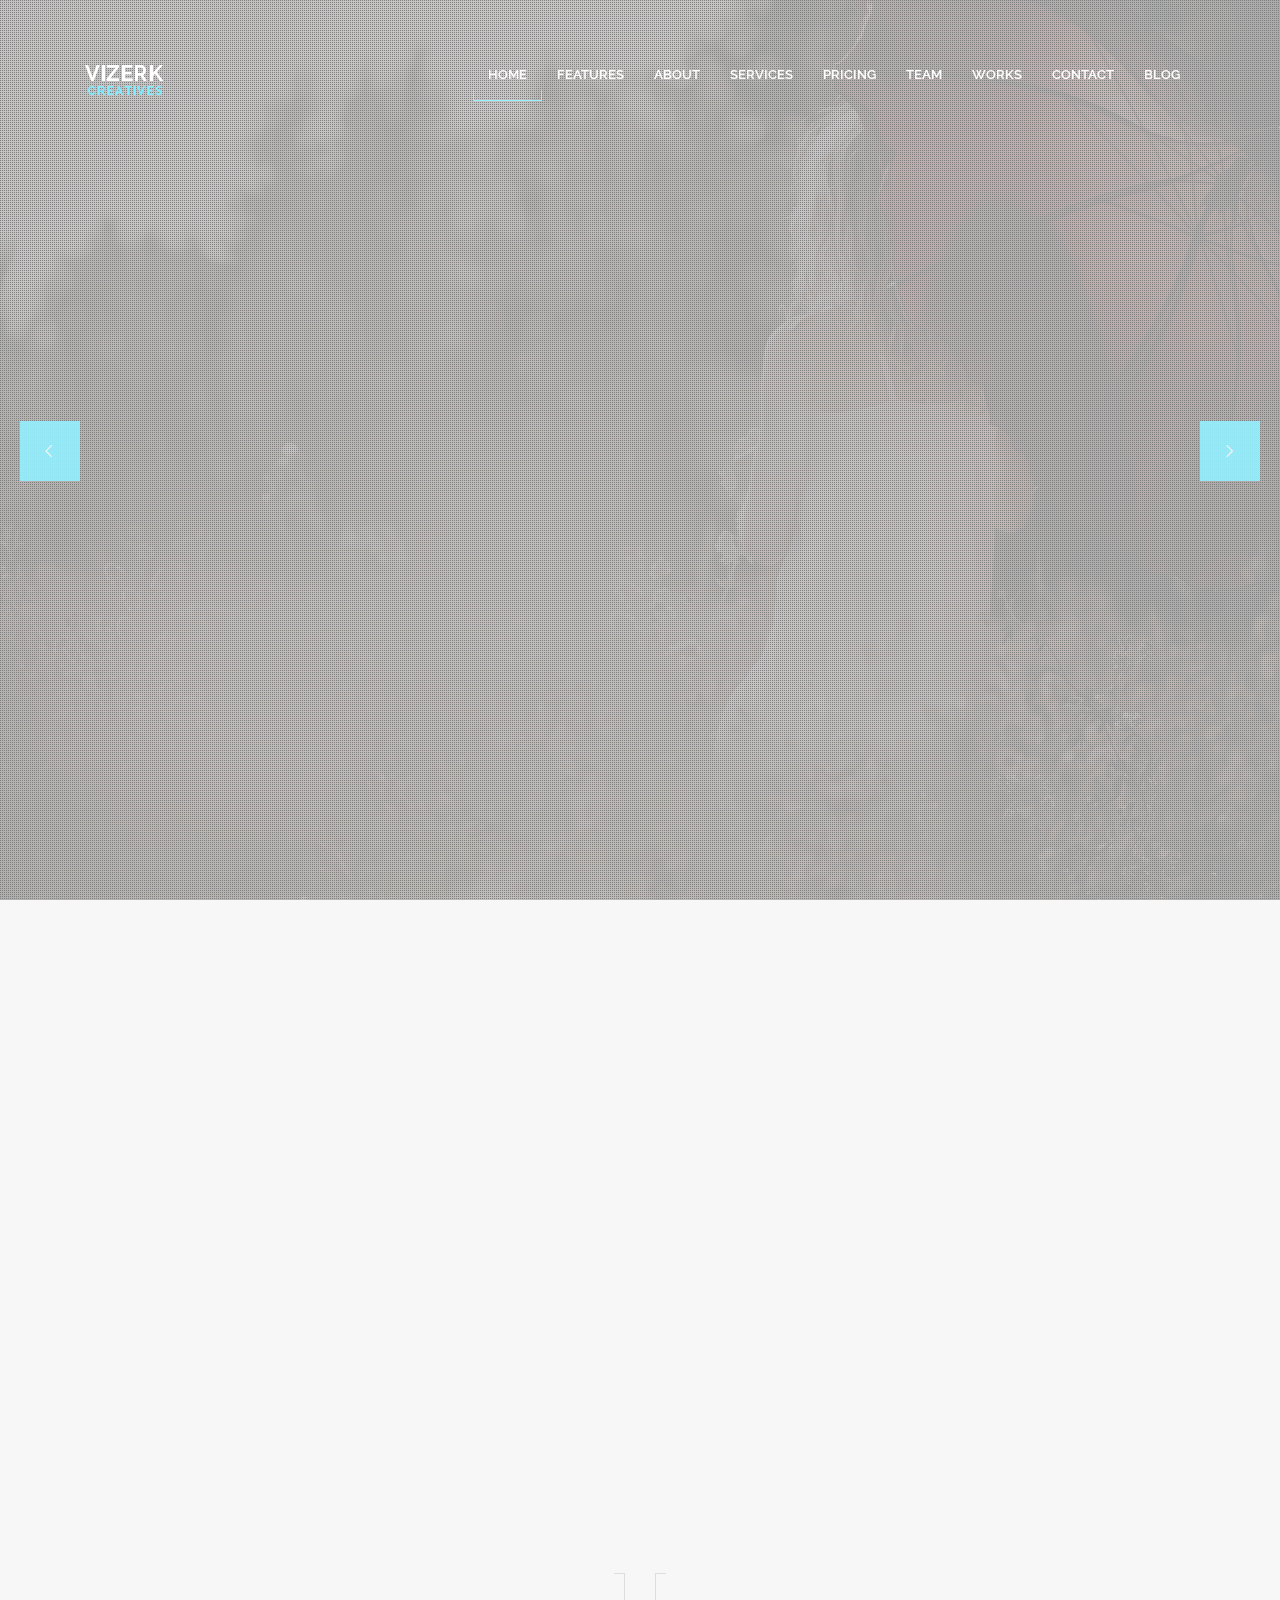
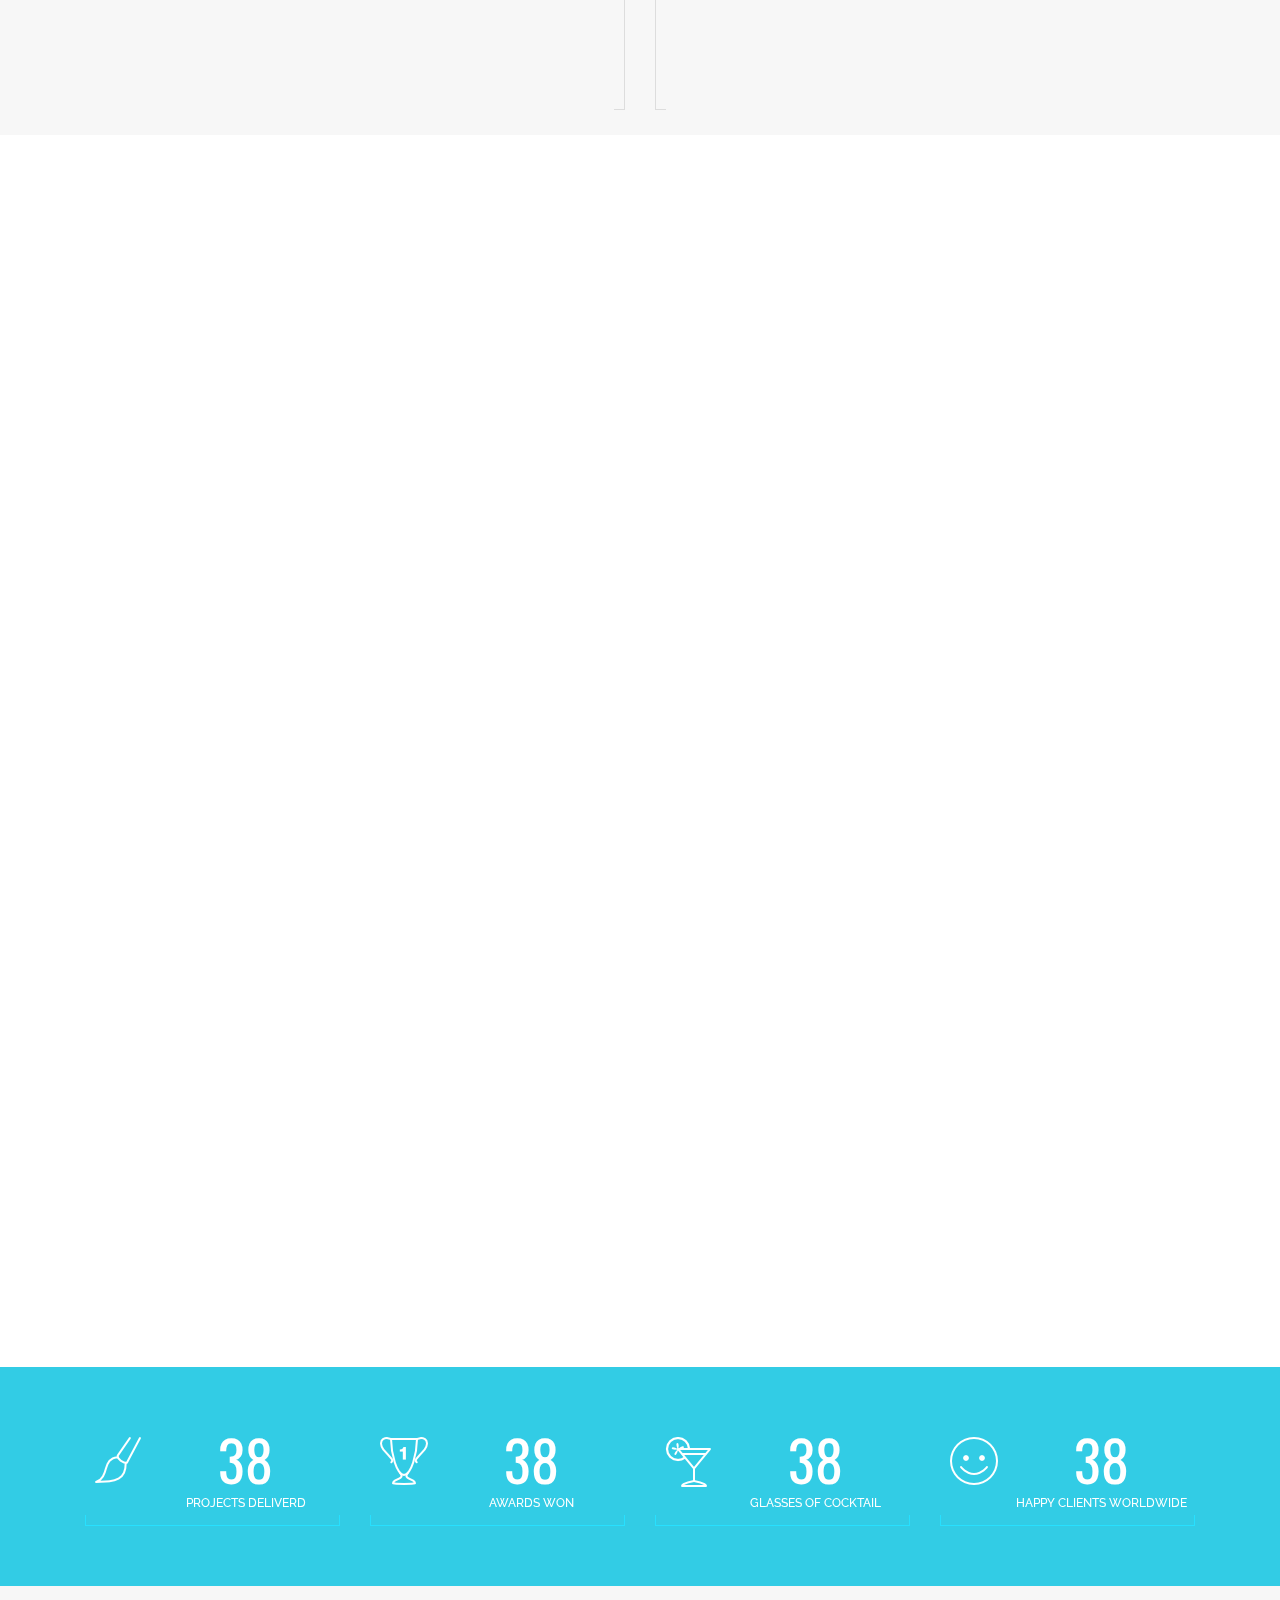
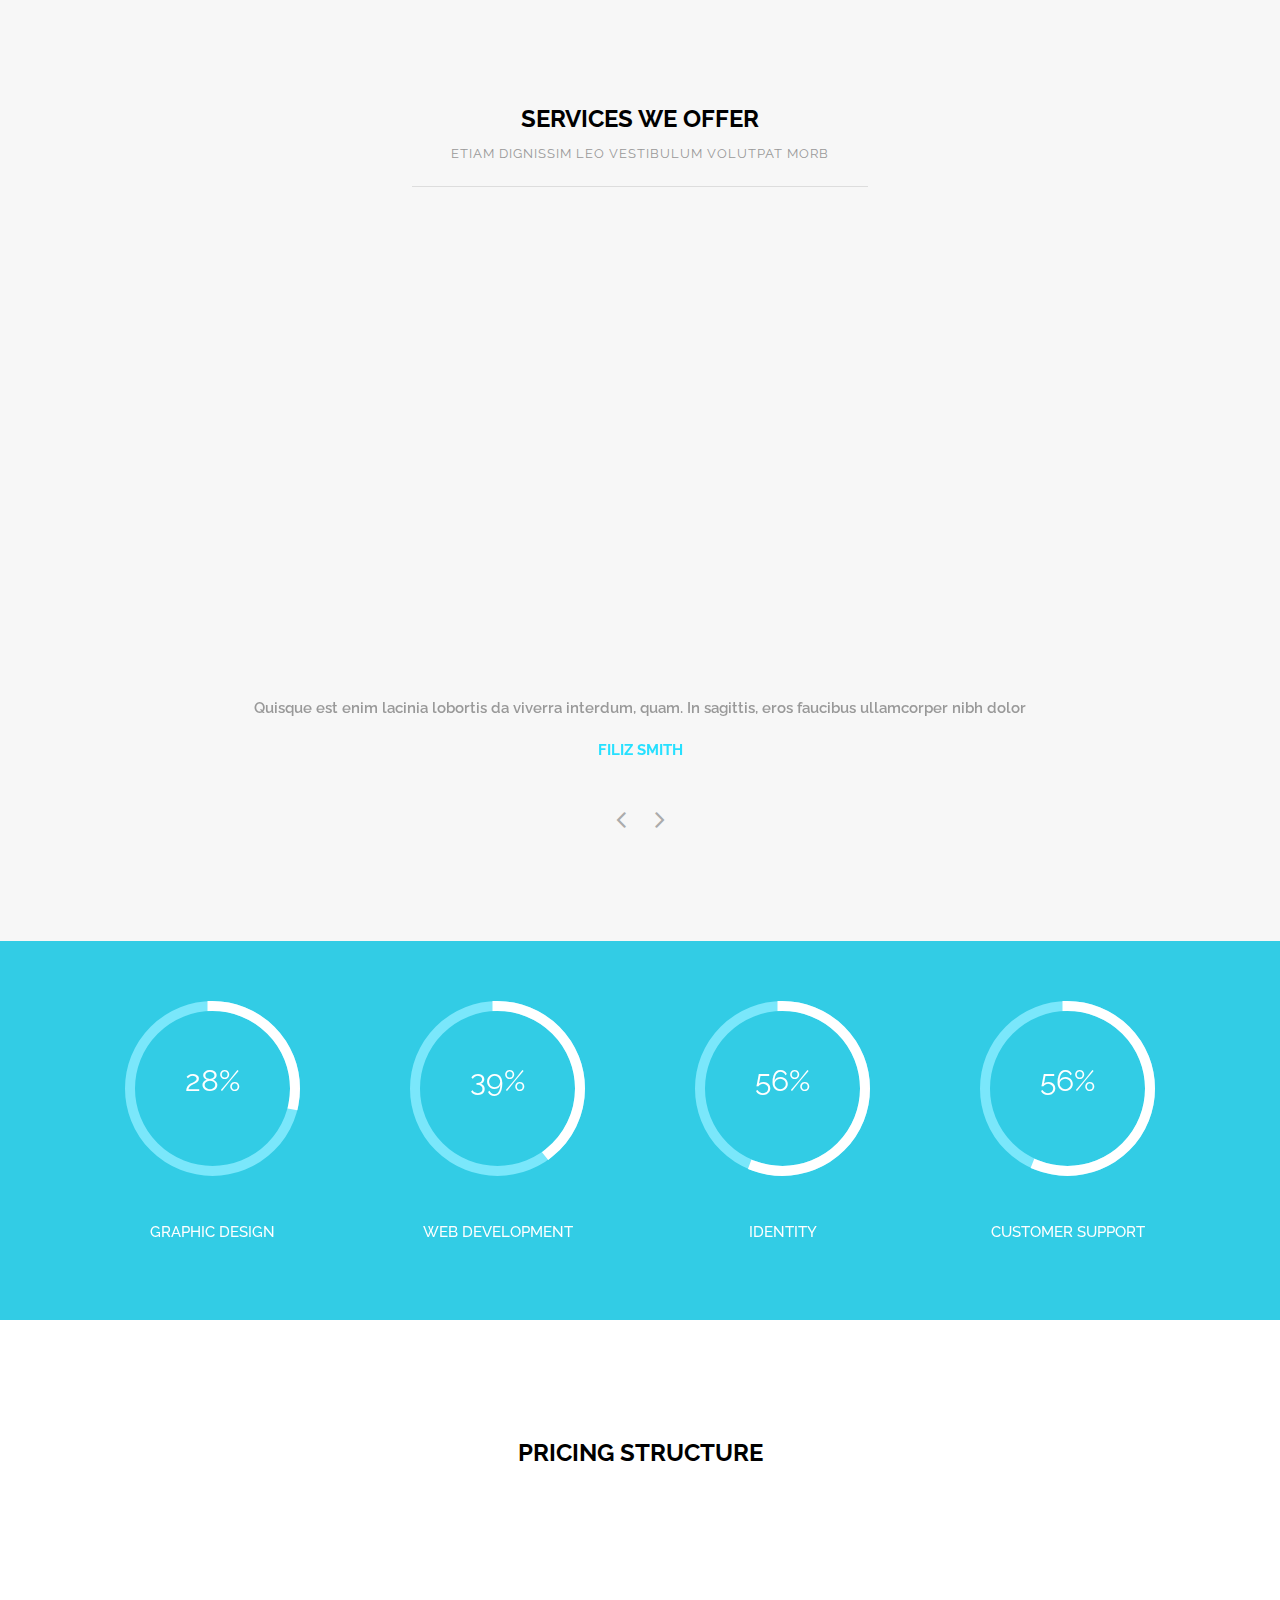
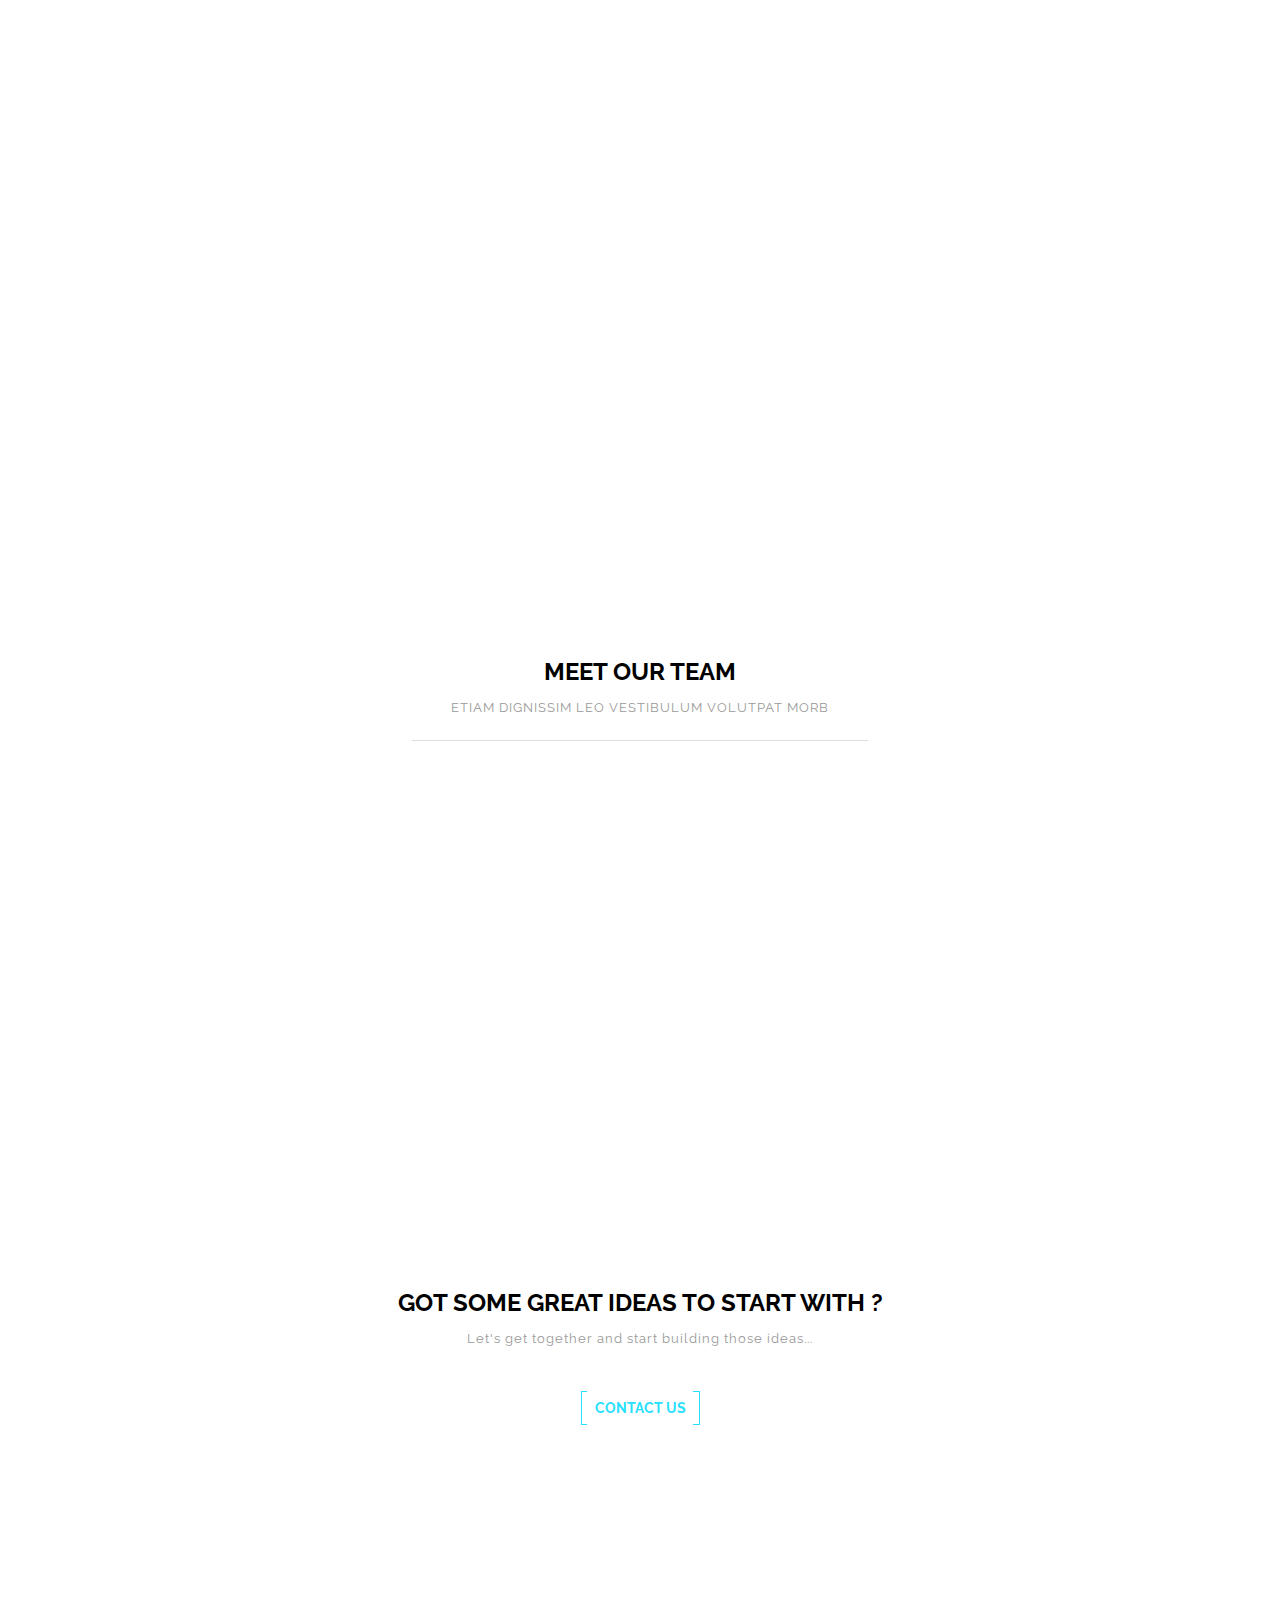
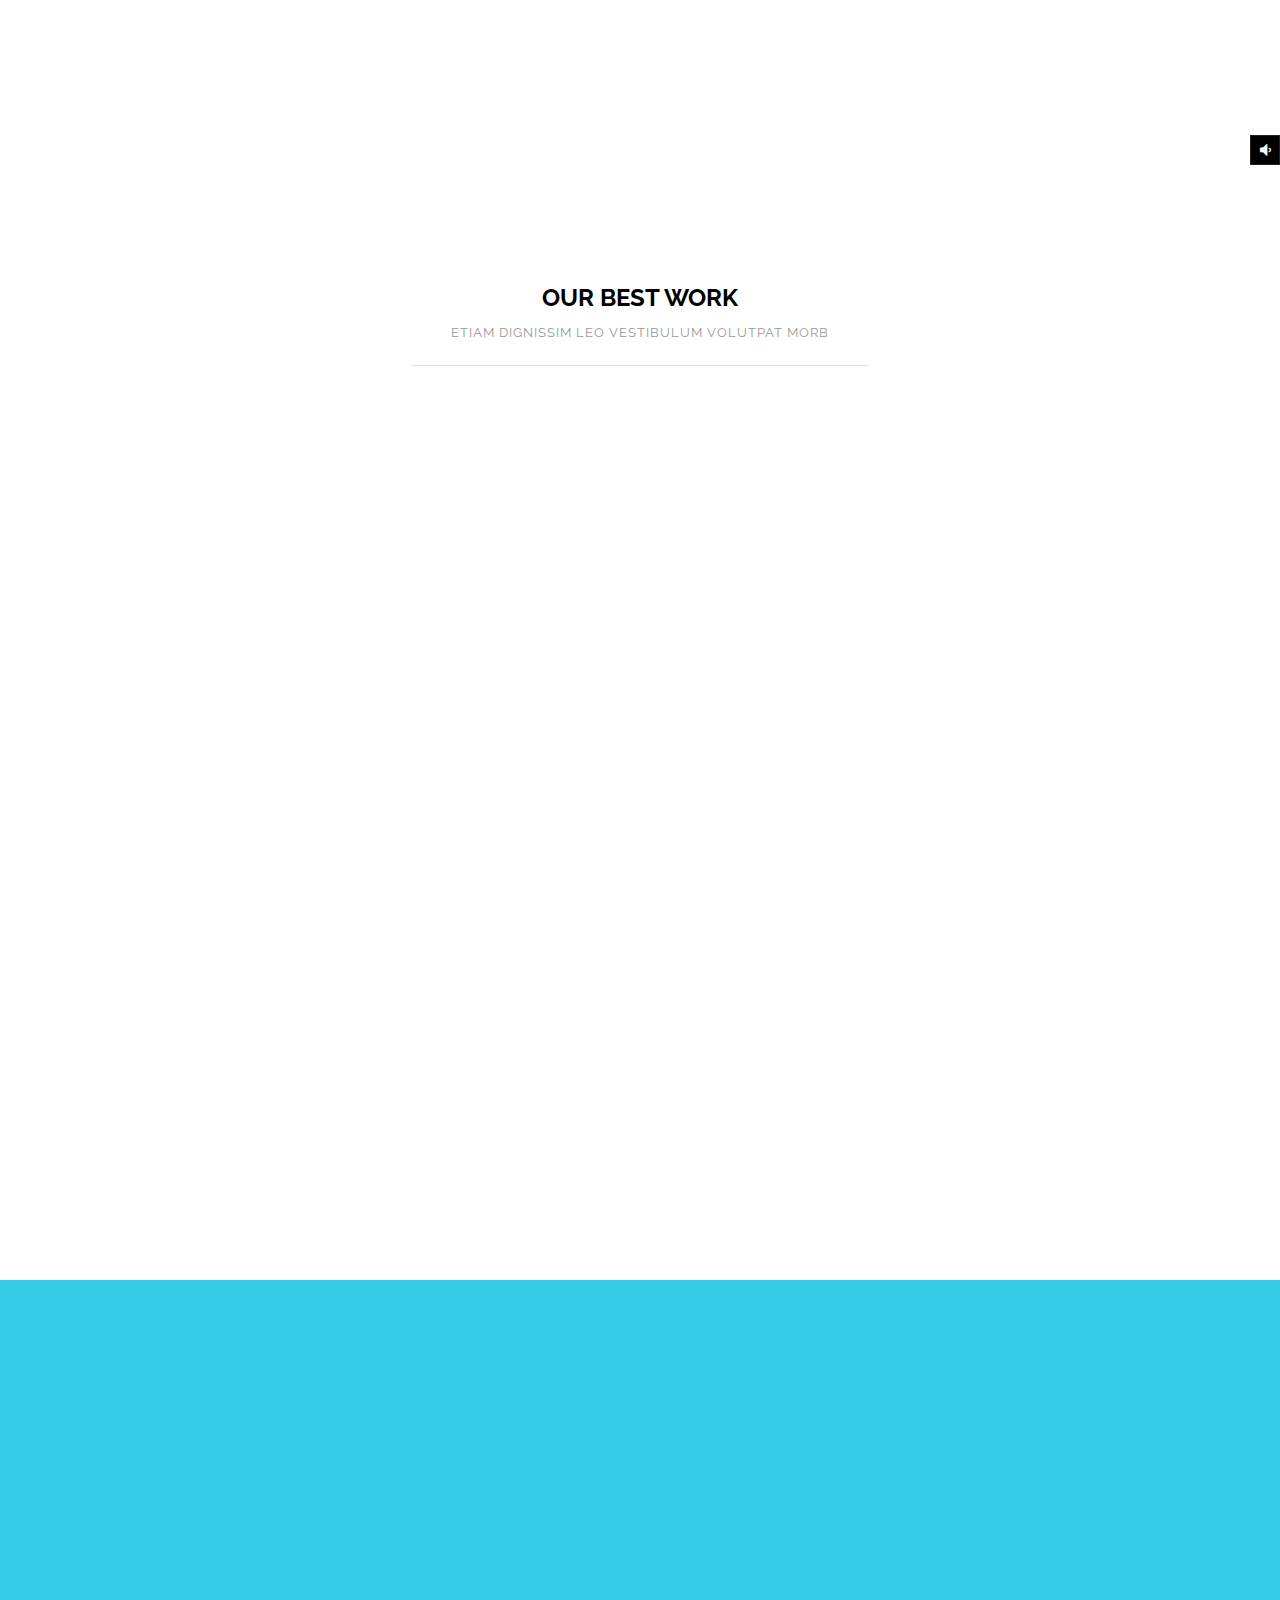
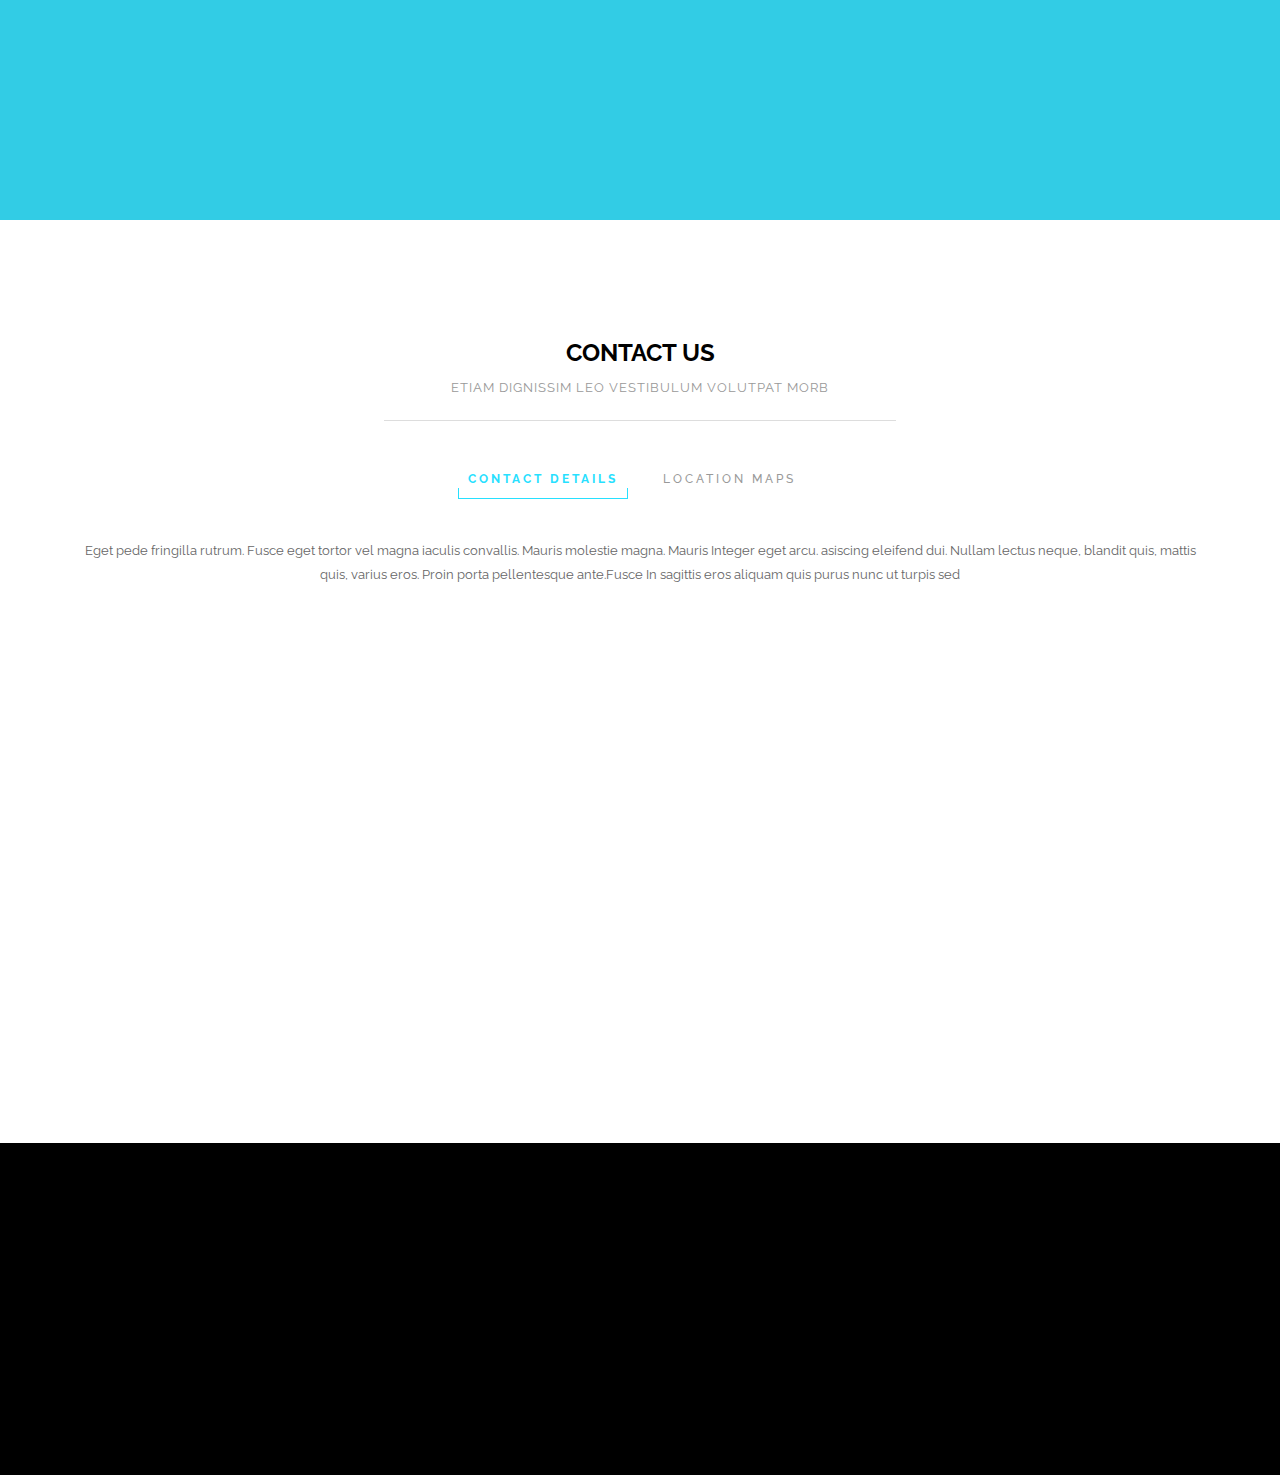
<file: index.html>
<!DOCTYPE html>
<html>

<!-- Mirrored from designingmedia.com/html/vizerk/HTML/index.html by HTTrack Website Copier/3.x [XR&CO'2014], Fri, 27 Mar 2020 15:03:35 GMT -->
<head>
	<meta charset="utf-8">
	<meta name="viewport" content="width=device-width, initial-scale=1.0">
	<meta name="description" content="">
	<meta name="author" content="">
    
    <title>VIZERK - HTML5 Website Template</title>
	<!-- Bootstrap -->
    <link rel="stylesheet" href="css/bootstrap.css">
    <!-- end Google Font -->
    <link href='http://fonts.googleapis.com/css?family=Raleway:400,500,600,700,800,300' rel='stylesheet' type='text/css'>
    <link href='http://fonts.googleapis.com/css?family=Oswald:400,500,600,700,800,300' rel='stylesheet' type='text/css'>
    <!-- owl carousel SLIDER -->
    <link rel="stylesheet" href="css/owl.carousel.css">
    <!-- end awesome icons -->
    <link rel="stylesheet" href="css/font-awesome.css">
    <!-- lightbox -->
    <link href="css/prettyPhoto.css" rel="stylesheet">
    
    <!-- Animation Effect CSS -->
    <link rel="stylesheet" href="css/animation.css">
    <!-- Main Stylesheet CSS -->
    <link rel="stylesheet" href="style.css">
    
    <!-- HTML5 shim and Respond.js IE8 support of HTML5 elements and media queries -->
	<!--[if lt IE 9]>
	  <script src="js/html5shiv.js"></script>
	  <script src="js/respond.min.js"></script>
	<![endif]-->

	<!-- SLIDER REVOLUTION 4.x CSS SETTINGS -->
	<link rel="stylesheet" type="text/css" href="rs-plugin/css/settings.css" media="screen" />

</head>
<body data-spy="scroll" data-offset="25">
<div class="animationload"><div class="loader">Loading...</div></div> <!-- End Preloader -->
       
    <!--/HEADER SECTION -->
    <header class="header">
        <div class="container">
            <div class="navbar navbar-default" role="navigation">
                <div class="container-fluid">
                    <div class="navbar-header">
                        <button type="button" class="navbar-toggle" data-toggle="collapse" data-target=".navbar-collapse">
                        <span class="sr-only">Toggle navigation</span>
                        <span class="icon-bar"></span>
                        <span class="icon-bar"></span>
                        <span class="icon-bar"></span>
                        </button>
                        <a class="navbar-brand" href="index.html"><img src="images/logo.png" alt=""></a>
                    </div><!-- end navbar-header -->
                    <div class="navbar-collapse collapse">
                        <ul class="nav navbar-nav navbar-right">
                        <li class="active"><a data-scroll href="index.html#home" class="int-collapse-menu">Home</a></li>
                        <li><a data-scroll href="index.html#features" class="int-collapse-menu">Features</a></li>
                        <li><a data-scroll href="index.html#about" class="int-collapse-menu">About</a></li>
                        <li><a data-scroll href="index.html#services" class="int-collapse-menu">Services</a></li>
                        <li><a data-scroll href="index.html#pricing" class="int-collapse-menu">Pricing</a></li>
                        <li><a data-scroll href="index.html#team" class="int-collapse-menu">Team</a></li>
                        <li><a data-scroll href="index.html#works" class="int-collapse-menu">Works</a></li>
						<li><a data-scroll href="index.html#contact" class="int-collapse-menu">Contact</a></li>
                        <li><a href="blog.html">Blog</a></li>
                        </ul>
                    </div><!--/.nav-collapse -->
                </div><!--/.container-fluid -->
            </div>
        </div><!-- end container -->
    </header><!-- end header -->
    
    <!--/SLIDER SECTION -->
    <section id="home" class="sliderwrapper clearfix">
         <div class="tp-banner-container">
            <div class="tp-banner">
                <ul>
       			  <li data-transition="fade" data-slotamount="7" data-masterspeed="1500" >
                        <!-- MAIN IMAGE -->
                        <img src="demos/parallax_02.jpg"  alt="slidebg1"  data-bgfit="cover" data-bgposition="center center" data-bgrepeat="no-repeat">
        				<div class="tp-dottedoverlay twoxtwo"></div>
 
                        <!-- LAYER NR. 3 -->
                         <div class="tp-caption rev-video  customin customout start"
                            data-x="center"
                            data-hoffset="0"
                            data-y="160"
                            data-customin="x:0;y:0;z:0;rotationX:90;rotationY:0;rotationZ:0;scaleX:1;scaleY:1;skewX:0;skewY:0;opacity:0;transformPerspective:200;transformOrigin:50% 0%;"
                            data-customout="x:0;y:0;z:0;rotationX:0;rotationY:0;rotationZ:0;scaleX:0.75;scaleY:0.75;skewX:0;skewY:0;opacity:0;transformPerspective:600;transformOrigin:50% 50%;"
                            data-speed="1000"
                            data-start="500"
                            data-easing="Back.easeInOut"
                            data-endspeed="300"><hr class="topline"><h2>Experience the <br> Clean and unique <br> One page Design</h2><hr class="bottomline">
                        </div>
    
                        <!-- LAYER NR. 4 -->
                         <div class="tp-caption rev-video2 customin customout start"
                            data-x="center"
                            data-hoffset="0"
                            data-y="360"
                            data-customin="x:0;y:0;z:0;rotationX:90;rotationY:0;rotationZ:0;scaleX:1;scaleY:1;skewX:0;skewY:0;opacity:0;transformPerspective:200;transformOrigin:50% 0%;"
                            data-customout="x:0;y:0;z:0;rotationX:0;rotationY:0;rotationZ:0;scaleX:0.75;scaleY:0.75;skewX:0;skewY:0;opacity:0;transformPerspective:600;transformOrigin:50% 50%;"
                            data-speed="2200"
                            data-start="500"
                            data-easing="Back.easeInOut"
                            data-endspeed="300"><p> EFFECTIVE BUSINESS SOLUTIONS <br> THAT MAKES YOUR BUSINESS FLY HIGH </p>
                        </div>
                    </li>
                    
                     <li data-transition="fade" data-slotamount="7" data-masterspeed="1500" >
                        <!-- MAIN IMAGE -->
                        <img src="demos/parallax_01.jpg"  alt="slidebg2"  data-bgfit="cover" data-bgposition="center center" data-bgrepeat="no-repeat">
        				<div class="tp-dottedoverlay twoxtwo"></div>
                        
                        <!-- LAYER NR. 3 -->
                        <div class="tp-caption rev-video skewfromleft customout"
                            data-x="center"
                            data-y="160"
                            data-customout="x:0;y:0;z:0;rotationX:0;rotationY:0;rotationZ:0;scaleX:0.75;scaleY:0.75;skewX:0;skewY:0;opacity:0;transformPerspective:600;transformOrigin:50% 50%;"
                            data-speed="800"
                            data-start="1500"
                            data-easing="Power4.easeOut"
                            data-endspeed="300"
                            data-endeasing="Power1.easeIn"
                            data-captionhidden="on"
                            style="z-index: 6"><hr class="topline"><h2>World Experience <br> Clean Design</h2><hr class="bottomline">
                        </div>
    
                        <!-- LAYER NR. 4 -->
                        <div class="tp-caption rev-video2 skewfromright customout"
                            data-x="center" data-hoffset="0"
                            data-y="360"
                            data-customout="x:0;y:0;z:0;rotationX:0;rotationY:0;rotationZ:0;scaleX:0.75;scaleY:0.75;skewX:0;skewY:0;opacity:0;transformPerspective:600;transformOrigin:50% 50%;"
                            data-speed="800"
                            data-start="1700"
                            data-easing="Power4.easeOut"
                            data-endspeed="300"
                            data-endeasing="Power1.easeIn"
                            data-captionhidden="on"
                            style="z-index: 7"><p>Endless Possibilities</p>
                        </div>
                    </li>
					
					<li data-transition="fade" data-slotamount="7" data-masterspeed="1500" >
                        <!-- MAIN IMAGE -->
                        <img src="demos/home-banner.png"  alt="slidebg3"  data-bgfit="cover" data-bgposition="center center" data-bgrepeat="no-repeat">
        				<div class="tp-dottedoverlay twoxtwo"></div>
                        
                        <!-- LAYER NR. 3 -->
                        <div class="tp-caption rev-video skewfromleft customout"
                            data-x="center"
                            data-y="160"
                            data-customout="x:0;y:0;z:0;rotationX:0;rotationY:0;rotationZ:0;scaleX:0.75;scaleY:0.75;skewX:0;skewY:0;opacity:0;transformPerspective:600;transformOrigin:50% 50%;"
                            data-speed="800"
                            data-start="1500"
                            data-easing="Power4.easeOut"
                            data-endspeed="300"
                            data-endeasing="Power1.easeIn"
                            data-captionhidden="on"
                            style="z-index: 6"><hr class="topline"><h2>Agency Builder<br>with your Branding</h2><hr class="bottomline">
                        </div>
    
                        <!-- LAYER NR. 4 -->
                        <div class="tp-caption rev-video2 skewfromright customout"
                            data-x="center" data-hoffset="0"
                            data-y="360"
                            data-customout="x:0;y:0;z:0;rotationX:0;rotationY:0;rotationZ:0;scaleX:0.75;scaleY:0.75;skewX:0;skewY:0;opacity:0;transformPerspective:600;transformOrigin:50% 50%;"
                            data-speed="800"
                            data-start="1700"
                            data-easing="Power4.easeOut"
                            data-endspeed="300"
                            data-endeasing="Power1.easeIn"
                            data-captionhidden="on"
                            style="z-index: 7"><p>And we make your digital projects</p>
                        </div>
                    </li>
		          </ul>
                <div class="tp-bannertimer"></div>
            </div>
        </div>
    </section><!-- end slider-wrapper -->  
         
    
    <!--/ FEATURE SECITON -->  
    <section id="features" class="feature-wrapper">
        <div class="container">
            <div data-scroll-reveal="enter from the bottom after 0.2s" class="feature-img">
                <img class="img-responsive" src="demos/home_01.png" alt=""> 
            </div>
            
            <div class="row">
                <div class="col-lg-6 col-md-6 col-sm-6 col-xs-12">
                    <div class="borderright">
                        <div data-scroll-reveal="enter from the left after 0.3s" class="features-widget text-right">
                            <img class="alignright" src="images/feature1.png" alt="">
                            <h3>ADVENTUROUS</h3>
                            <p>we love to do tasks that involve new ideas or methods</p>
                        </div>
                        <div data-scroll-reveal="enter from the left after 0.3s" class="features-widget text-right">
                            <img class="alignright" src="images/feature3.png" alt="">
                            <h3>MINDFULNESS</h3>
                            <p>We always pay close attention to our responsibilities</p>
                        </div>
                    </div><!--/end border right -->  
                 </div><!--/end column -->  
                
                <div class="col-lg-6 col-md-6 col-sm-6 col-xs-12">
                    <div class="borderleft">
                        <div data-scroll-reveal="enter from the right after 0.4s" class="features-widget">
                            <img class="alignleft" src="images/feature2.png" alt="">
                            <h3>RESPONSIVE</h3>
                            <p>Making designs that & layouts that matters</p>
                        </div>
                    
                        <div data-scroll-reveal="enter from the right after 0.4s" class="features-widget">
                            <img class="alignleft" src="images/feature4.png" alt="">
                            <h3>GENUINE</h3>
                            <p>We are true to our clients and projects</p>
                        </div>
                    </div><!--/end border left -->  
                </div><!--/end column -->  
            </div><!-- end row -->
        </div><!-- end container -->
    </section><!-- end features -->
        
    
    <!--/ ABOUT SECTION -->   
    <section id="about" class="about-wrapper">
        <div class="container">
                    <div data-scroll-reveal="enter from the bottom after 0.2s" class="title text-center">
                        <h2>About</h2>
                        <p>ETIAM DIGNISSIM LEO VESTIBULUM VOLUTPAT MORB</p>
                        <hr>
                    </div><!-- end title -->
        
            <div class="row text-center">
                    <div class="col-lg-3 col-md-3 col-sm-6 col-xs-12">
                        <div data-scroll-reveal="enter from the bottom after 0.3s" class="about-box">
                            <div class="about-border"> <img class="aligncenter" src="images/about1.png" alt=""></div>
                            <h3>RESPONSIVE DESIGN</h3>
                            <p>Quisque est enim lacinia lobortis da viverra interdum, quam. In sagittis, eros faucibus ullamcorper nibh dolor</p>
                        </div>
                    </div><!-- end column -->
            
                    <div class="col-lg-3 col-md-3 col-sm-6 col-xs-12">
                        <div data-scroll-reveal="enter from the bottom after 0.3s" class="about-box">
                                <div class="about-border"> <img class="aligncenter" src="images/about2.png" alt=""></div>
                                <h3>EXCELLENT FEATURES</h3>
                                <p>Quisque est enim lacinia lobortis da viverra interdum, quam. In sagittis, eros faucibus ullamcorper nibh dolor</p>
                        </div>
                    </div><!-- end column -->
            
                    <div class="col-lg-3 col-md-3 col-sm-6 col-xs-12">
                        <div data-scroll-reveal="enter from the bottom after 0.4s" class="about-box">
                                <div class="about-border"> <img class="aligncenter" src="images/about3.png" alt=""></div>
                                <h3>SIMPLE & CLEAN</h3>
                                <p>Quisque est enim lacinia lobortis da viverra interdum, quam. In sagittis, eros faucibus ullamcorper nibh dolor</p>
                        </div>
                    </div><!-- end column -->
            
                    <div class="col-lg-3 col-md-3 col-sm-6 col-xs-12">
                        <div data-scroll-reveal="enter from the bottom after 0.4s" class="about-box">
                                <div class="about-border"> <img class="aligncenter" src="images/about4.png" alt=""></div>
                                <h3>PARALLAX EFFECTS</h3>
                                <p>Quisque est enim lacinia lobortis da viverra interdum, quam. In sagittis, eros faucibus ullamcorper nibh dolor</p>
                        </div>
                    </div><!-- end column -->
            </div><!-- end row -->
        </div><!-- end container -->
    
            <div class="clearfix">
                <div class="col-lg-7 col-md-7 col-sm-7 col-xs-12">
                    <div data-scroll-reveal="enter from the left after 0.5s" class="how-box-head makebg1 text-right">
                        <h2>How We Do It</h2>
                        <h3>Phase#1</h3>
                    </div>
                </div>
            
                <div class="col-lg-5 col-md-5 col-sm-5 col-xs-12">
                    <div data-scroll-reveal="enter from the right after 0.4s" class="how-box text-left">
                        <div class="how-border"> <img src="images/aboutbox1.png" alt=""></div>
                        <h3>Responsive Layout</h3>
                        <p>Quisque est enim lacinia lobortis da viverra interdum, quam. In sagittis, eros faucibus ullamcorper nibh dolor</p>
                    </div>
                </div>
            </div><!-- end clearfix -->
            
            <div class="clearfix">
                <div class="col-lg-5 col-md-5 col-sm-5 col-xs-12">
                    <div data-scroll-reveal="enter from the right after 0.4s" class="how-box text-right">
                         <div class="how-border"> <img src="images/aboutbox2.png" alt=""></div>
                        <h3>Responsive Layout</h3>
                        <p>Quisque est enim lacinia lobortis da viverra interdum, quam. In sagittis, eros faucibus ullamcorper nibh dolor</p>
                    </div>
                </div>
            
                <div class="col-lg-7 col-md-7 col-sm-7 col-xs-12">
                    <div data-scroll-reveal="enter from the left after 0.4s" class="how-box-head makebg2 text-left">
                        <h2>How We Do It</h2>
                        <h3>Phase#2</h3>
                    </div>
                </div>
            </div><!-- end clearfix -->
    </section><!-- End About Section -->
        
    
    <!--/ COUNT SECTION -->       
    <section id="count_parallax" class="parallax" style="background-image: url('demos/parallax_01.jpg');" data-stellar-background-ratio="0.6" data-stellar-vertical-offset="20">
        <div class="overlay">
            <div class="container">
                <div class="stat">
                    <div class="col-lg-3 col-md-3 col-sm-6 col-xs-12">
                        <div class="milestone-counter">
                            <img src="images/count1.png" alt="" /><span class="stat-count highlight">  2562</span>
                            <div class="milestone-details">PROJECTS DELIVERD</div>
                        </div>
                    </div>
                    <div class="col-lg-3 col-md-3 col-sm-6 col-xs-12">
                        <div class="milestone-counter">
                            <img src="images/count2.png" alt="" /><span class="stat-count highlight">  250+ </span>
                            <div class="milestone-details">AWARDS WON</div>
                        </div>
                    </div>
                    <div class="col-lg-3 col-md-3 col-sm-6 col-xs-12">
                        <div class="milestone-counter">
                            <img src="images/count3.png" alt="" /><span class="stat-count highlight">  4832 </span>
                            <div class="milestone-details">GLASSES OF COCKTAIL</div>
                        </div>
                    </div>
                    <div class="col-lg-3 col-md-3 col-sm-6 col-xs-12">
                        <div class="milestone-counter">
                            <img src="images/count4.png" alt="" /><span class="stat-count highlight">  860</span>
                            <div class="milestone-details">HAPPY CLIENTS WORLDWIDE</div>
                        </div>
                    </div>
                </div><!-- end stat -->
            </div><!-- end container -->
        </div><!-- end overlay -->
    </section>  
       
    <!--/ SERVICE SECTION -->   
    <section id="services" class="white-wrapper">
        <div class="container">
            <div class="title text-center">
                <h2>Services we offer</h2>
                <p>ETIAM DIGNISSIM LEO VESTIBULUM VOLUTPAT MORB</p>
                <hr>
            </div><!-- end title -->
        
            <div class="row">
                <div data-scroll-reveal="enter from the bottom after 0.2s" class="col-lg-4 col-md-4 col-sm-8 col-xs-12">
                    <div class="service-box">
                        <div class="service-border"><img src="images/service1.png" alt=""></div>
                        <h3>Design & Development</h3>
                        <p>Quisque est enim lacinia lobortis da viverra interdum, quam. In sagittis, eros faucibus ullamcorper nibh dolor</p>
                    </div>
                </div>
            
                <div data-scroll-reveal="enter from the bottom after 0.3s" class="col-lg-4 col-md-4 col-sm-8 col-xs-12">
                    <div class="service-box">
                        <div class="service-border"><img src="images/service5.png" alt=""></div>
                        <h3>VIDEO PRODUCTION</h3>
                        <p>Quisque est enim lacinia lobortis da viverra interdum, quam. In sagittis, eros faucibus ullamcorper nibh dolor</p>
                    </div>
                </div>
            
                <div data-scroll-reveal="enter from the bottom after 0.4s" class="col-lg-4 col-md-4 col-sm-8 col-xs-12">
                    <div class="service-box">
                        <div class="service-border"><img src="images/service6.png" alt=""></div>
                        <h3>MOBILE APPS</h3>
                        <p>Quisque est enim lacinia lobortis da viverra interdum, quam. In sagittis, eros faucibus ullamcorper nibh dolor</p>
                    </div>
                </div>
            </div> <!-- end row 1 -->
        
            <div class="row">
                <div data-scroll-reveal="enter from the bottom after 0.5s" class="col-lg-4 col-md-4 col-sm-8 col-xs-12">
                    <div class="service-box">
                        <div class="service-border"><img src="images/service2.png" alt=""></div>
                        <h3>MARKETING</h3>
                        <p>Quisque est enim lacinia lobortis da viverra interdum, quam. In sagittis, eros faucibus ullamcorper nibh dolor</p>
                    </div>
                </div>
            
                <div data-scroll-reveal="enter from the bottom after 0.6s" class="col-lg-4 col-md-4 col-sm-8 col-xs-12">
                    <div class="service-box">
                        <div class="service-border"><img src="images/service4.png" alt=""></div>
                        <h3>24/7 SUPPORT</h3>
                        <p>Quisque est enim lacinia lobortis da viverra interdum, quam. In sagittis, eros faucibus ullamcorper nibh dolor</p>
                    </div>
                </div>
            
                <div data-scroll-reveal="enter from the bottom after 0.7s" class="col-lg-4 col-md-4 col-sm-8 col-xs-12">
                    <div class="service-box">
                        <div class="service-border"><img src="images/service3.png" alt=""></div>
                        <h3>SOCIAL MEDIA</h3>
                        <p>Quisque est enim lacinia lobortis da viverra interdum, quam. In sagittis, eros faucibus ullamcorper nibh dolor</p>
                    </div>
                </div>
            </div> <!-- end row 2 -->
                   
    <!-- TESTIMONIAL SECTION -->              
            <div class="testimonial text-center">
                <h2 class="three" data-scroll-reveal="enter from the bottom after 0.2s">And What They Say</h2>
            </div><!-- end title -->
            
            <div id="testimonial" class="owl-carousel owl-theme text-center">
                <div class="testimonial"  data-scroll-reveal="enter from the bottom after 0.3s">
                    <p>Quisque est enim lacinia lobortis da viverra interdum, quam. In sagittis, eros faucibus ullamcorper nibh dolor</p>
                    <h1> Filiz Smith </h1>
                </div>
                <div class="testimonial">
                    <p>A dsfadsfads In sagittis, eros faucibus ullamcorper nibh dolor</p>
                    <h1> Filiz Smith </h1>
                </div>
                <div class="testimonial">
                    <p>Quisque est enim lacinia lobortis da viverra interdum, quam. In sagittis, eros faucibus ullamcorper nibh dolor</p>
                    <h1> Filiz Smith </h1>
                </div>
            </div><!-- end #testimonial -->
            
            <div class="customNavigation">
                <a class="btn prev"><i class="fa fa-angle-left fa-2x"></i></a>
                <a class="btn next"><i class="fa fa-angle-right fa-2x"></i></a>
            </div><!-- end customnav -->
       </div> <!-- end container -->
    </section><!-- Service and Testimonial End --> 
    
    
    <!--/ SKILL SECTION -->     
    <section id="skills_parallax" class="parallax" style="background-image: url('demos/parallax_02.jpg');" data-stellar-background-ratio="0.6" data-stellar-vertical-offset="20">
        <div class="overlay">
            <div class="container">
                <div class="col-lg-3 col-md-3 col-sm-6 col-xs-12">
                    <div class="skill">
                        <span class="chart" data-bar-color="#fff" data-percent="50"><span class="percent"></span></span>
                        <h3>Graphic Design</h3>
                    </div>
                </div>
                <div class="col-lg-3 col-md-3 col-sm-6 col-xs-12">
                    <div class="skill">
                        <span class="chart" data-bar-color="#fff" data-percent="70"><span class="percent"></span></span>
                        <h3>Web Development</h3>
                    </div>
                </div>
                <div class="col-lg-3 col-md-3 col-sm-6 col-xs-12">
                    <div class="skill">
                        <span class="chart" data-bar-color="#fff" data-percent="99"><span class="percent"></span></span>
                        <h3>Identity</h3>
                    </div>
                </div>
                <div class="col-lg-3 col-md-3 col-sm-6 col-xs-12">
                    <div class="skill">
                        <span class="chart" data-bar-color="#fff" data-percent="100"><span class="percent"></span></span>
                        <h3>CUSTOMER SUPPORT</h3>
                    </div>
                </div>
            </div><!-- end container -->
        </div><!-- end overlay -->
    </section><!-- End  Skill parallax -->
     
        
    <!--PRICING SECTION  -->    
    <section id="pricing" class="dark-wrapper">
        <div class="container">
                        <div class="title text-center">
                            <h2>Pricing Structure</h2>
                        </div><!-- end title -->
            <div class="row text-center">
                    <div class="col-lg-3 col-md-3 col-sm-6 col-xs-12" data-effect="helix">
                        <div class="pricing-box">
                            <span class="hideme"><i class="fa fa-star"></i><i class="fa fa-star bigstar"></i><i class="fa fa-star"></i></span>
                            <div class="title"><h3>Standard</h3></div>
                            <div class="price">
                                <p class="price-value"><sub>$</sub> 99</p>
                                <p class="price-month">Per month</p>
                            </div> 
                            <ul class="pricing clearfix">
                                <li>10 Pages Website</li>
                                <li>1 Domain</li>
                                <li>2 Sub Domains</li>
                                <li>3 MySQL DBs</li>
                                <li>2 Emails</li>
                            </ul>
                            <a class="jtbtn" href="#">order now</a>
                        </div><!-- Pricing Box -->
                    </div><!-- Column 1 -->
            
                    <div class="col-lg-3 col-md-3 col-sm-6 col-xs-12" data-effect="helix">
                        <div class="pricing-box">
                            <span class="hideme"><i class="fa fa-star"></i><i class="fa fa-star bigstar"></i><i class="fa fa-star"></i></span>
                            <div class="title"><h3>Premium</h3></div>
                            <div class="price">
                                <p class="price-value"><sub>$</sub>149</p>
                                <p class="price-month">Per month</p>
                            </div> 
                            <ul class="pricing clearfix">
                                <li>150 Mb Storage</li>
                                <li>1 Domain</li>
                                <li>2 Sub Domains</li>
                                <li>3 MySQL DBs</li>
                                <li>2 Emails</li>
                            </ul>
                            <a class="jtbtn" href="#">order now</a>
                        </div><!-- Pricing Box -->
                    </div><!-- Column 2 -->
            
                    <div class="col-lg-3 col-md-3 col-sm-6 col-xs-12" data-effect="helix">
                        <div class="pricing-box">
                            <span class="hideme"><i class="fa fa-star"></i><i class="fa fa-star bigstar"></i><i class="fa fa-star"></i></span>
                            <div class="title"><h3>delux</h3></div>
                            <div class="price">
                                <p class="price-value"><sub>$</sub>199</p>
                                <p class="price-month">Per month</p>
                            </div> 
                            <ul class="pricing clearfix">
                                <li>150 Mb Storage</li>
                                <li>1 Domain</li>
                                <li>2 Sub Domains</li>
                                <li>3 MySQL DBs</li>
                                <li>2 Emails</li>
                            </ul>
                            <a class="jtbtn" href="#">order now</a>
                        </div><!-- Pricing Box -->
                    </div><!-- Column 3 -->
            
                    <div class="col-lg-3 col-md-3 col-sm-6 col-xs-12" data-effect="helix">
                        <div class="pricing-box">
                            <span class="hideme"><i class="fa fa-star"></i><i class="fa fa-star bigstar"></i><i class="fa fa-star"></i></span>
                            <div class="title"><h3>corporate</h3></div>
                             <div class="price">
                                <p class="price-value"><sub>$</sub>299</p>
                                <p class="price-month">Per month</p>
                            </div> 
                                <ul class="pricing clearfix">
                                    <li>150 Mb Storage</li>
                                    <li>1 Domain</li>
                                    <li>2 Sub Domains</li>
                                    <li>3 MySQL DBs</li>
                                    <li>2 Emails</li>
                                </ul>
                            <a class="jtbtn" href="#">order now</a>
                        </div><!-- Pricing Box -->
                    </div><!-- Column 4 -->
            </div><!-- end row -->
        </div><!-- end container -->
    </section><!-- End Pricing -->
     
    <!-- TEAM SECTION -->      
    <section id="team" class="team-wrapper">
        <div class="container">
                    <div class="title text-center">
                        <h2>Meet Our Team</h2>
                        <p>ETIAM DIGNISSIM LEO VESTIBULUM VOLUTPAT MORB</p>
                        <hr>
                    </div><!-- end title -->
        
            <div class="row text-center">
                <div class="col-lg-3 col-md-3 col-sm-6 col-xs-12">
                    <div class="team-box" data-effect="helix">
                                <img class="aligncenter" src="demos/team1.jpg" alt="">
                                <h3>ANDREA SMITH</h3>
                                <p>Developer</p>
                            <div class="clearfix"></div>
                            <ul class="social clearfix">
                                <li><a class="facebook" href="#"  target="_blank"></a></li>
                                <li><a class="twitter" href="#" target="_blank"></a></li>
                                <li><a class="google" href="#" target="_blank"></a></li>
                                <li><a class="pinterest" href="#" target="_blank"></a></li>
                                <li><a class="dribbble" href="#" target="_blank"></a></li>
                            </ul>
                    </div> <!-- end teambox -->
                </div> <!-- end column 1 -->
            
                <div class="col-lg-3 col-md-3 col-sm-6 col-xs-12">
                    <div class="team-box" data-effect="helix">
                            <img class="aligncenter" src="demos/team2.jpg" alt="">
                            <h3>Dave SMITH</h3>
                            <p>Designer</p>
                        <div class="clearfix"></div>
                        <ul class="social clearfix">
                                <li><a class="facebook" href="#"  target="_blank"></a></li>
                                <li><a class="twitter" href="#" target="_blank"></a></li>
                                <li><a class="google" href="#" target="_blank"></a></li>
                                <li><a class="pinterest" href="#" target="_blank"></a></li>
                                <li><a class="dribbble" href="#" target="_blank"></a></li>
                            </ul>
                    </div> <!-- end teambox -->
                </div> <!-- end column 2 -->
            
                <div class="col-lg-3 col-md-3 col-sm-6 col-xs-12">
                    <div class="team-box" data-effect="helix">
                            <img class="aligncenter" src="demos/team3.jpg" alt="">
                            <h3>SARA SMITH</h3>
                            <p>Developer</p>
                        <div class="clearfix"></div>
                       <ul class="social clearfix">
                                <li><a class="facebook" href="#" target="_blank"></a></li>
                                <li><a class="twitter" href="#" target="_blank"></a></li>
                                <li><a class="google" href="#" target="_blank"></a></li>
                                <li><a class="pinterest" href="#" target="_blank"></a></li>
                                <li><a class="dribbble" href="#" target="_blank"></a></li>
                            </ul>
                    </div> <!-- end teambox -->
                </div> <!-- end column 3 -->
            
                <div class="col-lg-3 col-md-3 col-sm-6 col-xs-12">
                    <div class="team-box" data-effect="helix">
                            <img class="aligncenter" src="demos/team4.jpg" alt="">
                            <h3>William SMITH</h3>
                            <p>Marketing</p>
                        <div class="clearfix"></div>
                        <ul class="social clearfix">
                               <li><a class="facebook" href="#" target="_blank"></a></li>
                                <li><a class="twitter" href="#" target="_blank"></a></li>
                                <li><a class="google" href="#" target="_blank"></a></li>
                                <li><a class="pinterest" href="#" target="_blank"></a></li>
                                <li><a class="dribbble" href="#" target="_blank"></a></li>
                        </ul>
                    </div> <!-- end teambox -->
                </div> <!-- end column 4 -->
				
				 
			
                <div class="title">
                    <h2>Got Some Great IDEAS to Start With ?</h2>
                    <p>Let's get together and start building those ideas...</p>
                    <a class="jtbtn" href="#">Contact us </a>
                </div><!-- end title -->
			
            </div><!-- end row 1 -->
        
           
        </div><!-- end container -->
    </section><!-- end team -->
    
    <!--/ VIDEO PARALLAX SECTINO  -->   
    <section class="videobg clearfix text-center">
            <a id="volume" onclick="$('#bgndVideo').toggleVolume()"><i class="fa fa-volume-down"></i></a>
            <a id="bgndVideo" class="player" data-property="{videoURL:'http://www.youtube.com/watch?v=W7Las-MJnJo',containment:'body',autoPlay:true, mute:true, startAt:33, opacity:1}">youtube</a>
        <div class="videooverlay" data-scroll-reveal="enter from the bottom after 0.4s">
            <div class="container">
                <div class="general-title text-center">
                    <h3>Video Background Support</h3>
                    <p>This is an another awesome feature!</p>
                </div>
            </div><!-- end container -->
        </div><!-- end overlay -->
    </section><!--/ Video Parallex  End -->  
        
    
    <!--/ PORTFOLIO SECTION -->     
    <section id="works" class="dark-wrapper">
        <div class="container">
            <div class="title text-center">
                <h2>Our Best Work</h2>
                <p>ETIAM DIGNISSIM LEO VESTIBULUM VOLUTPAT MORB</p>
                <hr>
            </div><!-- end title -->
                 
             <div class="navigato_filter clearfix">
               <nav class="portfolio-filter" data-scroll-reveal="enter from the top after 0.4s">
                    <ul>
                        <li class="active"><a href="#" data-filter="*"><span></span>All Projects</a></li>
                        <li><a href="#" data-filter=".photography">Mobile </a></li>
                        <li><a href="#" data-filter=".webdesign">Web Design</a></li>
                        <li><a href="#" data-filter=".print">Print</a></li>
                        <li><a href="#" data-filter=".videos">Videos</a></li>
                    </ul>
                </nav>
             </div> <!-- end work nav -->
                 
				<div class="norow">
					<div class="masonry_wrapper" data-scroll-reveal="enter from the bottom after 0.4s">
                        <div class="item entry item-h2 photography print">
                        	<img src="demos/work_01.jpg" alt="" class="img-responsive">
                            <div class="hovereffect">
                                <a data-gal="prettyPhoto[product-gallery]" rel="bookmark" href="demos/work_01.jpg"><span class="icon"><i class="fa fa-plus"></i></span></a>
                                <div class="buttons">
                                    <h4>EUROPEAN WINTER</h4>
                                    <h5>WEB DESIGN, LOGO, PRINT, VIDEO</h5>
                                </div><!-- end buttons -->
                            </div><!-- end hovereffect -->
                        </div>
                        
                        <div class="item entry item-h2 webdesign print">
                        	<img src="demos/work_02.jpg" alt="" class="img-responsive">
                            <div class="hovereffect">
                                <a data-gal="prettyPhoto[product-gallery]" rel="bookmark" href="demos/work_02.jpg"><span class="icon"><i class="fa fa-plus"></i></span></a>
                                <div class="buttons">
                                    <h4>EUROPEAN WINTER</h4>
                                    <h5>WEB DESIGN, LOGO, PRINT, VIDEO</h5>
                                </div><!-- end buttons -->
                            </div><!-- end hovereffect -->
                        </div>
                        
                        <div class="item entry item-h2 videos print">
                        	<img src="demos/work_03.jpg" alt="" class="img-responsive">
                            <div class="hovereffect">
                                <a data-gal="prettyPhoto[product-gallery]" rel="bookmark" href="demos/work_03.jpg"><span class="icon"><i class="fa fa-plus"></i></span></a>
                                <div class="buttons">
                                    <h4>EUROPEAN WINTER</h4>
                                    <h5>WEB DESIGN, LOGO, PRINT, VIDEO</h5>
                                </div><!-- end buttons -->
                            </div><!-- end hovereffect -->
                        </div>
                        
                        <div class="item entry item-h2 photography">
                        	<img src="demos/work_04.jpg" alt="" class="img-responsive">
                            <div class="hovereffect">
                                <a data-gal="prettyPhoto[product-gallery]" rel="bookmark" href="demos/work_04.jpg"><span class="icon"><i class="fa fa-plus"></i></span></a>
                                <div class="buttons">
                                    <h4>EUROPEAN WINTER</h4>
                                    <h5>WEB DESIGN, LOGO, PRINT, VIDEO</h5>
                                </div><!-- end buttons -->
                            </div><!-- end hovereffect -->
                        </div>
                        
                        <div class="item entry item-h2 videos">
                        	<img src="demos/work_05.jpg" alt="" class="img-responsive">
                            <div class="hovereffect">
                                <a data-gal="prettyPhoto[product-gallery]" rel="bookmark" href="demos/work_05.jpg"><span class="icon"><i class="fa fa-plus"></i></span></a>
                                <div class="buttons">
                                    <h4>EUROPEAN WINTER</h4>
                                    <h5>WEB DESIGN, LOGO, PRINT, VIDEO</h5>
                                </div><!-- end buttons -->
                            </div><!-- end hovereffect -->
                        </div>

                        <div class="item entry item-h2 webdesign">
                        	<img src="demos/work_06.jpg" alt="" class="img-responsive">
                            <div class="hovereffect">
                                <a data-gal="prettyPhoto[product-gallery]" rel="bookmark" href="demos/work_06.jpg"><span class="icon"><i class="fa fa-plus"></i></span></a>
                                <div class="buttons">
                                    <h4>EUROPEAN WINTER</h4>
                                    <h5>WEB DESIGN, LOGO, PRINT, VIDEO</h5>
                                </div><!-- end buttons -->
                            </div><!-- end hovereffect -->
                        </div>
                                              
				</div><!-- end portfolio-masonry -->
			</div><!-- end row -->      
        </div> <!-- end Container-->      
    </section><!-- end work -->
    
    <!--/ FEATURE SECTION -->  
    <section id="featured_parallax" class="parallax" style="background-image: url('demos/parallax_01.jpg');" data-stellar-background-ratio="0.5" data-stellar-vertical-offset="20">
        <div class="overlay">
            <div class="container">
                <div class="featured-box" data-effect="slide-bottom">
                    <h3>VIZERK IS A FEATURED RICH CLEAN <br> & MODERN DESIGN</h3>
                    <img class="img-respnsive" src="images/banner.png" alt="">
                </div>
            </div><!-- end container -->
        </div><!-- end overlay -->
    </section><!--/ Featured Parallex -->  
      
    <!--/ CONTACT AND MAP SECTION -->  
   <section id="contact" class="contact-wrapper">
        <div class="title text-center">
                <h2>Contact Us</h2>
                <p>ETIAM DIGNISSIM LEO VESTIBULUM VOLUTPAT MORB</p>
                <hr>
        </div><!-- end title -->
        <div class="contact_tab text-center">
                    <ul id="myTab" class="container text-center nav nav-tabs" role="tablist">
                        <li class="active"><a href="#tab1" role="tab" data-toggle="tab">Contact Details</a></li>
                        <li><a href="#tab2" role="tab" data-toggle="tab">Location Maps</a></li>
                    </ul>
           <div id="myTabContent" class="tab-content">
                    <div class="tab-pane fade in active" id="tab1">
                        <div class="container">
                        <p>Eget pede fringilla rutrum. Fusce eget tortor vel magna iaculis convallis. Mauris molestie magna. Mauris  Integer eget arcu. asiscing eleifend dui. Nullam lectus neque, 					                       blandit quis, mattis quis, varius eros. Proin porta pellentesque ante.Fusce In sagittis eros aliquam quis purus nunc ut turpis sed </p>
                        	<div id="message"></div>
                            <form id="contactform" action="http://designingmedia.com/html/vizerk/HTML/contact.php" name="contactform" method="post" data-scroll-reveal="enter from the bottom after 0.4s">
                                <div class="col-lg-4 col-md-4 col-sm-12 col-xs-12">
                                    <input type="text" name="name" id="name" class="form-control" placeholder="Name"> 
                                </div>
                                <div class="col-lg-4 col-md-4 col-sm-12 col-xs-12">
                                    <input type="text" name="email" id="email" class="form-control" placeholder="Email Address"> 
                                </div>
                                <div class="col-lg-4 col-md-4 col-sm-12 col-xs-12">
                                    <input type="text" name="subject" id="subject" class="form-control" placeholder="Subject"> 
                                </div>
                                <div class="clearfix"></div>
                                <div class="col-lg-12 col-md-12 col-sm-12 col-xs-12">
                                    <textarea class="form-control" name="comments" id="comments" rows="6" placeholder="Message"></textarea>
                                </div>
                                <div class="text-center">
                                    <button type="submit" value="SEND" id="submit" class="btn btn-lg btn-contact btn-primary">SUBMIT</button>
                                </div>
                            </form> <!-- End Form -->
                        </div> <!-- End Container -->
                    </div><!-- End Tab Pane -->
            
                            <!-- /Google Map -->     
                  <div class="tab-pane fade" id="tab2">
                   <div id="map"></div>
                  </div>   
            </div><!-- /end my tab content -->  
        </div><!-- /contact_tab -->  
    
        <div class="container">
            <div class="title text-center">
                <div class="clearfix"></div>
                <div class="col-lg-4 col-md-4 col-sm-12 col-xs-12">
                    <div class="contact-box" data-scroll-reveal="enter from the bottom after 0.4s">
                        <img class="aligncenter" src="images/mail.png" alt="Email">
                        <h2>HELL@VIZERK.COM</h2>
                    </div>
                </div>
        
                <div class="col-lg-4 col-md-4 col-sm-12 col-xs-12">
                    <div class="contact-box" data-scroll-reveal="enter from the bottom after 0.4s">
                        <img class="aligncenter" src="images/location.png" alt="Address">
                        <h2>ENVATO PTY LTD, MELBOURNE, AUSTRALIA </h2>
                    </div>
                </div>
        
                <div class="col-lg-4 col-md-4 col-sm-12 col-xs-12">
                    <div class="contact-box"  data-scroll-reveal="enter from the bottom after 0.4s">
                        <img class="aligncenter" src="images/call.png" alt="Phone-no">
                        <h2>+8 VIZERK 6666 </h2>
                    </div>
                </div>
            </div> <!-- end title -->
        </div><!-- end container -->
        
    </section><!--/ Contact End -->  
        
    <!--/ FOOTER SECTION-->  
    <section id="footer" class="footer-wrapper">
        <div class="container">
            <div class="title text-center"  data-scroll-reveal="enter from the bottom after 0.2s">
               <div class="logo-border"> <img src="images/logo.png" alt=""/></div>
                <div class="clearfix"></div>
                <ul class="social clearfix">
                    <li><a class="facebook" href="#" target="_blank"></a></li>
                    <li><a class="twitter" href="#" target="_blank"></a></li>
                    <li><a class="google" href="#" target="_blank"></a></li>
                    <li><a class="pinterest" href="#" target="_blank"></a></li>
                    <li><a class="dribbble" href="#" target="_blank"></a></li>
                 </ul>
                <p> © VIZERK MULTIPURPOSE ONE-PAGE DESIGN 
				<br>Preferred Hosting Partner - <a href="https://misshosting.com/hosting/" target="_blank">MissHosting.com,</a> Web Hosting at 1.00€ per month!</p>
                <a data-scroll-reveal="enter from the bottom after 0.3s" href="#home"><i class="fa fa-angle-up"></i></a>
            </div>    <!-- end title -->
        </div>  <!-- end container -->
    </section><!--/ Footer  End --> 
     
    <!-- SECTION CLOSED -->
     
    <script src="http://maps.google.com/maps/api/js?sensor=false"></script>   
    <script src="js/jquery.js"></script>
    <script src="js/bootstrap.js"></script>
    <script src="js/smooth-scroll.js"></script>
    <script src="js/jquery.parallax-1.1.3.js"></script>
    <script src="js/jquery.easypiechart.min.js"></script>
    <script src="js/owl.carousel.js"></script>
    <script src="js/jquery.jigowatt.js"></script>
    <script src="js/custom.js"></script>
	<script src="js/jquery.unveilEffects.js"></script>
    <script src="js/jquery.isotope.min.js"></script>
	<script>
		(function ($) {
			var $container = $('.masonry_wrapper'),
				colWidth = function () {
					var w = $container.width(), 
						columnNum = 1,
						columnWidth = 0;
					if (w > 1200) {
						columnNum  = 3;
					} else if (w > 900) {
						columnNum  = 3;
					} else if (w > 600) {
						columnNum  = 2;
					} else if (w > 300) {
						columnNum  = 1;
					}
					columnWidth = Math.floor(w/columnNum);
					$container.find('.item').each(function() {
						var $item = $(this),
							multiplier_w = $item.attr('class').match(/item-w(\d)/),
							multiplier_h = $item.attr('class').match(/item-h(\d)/),
							width = multiplier_w ? columnWidth*multiplier_w[1]-4 : columnWidth-4,
							height = multiplier_h ? columnWidth*multiplier_h[1]*0.5-4 : columnWidth*0.5-4;
						$item.css({
							width: width,
							height: height
						});
					});
					return columnWidth;
				}
							
				function refreshWaypoints() {
					setTimeout(function() {
					}, 1000);   
				}
							
				$('nav.portfolio-filter ul li a').on('click', function() {
					var selector = $(this).attr('data-filter');
					$container.isotope({ filter: selector }, refreshWaypoints());
					$('nav.portfolio-filter ul li a').removeClass('active');
					$(this).addClass('active');
					return false;
				});
					
				function setPortfolio() { 
					setColumns();
					$container.isotope('reLayout');
				}
		
				isotope = function () {
					$container.isotope({
						resizable: true,
						itemSelector: '.item',
						masonry: {
							columnWidth: colWidth(),
							gutterWidth: 0
						}
					});
				};
			isotope();
			$(window).smartresize(isotope);
		}(jQuery));
	</script>

    <!-- SLIDER REVOLUTION 4.x SCRIPTS  -->
        <script type="text/javascript" src="rs-plugin/js/jquery.themepunch.plugins.min.js"></script>
        <script type="text/javascript" src="rs-plugin/js/jquery.themepunch.revolution.min.js"></script>
        
		<script type="text/javascript">
			var revapi;
			jQuery(document).ready(function() {
			revapi = jQuery('.tp-banner').revolution(
			{
				delay:9000,
				startwidth:1170,
				startheight:500,
				hideThumbs:10,
				fullWidth:"off",
				fullScreen:"on",
				fullScreenOffsetContainer: ""
			 });
		   });	//ready
		</script>
		
		
    
    <!-- Animation Scripts-->
    <script src="js/scrollReveal.js"></script>
    <script>
            (function($) {
            "use strict"
                window.scrollReveal = new scrollReveal();
            })(jQuery);
    </script>
    
    <!-- Portofolio Pretty photo JS -->       
    <script src="js/jquery.prettyPhoto.js"></script>
    <script type="text/javascript">
        (function($) {
            "use strict";
            jQuery('a[data-gal]').each(function() {
                jQuery(this).attr('rel', jQuery(this).data('gal'));
            });  	
                jQuery("a[data-gal^='prettyPhoto']").prettyPhoto({animationSpeed:'slow',slideshow:false,overlay_gallery: false,theme:'light_square',social_tools:false,deeplinking:false});
        })(jQuery);
    </script>
          
    <!-- Video Player o-->
    <script src="js/jquery.mb.YTPlayer.js"></script>    
    <script type="text/javascript">
      (function($) {
        "use strict"
          $(".player").mb_YTPlayer();
        })(jQuery);	
    </script>
    
</body>

<!-- Mirrored from designingmedia.com/html/vizerk/HTML/index.html by HTTrack Website Copier/3.x [XR&CO'2014], Fri, 27 Mar 2020 15:06:55 GMT -->
</html>
</file>
<file: css/prettyPhoto.css>
div.pp_default .pp_top,div.pp_default .pp_top .pp_middle,div.pp_default .pp_top .pp_left,div.pp_default .pp_top .pp_right,div.pp_default .pp_bottom,div.pp_default .pp_bottom .pp_left,div.pp_default .pp_bottom .pp_middle,div.pp_default .pp_bottom .pp_right{height:13px}
div.pp_default .pp_top .pp_left{background:url(../images/prettyPhoto/default/sprite.png) -78px -93px no-repeat}
div.pp_default .pp_top .pp_middle{background:url(../images/prettyPhoto/default/sprite_x.png) top left repeat-x}
div.pp_default .pp_top .pp_right{background:url(../images/prettyPhoto/default/sprite.png) -112px -93px no-repeat}
div.pp_default .pp_content .ppt{color:#f8f8f8}
div.pp_default .pp_content_container .pp_left{background:url(../images/prettyPhoto/default/sprite_y.png) -7px 0 repeat-y;padding-left:13px}
div.pp_default .pp_content_container .pp_right{background:url(../images/prettyPhoto/default/sprite_y.png) top right repeat-y;padding-right:13px}
div.pp_default .pp_next:hover{background:url(../images/prettyPhoto/default/sprite_next.png) center right no-repeat;cursor:pointer}
div.pp_default .pp_previous:hover{background:url(../images/prettyPhoto/default/sprite_prev.png) center left no-repeat;cursor:pointer}
div.pp_default .pp_expand{background:url(../images/prettyPhoto/default/sprite.png) 0 -29px no-repeat;cursor:pointer;width:28px;height:28px}
div.pp_default .pp_expand:hover{background:url(../images/prettyPhoto/default/sprite.png) 0 -56px no-repeat;cursor:pointer}
div.pp_default .pp_contract{background:url(../images/prettyPhoto/default/sprite.png) 0 -84px no-repeat;cursor:pointer;width:28px;height:28px}
div.pp_default .pp_contract:hover{background:url(../images/prettyPhoto/default/sprite.png) 0 -113px no-repeat;cursor:pointer}
div.pp_default .pp_close{width:30px;height:30px;background:url(../images/prettyPhoto/default/sprite.png) 2px 1px no-repeat;cursor:pointer}
div.pp_default .pp_gallery ul li a{background:url(../images/prettyPhoto/default/default_thumb.png) center center #f8f8f8;border:1px solid #aaa}
div.pp_default .pp_social{margin-top:7px}
div.pp_default .pp_gallery a.pp_arrow_previous,div.pp_default .pp_gallery a.pp_arrow_next{position:static;left:auto}
div.pp_default .pp_nav .pp_play,div.pp_default .pp_nav .pp_pause{background:url(../images/prettyPhoto/default/sprite.png) -51px 1px no-repeat;height:30px;width:30px}
div.pp_default .pp_nav .pp_pause{background-position:-51px -29px}
div.pp_default a.pp_arrow_previous,div.pp_default a.pp_arrow_next{background:url(../images/prettyPhoto/default/sprite.png) -31px -3px no-repeat;height:20px;width:20px;margin:4px 0 0}
div.pp_default a.pp_arrow_next{left:52px;background-position:-82px -3px}
div.pp_default .pp_content_container .pp_details{margin-top:5px}
div.pp_default .pp_nav{clear:none;height:30px;width:110px;position:relative}
div.pp_default .pp_nav .currentTextHolder{font-family:Georgia;font-style:italic;color:#999;font-size:11px;left:75px;line-height:25px;position:absolute;top:2px;margin:0;padding:0 0 0 10px}
div.pp_default .pp_close:hover,div.pp_default .pp_nav .pp_play:hover,div.pp_default .pp_nav .pp_pause:hover,div.pp_default .pp_arrow_next:hover,div.pp_default .pp_arrow_previous:hover{opacity:0.7}
div.pp_default .pp_description{font-size:11px;font-weight:700;line-height:14px;margin:5px 50px 5px 0}
div.pp_default .pp_bottom .pp_left{background:url(../images/prettyPhoto/default/sprite.png) -78px -127px no-repeat}
div.pp_default .pp_bottom .pp_middle{background:url(../images/prettyPhoto/default/sprite_x.png) bottom left repeat-x}
div.pp_default .pp_bottom .pp_right{background:url(../images/prettyPhoto/default/sprite.png) -112px -127px no-repeat}
div.pp_default .pp_loaderIcon{background:url(../images/prettyPhoto/default/loader.gif) center center no-repeat}
div.light_rounded .pp_top .pp_left{background:url(../images/prettyPhoto/light_rounded/sprite.png) -88px -53px no-repeat}
div.light_rounded .pp_top .pp_right{background:url(../images/prettyPhoto/light_rounded/sprite.png) -110px -53px no-repeat}
div.light_rounded .pp_next:hover{background:url(../images/prettyPhoto/light_rounded/btnNext.png) center right no-repeat;cursor:pointer}
div.light_rounded .pp_previous:hover{background:url(../images/prettyPhoto/light_rounded/btnPrevious.png) center left no-repeat;cursor:pointer}
div.light_rounded .pp_expand{background:url(../images/prettyPhoto/light_rounded/sprite.png) -31px -26px no-repeat;cursor:pointer}
div.light_rounded .pp_expand:hover{background:url(../images/prettyPhoto/light_rounded/sprite.png) -31px -47px no-repeat;cursor:pointer}
div.light_rounded .pp_contract{background:url(../images/prettyPhoto/light_rounded/sprite.png) 0 -26px no-repeat;cursor:pointer}
div.light_rounded .pp_contract:hover{background:url(../images/prettyPhoto/light_rounded/sprite.png) 0 -47px no-repeat;cursor:pointer}
div.light_rounded .pp_close{width:75px;height:22px;background:url(../images/prettyPhoto/light_rounded/sprite.png) -1px -1px no-repeat;cursor:pointer}
div.light_rounded .pp_nav .pp_play{background:url(../images/prettyPhoto/light_rounded/sprite.png) -1px -100px no-repeat;height:15px;width:14px}
div.light_rounded .pp_nav .pp_pause{background:url(../images/prettyPhoto/light_rounded/sprite.png) -24px -100px no-repeat;height:15px;width:14px}
div.light_rounded .pp_arrow_previous{background:url(../images/prettyPhoto/light_rounded/sprite.png) 0 -71px no-repeat}
div.light_rounded .pp_arrow_next{background:url(../images/prettyPhoto/light_rounded/sprite.png) -22px -71px no-repeat}
div.light_rounded .pp_bottom .pp_left{background:url(../images/prettyPhoto/light_rounded/sprite.png) -88px -80px no-repeat}
div.light_rounded .pp_bottom .pp_right{background:url(../images/prettyPhoto/light_rounded/sprite.png) -110px -80px no-repeat}
div.dark_rounded .pp_top .pp_left{background:url(../images/prettyPhoto/dark_rounded/sprite.png) -88px -53px no-repeat}
div.dark_rounded .pp_top .pp_right{background:url(../images/prettyPhoto/dark_rounded/sprite.png) -110px -53px no-repeat}
div.dark_rounded .pp_content_container .pp_left{background:url(../images/prettyPhoto/dark_rounded/contentPattern.png) top left repeat-y}
div.dark_rounded .pp_content_container .pp_right{background:url(../images/prettyPhoto/dark_rounded/contentPattern.png) top right repeat-y}
div.dark_rounded .pp_next:hover{background:url(../images/prettyPhoto/dark_rounded/btnNext.png) center right no-repeat;cursor:pointer}
div.dark_rounded .pp_previous:hover{background:url(../images/prettyPhoto/dark_rounded/btnPrevious.png) center left no-repeat;cursor:pointer}
div.dark_rounded .pp_expand{background:url(../images/prettyPhoto/dark_rounded/sprite.png) -31px -26px no-repeat;cursor:pointer}
div.dark_rounded .pp_expand:hover{background:url(../images/prettyPhoto/dark_rounded/sprite.png) -31px -47px no-repeat;cursor:pointer}
div.dark_rounded .pp_contract{background:url(../images/prettyPhoto/dark_rounded/sprite.png) 0 -26px no-repeat;cursor:pointer}
div.dark_rounded .pp_contract:hover{background:url(../images/prettyPhoto/dark_rounded/sprite.png) 0 -47px no-repeat;cursor:pointer}
div.dark_rounded .pp_close{width:75px;height:22px;background:url(../images/prettyPhoto/dark_rounded/sprite.png) -1px -1px no-repeat;cursor:pointer}
div.dark_rounded .pp_description{margin-right:85px;color:#fff}
div.dark_rounded .pp_nav .pp_play{background:url(../images/prettyPhoto/dark_rounded/sprite.png) -1px -100px no-repeat;height:15px;width:14px}
div.dark_rounded .pp_nav .pp_pause{background:url(../images/prettyPhoto/dark_rounded/sprite.png) -24px -100px no-repeat;height:15px;width:14px}
div.dark_rounded .pp_arrow_previous{background:url(../images/prettyPhoto/dark_rounded/sprite.png) 0 -71px no-repeat}
div.dark_rounded .pp_arrow_next{background:url(../images/prettyPhoto/dark_rounded/sprite.png) -22px -71px no-repeat}
div.dark_rounded .pp_bottom .pp_left{background:url(../images/prettyPhoto/dark_rounded/sprite.png) -88px -80px no-repeat}
div.dark_rounded .pp_bottom .pp_right{background:url(../images/prettyPhoto/dark_rounded/sprite.png) -110px -80px no-repeat}
div.dark_rounded .pp_loaderIcon{background:url(../images/prettyPhoto/dark_rounded/loader.gif) center center no-repeat}
div.dark_square .pp_left,div.dark_square .pp_middle,div.dark_square .pp_right,div.dark_square .pp_content{background:#000}
div.dark_square .pp_description{color:#fff;margin:0 85px 0 0}
div.dark_square .pp_loaderIcon{background:url(../images/prettyPhoto/dark_square/loader.gif) center center no-repeat}
div.dark_square .pp_expand{background:url(../images/prettyPhoto/dark_square/sprite.png) -31px -26px no-repeat;cursor:pointer}
div.dark_square .pp_expand:hover{background:url(../images/prettyPhoto/dark_square/sprite.png) -31px -47px no-repeat;cursor:pointer}
div.dark_square .pp_contract{background:url(../images/prettyPhoto/dark_square/sprite.png) 0 -26px no-repeat;cursor:pointer}
div.dark_square .pp_contract:hover{background:url(../images/prettyPhoto/dark_square/sprite.png) 0 -47px no-repeat;cursor:pointer}
div.dark_square .pp_close{width:75px;height:22px;background:url(../images/prettyPhoto/dark_square/sprite.png) -1px -1px no-repeat;cursor:pointer}
div.dark_square .pp_nav{clear:none}
div.dark_square .pp_nav .pp_play{background:url(../images/prettyPhoto/dark_square/sprite.png) -1px -100px no-repeat;height:15px;width:14px}
div.dark_square .pp_nav .pp_pause{background:url(../images/prettyPhoto/dark_square/sprite.png) -24px -100px no-repeat;height:15px;width:14px}
div.dark_square .pp_arrow_previous{background:url(../images/prettyPhoto/dark_square/sprite.png) 0 -71px no-repeat}
div.dark_square .pp_arrow_next{background:url(../images/prettyPhoto/dark_square/sprite.png) -22px -71px no-repeat}
div.dark_square .pp_next:hover{background:url(../images/prettyPhoto/dark_square/btnNext.png) center right no-repeat;cursor:pointer}
div.dark_square .pp_previous:hover{background:url(../images/prettyPhoto/dark_square/btnPrevious.png) center left no-repeat;cursor:pointer}
div.light_square .pp_expand{background:url(../images/prettyPhoto/light_square/sprite.png) -31px -26px no-repeat;cursor:pointer}
div.light_square .pp_expand:hover{background:url(../images/prettyPhoto/light_square/sprite.png) -31px -47px no-repeat;cursor:pointer}
div.light_square .pp_contract{background:url(../images/prettyPhoto/light_square/sprite.png) 0 -26px no-repeat;cursor:pointer}
div.light_square .pp_contract:hover{background:url(../images/prettyPhoto/light_square/sprite.png) 0 -47px no-repeat;cursor:pointer}
div.light_square .pp_close{width:75px;height:22px;background:url(../images/prettyPhoto/light_square/sprite.png) -1px -1px no-repeat;cursor:pointer}
div.light_square .pp_nav .pp_play{background:url(../images/prettyPhoto/light_square/sprite.png) -1px -100px no-repeat;height:15px;width:14px}
div.light_square .pp_nav .pp_pause{background:url(../images/prettyPhoto/light_square/sprite.png) -24px -100px no-repeat;height:15px;width:14px}
div.light_square .pp_arrow_previous{background:url(../images/prettyPhoto/light_square/sprite.png) 0 -71px no-repeat}
div.light_square .pp_arrow_next{background:url(../images/prettyPhoto/light_square/sprite.png) -22px -71px no-repeat}
div.light_square .pp_next:hover{background:url(../images/prettyPhoto/light_square/btnNext.png) center right no-repeat;cursor:pointer}
div.light_square .pp_previous:hover{background:url(../images/prettyPhoto/light_square/btnPrevious.png) center left no-repeat;cursor:pointer}
div.facebook .pp_top .pp_left{background:url(../images/prettyPhoto/facebook/sprite.png) -88px -53px no-repeat}
div.facebook .pp_top .pp_middle{background:url(../images/prettyPhoto/facebook/contentPatternTop.png) top left repeat-x}
div.facebook .pp_top .pp_right{background:url(../images/prettyPhoto/facebook/sprite.png) -110px -53px no-repeat}
div.facebook .pp_content_container .pp_left{background:url(../images/prettyPhoto/facebook/contentPatternLeft.png) top left repeat-y}
div.facebook .pp_content_container .pp_right{background:url(../images/prettyPhoto/facebook/contentPatternRight.png) top right repeat-y}
div.facebook .pp_expand{background:url(../images/prettyPhoto/facebook/sprite.png) -31px -26px no-repeat;cursor:pointer}
div.facebook .pp_expand:hover{background:url(../images/prettyPhoto/facebook/sprite.png) -31px -47px no-repeat;cursor:pointer}
div.facebook .pp_contract{background:url(../images/prettyPhoto/facebook/sprite.png) 0 -26px no-repeat;cursor:pointer}
div.facebook .pp_contract:hover{background:url(../images/prettyPhoto/facebook/sprite.png) 0 -47px no-repeat;cursor:pointer}
div.facebook .pp_close{width:22px;height:22px;background:url(../images/prettyPhoto/facebook/sprite.png) -1px -1px no-repeat;cursor:pointer}
div.facebook .pp_description{margin:0 37px 0 0}
div.facebook .pp_loaderIcon{background:url(../images/prettyPhoto/facebook/loader.gif) center center no-repeat}
div.facebook .pp_arrow_previous{background:url(../images/prettyPhoto/facebook/sprite.png) 0 -71px no-repeat;height:22px;margin-top:0;width:22px}
div.facebook .pp_arrow_previous.disabled{background-position:0 -96px;cursor:default}
div.facebook .pp_arrow_next{background:url(../images/prettyPhoto/facebook/sprite.png) -32px -71px no-repeat;height:22px;margin-top:0;width:22px}
div.facebook .pp_arrow_next.disabled{background-position:-32px -96px;cursor:default}
div.facebook .pp_nav{margin-top:0}
div.facebook .pp_nav p{font-size:15px;padding:0 3px 0 4px}
div.facebook .pp_nav .pp_play{background:url(../images/prettyPhoto/facebook/sprite.png) -1px -123px no-repeat;height:22px;width:22px}
div.facebook .pp_nav .pp_pause{background:url(../images/prettyPhoto/facebook/sprite.png) -32px -123px no-repeat;height:22px;width:22px}
div.facebook .pp_next:hover{background:url(../images/prettyPhoto/facebook/btnNext.png) center right no-repeat;cursor:pointer}
div.facebook .pp_previous:hover{background:url(../images/prettyPhoto/facebook/btnPrevious.png) center left no-repeat;cursor:pointer}
div.facebook .pp_bottom .pp_left{background:url(../images/prettyPhoto/facebook/sprite.png) -88px -80px no-repeat}
div.facebook .pp_bottom .pp_middle{background:url(../images/prettyPhoto/facebook/contentPatternBottom.png) top left repeat-x}
div.facebook .pp_bottom .pp_right{background:url(../images/prettyPhoto/facebook/sprite.png) -110px -80px no-repeat}
div.pp_pic_holder a:focus{outline:none}
div.pp_overlay{background:#000000;display:none;left:0;position:absolute;top:0;width:100%;z-index:9500}
div.pp_pic_holder{display:none;position:absolute;width:100px;z-index:10000}
.pp_content{height:40px;min-width:40px}
* html .pp_content{width:40px}
.pp_content_container{position:relative;text-align:left;width:100%}
.pp_content_container .pp_left{padding-left:20px}
.pp_content_container .pp_right{padding-right:20px}
.pp_content_container .pp_details{float:left;margin:10px 0 2px}
.pp_description{display:none;margin:0}
.pp_social{float:left;margin:0}
.pp_social .facebook{float:left;margin-left:5px;width:55px;overflow:hidden}
.pp_social .twitter{float:left}
.pp_nav{clear:right;float:left;margin:3px 10px 0 0}
.pp_nav p{float:left;white-space:nowrap;margin:2px 4px}
.pp_nav .pp_play,.pp_nav .pp_pause{float:left;margin-right:4px;text-indent:-10000px}
a.pp_arrow_previous,a.pp_arrow_next{display:block;float:left;height:15px;margin-top:3px;overflow:hidden;text-indent:-10000px;width:14px}
.pp_hoverContainer{position:absolute;top:0;width:100%;z-index:2000}
.pp_gallery{display:none;left:50%;margin-top:-50px;position:absolute;z-index:10000}
.pp_gallery div{float:left;overflow:hidden;position:relative}
.pp_gallery ul{float:left;height:35px;position:relative;white-space:nowrap;margin:0 0 0 5px;padding:0}
.pp_gallery ul a{border:1px rgba(0,0,0,0.5) solid;display:block;float:left;height:33px;overflow:hidden}
.pp_gallery ul a img{border:0}
.pp_gallery li{display:block;float:left;margin:0 5px 0 0;padding:0}
.pp_gallery li.default a{background:url(../images/prettyPhoto/facebook/default_thumbnail.gif) 0 0 no-repeat;display:block;height:33px;width:50px}
.pp_gallery .pp_arrow_previous,.pp_gallery .pp_arrow_next{margin-top:7px!important}
a.pp_next{background:url(../images/prettyPhoto/light_rounded/btnNext.png) 10000px 10000px no-repeat;display:block;float:right;height:100%;text-indent:-10000px;width:49%}
a.pp_previous{background:url(../images/prettyPhoto/light_rounded/btnNext.png) 10000px 10000px no-repeat;display:block;float:left;height:100%;text-indent:-10000px;width:49%}
a.pp_expand,a.pp_contract{cursor:pointer;display:none;height:20px;position:absolute;right:30px;text-indent:-10000px;top:10px;width:20px;z-index:20000}
a.pp_close{position:absolute;right:0;top:0;display:block;line-height:22px;text-indent:-10000px}
.pp_loaderIcon{display:block;height:24px;left:50%;position:absolute;top:50%;width:24px;margin:-12px 0 0 -12px}
#pp_full_res{line-height:1!important}
#pp_full_res .pp_inline{text-align:left}
#pp_full_res .pp_inline p{margin:0 0 15px}
div.ppt{color:#fff;display:none;font-size:17px;z-index:9999;margin:0 0 5px 15px}
div.pp_default .pp_content,div.light_rounded .pp_content{background-color:#fff}
div.pp_default #pp_full_res .pp_inline,div.light_rounded .pp_content .ppt,div.light_rounded #pp_full_res .pp_inline,div.light_square .pp_content .ppt,div.light_square #pp_full_res .pp_inline,div.facebook .pp_content .ppt,div.facebook #pp_full_res .pp_inline{color:#000}
div.pp_default .pp_gallery ul li a:hover,div.pp_default .pp_gallery ul li.selected a,.pp_gallery ul a:hover,.pp_gallery li.selected a{border-color:#fff}
div.pp_default .pp_details,div.light_rounded .pp_details,div.dark_rounded .pp_details,div.dark_square .pp_details,div.light_square .pp_details,div.facebook .pp_details{position:relative}
div.light_rounded .pp_top .pp_middle,div.light_rounded .pp_content_container .pp_left,div.light_rounded .pp_content_container .pp_right,div.light_rounded .pp_bottom .pp_middle,div.light_square .pp_left,div.light_square .pp_middle,div.light_square .pp_right,div.light_square .pp_content,div.facebook .pp_content{background:#fff}
div.light_rounded .pp_description,div.light_square .pp_description{margin-right:85px}
div.light_rounded .pp_gallery a.pp_arrow_previous,div.light_rounded .pp_gallery a.pp_arrow_next,div.dark_rounded .pp_gallery a.pp_arrow_previous,div.dark_rounded .pp_gallery a.pp_arrow_next,div.dark_square .pp_gallery a.pp_arrow_previous,div.dark_square .pp_gallery a.pp_arrow_next,div.light_square .pp_gallery a.pp_arrow_previous,div.light_square .pp_gallery a.pp_arrow_next{margin-top:12px!important}
div.light_rounded .pp_arrow_previous.disabled,div.dark_rounded .pp_arrow_previous.disabled,div.dark_square .pp_arrow_previous.disabled,div.light_square .pp_arrow_previous.disabled{background-position:0 -87px;cursor:default}
div.light_rounded .pp_arrow_next.disabled,div.dark_rounded .pp_arrow_next.disabled,div.dark_square .pp_arrow_next.disabled,div.light_square .pp_arrow_next.disabled{background-position:-22px -87px;cursor:default}
div.light_rounded .pp_loaderIcon,div.light_square .pp_loaderIcon{background:url(../images/prettyPhoto/light_rounded/loader.gif) center center no-repeat}
div.dark_rounded .pp_top .pp_middle,div.dark_rounded .pp_content,div.dark_rounded .pp_bottom .pp_middle{background:url(../images/prettyPhoto/dark_rounded/contentPattern.png) top left repeat}
div.dark_rounded .currentTextHolder,div.dark_square .currentTextHolder{color:#c4c4c4}
div.dark_rounded #pp_full_res .pp_inline,div.dark_square #pp_full_res .pp_inline{color:#fff}
.pp_top,.pp_bottom{height:20px;position:relative}
* html .pp_top,* html .pp_bottom{padding:0 20px}
.pp_top .pp_left,.pp_bottom .pp_left{height:20px;left:0;position:absolute;width:20px}
.pp_top .pp_middle,.pp_bottom .pp_middle{height:20px;left:20px;position:absolute;right:20px}
* html .pp_top .pp_middle,* html .pp_bottom .pp_middle{left:0;position:static}
.pp_top .pp_right,.pp_bottom .pp_right{height:20px;left:auto;position:absolute;right:0;top:0;width:20px}
.pp_fade,.pp_gallery li.default a img{display:none}
</file>
<file: css/animation.css>
/*	################################################################
	12. ANIMATIONS
################################################################# */

	[class*=".effect-"] {
	  -webkit-backface-visibility: hidden;
	  -moz-backface-visibility: hidden;
	  backface-visibility: hidden;
	  -webkit-perspective: 1000;
	  -moz-perspective: 1000;
	  perspective: 1000;
	}
	.effect-fade {
	  opacity: 0;
	}
	.effect-fade.in {
	  opacity: 1;
	}
	.effect-slide-left {
	  -webkit-transform: translate3d(-30%, 0, 0);
	  transform: translate3d(-30%, 0, 0);
	  opacity: 0;
	}
	.effect-slide-left.in {
	  -webkit-transform: translate3d(0, 0, 0);
	  transform: translate3d(0, 0, 0);
	  opacity: 1;
	}
	.effect-slide-right {
	  -webkit-transform: translate3d(30%, 0, 0);
	  transform: translate3d(30%, 0, 0);
	  opacity: 0;
	}
	.effect-slide-right.in {
	  -webkit-transform: translate3d(0, 0, 0);
	  transform: translate3d(0, 0, 0);
	  opacity: 1;
	}
	.effect-slide-top {
	  -webkit-transform: translate3d(0, -30%, 0);
	  transform: translate3d(0, -30%, 0);
	  opacity: 0;
	}
	.effect-slide-top.in {
	  -webkit-transform: translate3d(0, 0, 0);
	  transform: translate3d(0, 0, 0);
	  opacity: 1;
	}
	.effect-slide-bottom {
	  -webkit-transform: translate3d(0, 30%, 0);
	  transform: translate3d(0, 30%, 0);
	  opacity: 0;
	}
	.effect-slide-bottom.in {
	  -webkit-transform: translate3d(0, 0, 0);
	  transform: translate3d(0, 0, 0);
	  opacity: 1;
	}
	.effect-pop {
	  opacity: 0;
	}
	.effect-pop.in {
	  -webkit-animation: pop 0.6s ease-out 0.5s both;
	  -moz-animation: pop 0.6s ease-out 0.5s both;
	  -o-animation: pop 0.6s ease-out 0.5s both;
	  animation: pop 0.6s ease-out 0.5s both;
	  opacity: 1 \9;
	}
	@-webkit-keyframes pop {
	  0% {
		-webkit-transform: scale(1);
		-ms-transform: scale(1);
		transform: scale(1);
	  }
	  50% {
		-webkit-transform: scale(1.2);
		-ms-transform: scale(1.2);
		transform: scale(1.2);
		opacity: 1;
	  }
	  100% {
		opacity: 1;
		-webkit-transform: scale(1);
		-ms-transform: scale(1);
		transform: scale(1);
	  }
	}
	@-moz-keyframes pop {
	  0% {
		-webkit-transform: scale(1);
		-ms-transform: scale(1);
		transform: scale(1);
	  }
	  50% {
		-webkit-transform: scale(1.2);
		-ms-transform: scale(1.2);
		transform: scale(1.2);
		opacity: 1;
	  }
	  100% {
		opacity: 1;
		-webkit-transform: scale(1);
		-ms-transform: scale(1);
		transform: scale(1);
	  }
	}
	@-o-keyframes pop {
	  0% {
		-webkit-transform: scale(1);
		-ms-transform: scale(1);
		transform: scale(1);
	  }
	  50% {
		-webkit-transform: scale(1.2);
		-ms-transform: scale(1.2);
		transform: scale(1.2);
		opacity: 1;
	  }
	  100% {
		opacity: 1;
		-webkit-transform: scale(1);
		-ms-transform: scale(1);
		transform: scale(1);
	  }
	}
	@keyframes pop {
	  0% {
		-webkit-transform: scale(1);
		-ms-transform: scale(1);
		transform: scale(1);
	  }
	  50% {
		-webkit-transform: scale(1.2);
		-ms-transform: scale(1.2);
		transform: scale(1.2);
		opacity: 1;
	  }
	  100% {
		opacity: 1;
		-webkit-transform: scale(1);
		-ms-transform: scale(1);
		transform: scale(1);
	  }
	}
	.effect-fall {
	  opacity: 0;
	  -webkit-transform: scale(1.5);
	  -ms-transform: scale(1.5);
	  transform: scale(1.5);
	}
	.effect-fall.in {
	  -webkit-transform: scale(1);
	  -ms-transform: scale(1);
	  transform: scale(1);
	  opacity: 1;
	}
	.effect-perspective {
	  -webkit-perspective: 1300px;
	  -moz-perspective: 1300px;
	  perspective: 1300px;
	}
	.effect-helix {
	  -webkit-transform-style: preserve-3d;
	  -moz-transform-style: preserve-3d;
	  transform-style: preserve-3d;
	  opacity: 0;
	  -webkit-transform: rotateY(-180deg);
	  -ms-transform: rotateY(-180deg);
	  transform: rotateY(-180deg);
	}
	.effect-helix.in {
	  opacity: 1;
	  -webkit-transform: rotateY(0);
	  -ms-transform: rotateY(0);
	  transform: rotateY(0);
	}

	.dm-shadow {
		-webkit-box-shadow:inset 0 1px 3px rgba(0, 0, 0, 0.1);	
		-moz-box-shadow:inset 0 1px 3px rgba(0, 0, 0, 0.1);	
		box-shadow:inset 0 1px 3px rgba(0, 0, 0, 0.1);	
	}
	
	.rotating {
	  display: inline-block;
	  -webkit-transform-style: preserve-3d;
	  -moz-transform-style: preserve-3d;
	  -ms-transform-style: preserve-3d;
	  -o-transform-style: preserve-3d;
	  transform-style: preserve-3d;
	  -webkit-transform: rotateX(0) rotateY(0) rotateZ(0);
	  -moz-transform: rotateX(0) rotateY(0) rotateZ(0);
	  -ms-transform: rotateX(0) rotateY(0) rotateZ(0);
	  -o-transform: rotateX(0) rotateY(0) rotateZ(0);
	  transform: rotateX(0) rotateY(0) rotateZ(0);
	  -webkit-transition: 0.5s;
	  -moz-transition: 0.5s;
	  -ms-transition: 0.5s;
	  -o-transition: 0.5s;
	  transition: 0.5s;
	  -webkit-transform-origin-x: 50%;
	}
	
	.rotating.flip {
	  position: relative;
	}
	
	.rotating .front, .rotating .back {
	  left: 0;
	  top: 0;
	  -webkit-backface-visibility: hidden;
	  -moz-backface-visibility: hidden;
	  -ms-backface-visibility: hidden;
	  -o-backface-visibility: hidden;
	  backface-visibility: hidden;
	}
	
	.rotating .front {
	  position: absolute;
	  display: inline-block;
	  -webkit-transform: translate3d(0,0,1px);
	  -moz-transform: translate3d(0,0,1px);
	  -ms-transform: translate3d(0,0,1px);
	  -o-transform: translate3d(0,0,1px);
	  transform: translate3d(0,0,1px);
	}
	
	.rotating.flip .front {
	  z-index: 1;
	}
	
	.rotating .back {
	  display: block;
	  opacity: 0;
	}
	
	.rotating.spin {
	  -webkit-transform: rotate(360deg) scale(0);
	  -moz-transform: rotate(360deg) scale(0);
	  -ms-transform: rotate(360deg) scale(0);
	  -o-transform: rotate(360deg) scale(0);
	  transform: rotate(360deg) scale(0);
	}

	.rotating.flip .back {
	  z-index: 2;
	  display: block;
	  opacity: 1;
	  
	  -webkit-transform: rotateY(180deg) translate3d(0,0,0);
	  -moz-transform: rotateY(180deg) translate3d(0,0,0);
	  -ms-transform: rotateY(180deg) translate3d(0,0,0);
	  -o-transform: rotateY(180deg) translate3d(0,0,0);
	  transform: rotateY(180deg) translate3d(0,0,0);
	}
	
	.rotating.flip.up .back {
	  -webkit-transform: rotateX(180deg) translate3d(0,0,0);
	  -moz-transform: rotateX(180deg) translate3d(0,0,0);
	  -ms-transform: rotateX(180deg) translate3d(0,0,0);
	  -o-transform: rotateX(180deg) translate3d(0,0,0);
	  transform: rotateX(180deg) translate3d(0,0,0);
	}
	
	.rotating.flip.cube .front {
	  -webkit-transform: translate3d(0,0,100px) scale(0.9,0.9);
	  -moz-transform: translate3d(0,0,100px) scale(0.85,0.85);
	  -ms-transform: translate3d(0,0,100px) scale(0.85,0.85);
	  -o-transform: translate3d(0,0,100px) scale(0.85,0.85);
	  transform: translate3d(0,0,100px) scale(0.85,0.85);
	}
	
	.rotating.flip.cube .back {
	  -webkit-transform: rotateY(180deg) translate3d(0,0,100px) scale(0.9,0.9);
	  -moz-transform: rotateY(180deg) translate3d(0,0,100px) scale(0.85,0.85);
	  -ms-transform: rotateY(180deg) translate3d(0,0,100px) scale(0.85,0.85);
	  -o-transform: rotateY(180deg) translate3d(0,0,100px) scale(0.85,0.85);
	  transform: rotateY(180deg) translate3d(0,0,100px) scale(0.85,0.85);
	}
	
	.rotating.flip.cube.up .back {
	  -webkit-transform: rotateX(180deg) translate3d(0,0,100px) scale(0.9,0.9);
	  -moz-transform: rotateX(180deg) translate3d(0,0,100px) scale(0.85,0.85);
	  -ms-transform: rotateX(180deg) translate3d(0,0,100px) scale(0.85,0.85);
	  -o-transform: rotateX(180deg) translate3d(0,0,100px) scale(0.85,0.85);
	  transform: rotateX(180deg) translate3d(0,0,100px) scale(0.85,0.85);
	}

	.hovicon {
		display: inline-block;
		line-height: 80px;
		cursor: pointer;
		margin: 20px;
		width: 80px;
		height: 80px;
		border-radius: 50%;
		text-align: center;
		position: relative;
		text-decoration: none;
		z-index: 1;
		color: #fff;
	}
	
	.hovicon:after {
		pointer-events: none;
		position: absolute;
		width: 100%;
		height: 100%;
		border-radius: 50%;
		content:'';
		-webkit-box-sizing: content-box;
		-moz-box-sizing: content-box;
		box-sizing: content-box;
	}
	
	.hovicon:before {
		speak: none;
		font-size: 38px;
		line-height: 80px;
		font-style: normal;
		font-weight: normal;
		font-variant: normal;
		text-transform: none;
		display: block;
		-webkit-font-smoothing: antialiased;
	}
	
	.hovicon.effect-1 {
		-webkit-transition: background 0.2s, color 0.2s;
		-moz-transition: background 0.2s, color 0.2s;
		transition: background 0.2s, color 0.2s;
	}
	
	.hovicon.effect-1:after {
		top: -7px;
		left: -7px;
		padding: 7px;
		box-shadow: 0 0 0 4px #007acc;
		-webkit-transition: -webkit-transform 0.2s, opacity 0.2s;
		-webkit-transform: scale(.8);
		-moz-transition: -moz-transform 0.2s, opacity 0.2s;
		-moz-transform: scale(.8);
		-ms-transform: scale(.8);
		transition: transform 0.2s, opacity 0.2s;
		transform: scale(.8);
		opacity: 0;
	}
	
	.hovicon.effect-1.sub-a:hover:after {
		-webkit-transform: scale(1);
		-moz-transform: scale(1);
		-ms-transform: scale(1);
		transform: scale(1);
		opacity: 1;
	}
</file>
<file: style.css>
/*	################################################################

	File Name: style.css
	Template Name: Vizerk
	Created By: Designing Media
	http://themeforest.net/user/designingmedia
	
	1) SKELETON
	2) HEADER SECTIONS
	3) HOME SLIDER SECTION
	4) ABOUT SECTION
	5) SERVICE SECTION
	6) SKILL SECTION
	7) TESTIMONIAL SECTION
	8) BLOG / PAGE STYLES
	9) PORTFOLIO SECTION
	10) PRICING SECTION
	11) TEAM SECTION
	12) STATS COUNT SECTION
	13) CONTACT AND MAP SECTION
	14) FOOTER SECTION
	15) VIDEO PARALLEX
	16) COLOR SCHEME
	17) BLOG SECTION
	18) SOCIAL MEDIA SECITON
	19) LINE SECTION FOR BUTTONS, TEXT, HEADS AND TITLES
	20) MOBILE RESPONSIVE SECTIONS
	21) CUSTOM CSS SECTION
	

/*	################################################################
	2. SKELETON
	################################################################# */
	
	body {
		background:#fff;
		color:#666666;
		font-size:13px;
		line-height:24px;
		font-family: 'Raleway', sans-serif;
	}
	
	
	img.aligncenter {
		margin-left: auto;
		margin-right: auto;
		display: block;
		clear: both;
		margin-top: 5px;
	}
	.aligncenter {
		margin-left: auto;
		margin-right: auto;
		display: block;
		clear: both;
	}
	img.alignleft {
		margin: 5px 20px 20px 0;
		float: left;
	}
	.alignleft {
		margin: 5px 10px 20px 0;
		float: left;
	}
	img.alignright {
		margin: 5px 0 20px 20px;
		float: right;
	}
	.alignright {
		margin: 5px 0 20px 20px;
		float: right;
	}
	.transparent {
		z-index:1;
		display:block;
		padding:100px 0;
		position:relative;
	}
	.white-wrapper {
		z-index:1;
		display:block;
		padding:100px 0;
		position:relative;
		background-color:#f7f7f7;
	}
	.dark-wrapper {
		display:block;
		padding:100px 0 0;
		position:relative;
		background-color:#fff;
	}

/*	############## ##################################################
	2. Header Sections
	################################################################# */
	
	.header {		
		top:0;
		z-index:0;
		width:100%;
		z-index:999;
		position:absolute;
		padding-top:30px;
		z-index: 999;
		-webkit-transition: all 0.8s;
		-moz-transition: all 0.8s;
		transition: all 0.8s;
		-webkit-transform: translateY(0%);
		-moz-transform: translateY(0%);
		transform: translateY(0%);
	}
	
	.header.affix {
		background:#000;
		width:100%;
		top:0;
		right:0;
		padding:0;
		margin:0;
		position: fixed;
		z-index: 9999;
		-webkit-transition: all 0.8s;
		-moz-transition: all 0.8s;
		transition: all 0.8s;
	}
	
	.navbar-default {
		background:none;
		border:none;
		margin-top:20px;
	}
	.navbar-default .navbar-nav > li > a {
		color:#fff;
		text-transform:uppercase;
		font-weight:600;
	}
	
	.navbar-default .navbar-nav > li > a:hover,
	.navbar-default .navbar-nav > li > a:focus,
	.navbar-default .navbar-nav > li > a:active,
	.navbar-default .navbar-nav > li > a.active {
		color:#f5f5f5;
		border-bottom: 1px solid #fff;
	}
	.navbar-default .navbar-nav > .active > a, 
	.navbar-default .navbar-nav > .active > a:hover, 
	.navbar-default .navbar-nav > .active > a:focus {
		background:none;
		border-bottom: 1px solid #fff;
		color: #FFFFFF;
	}
	
	.feature-img img {
		padding:100px 0;
		margin:auto;
	}
	.features-widget {
		margin-bottom:25px;
	}
	
	.features-widget h3 {
		color: #000;
		text-transform: uppercase;
		font-weight: 500;
		font-size: 20px;
	}
	
	.features-widget p {
		color: #000;
		letter-spacing: 1px;
		font-weight: 400;
		font-size: 12px;
	}
	
	.borderright {
		padding:0 25px;
		border-right:1px solid #dddddd;
	}
	
	.borderleft {
		padding:0 25px;
		border-left:1px solid #dddddd;
	}
	
	.title hr {
		width:40%;
		border-color:#dddddd;
	}
	
	
	.title h2 {
		color:#000;
		text-transform:uppercase;
		font-weight:700;
		font-size: 24px;
	}
	
	.transparent .title h2 {
		border-bottom: 1px solid #111;
		display: inline-block;
		font-weight: 300;
		padding: 0 0 25px;
		text-transform: none;
	}
	
	.title p {
		letter-spacing:1px;
		color:#999999;
	}
	
		
		
	
/*	################################################################
	3. Home Slider Section
	################################################################# */
	.homeoverlay {
		background-color: rgba(18, 78, 88, 0.56);
	}
	.rev-overlay {
		position: absolute;
		bottom: 0;
		right: 0;
		left: 0;
		top: 0;
		background-color: rgba(0, 30, 35, 0.8);
	}
	.transparent {
		background:rgb(0,0,0);
		background: transparent\9;
		background:rgba(0,0,0,0);
		filter:progid:DXImageTransform.Microsoft.gradient(startColorstr=#4c000000,endColorstr=#4c000000);
		zoom: 1;
	}
	.home-wrapper {
		background: url(demos/home-banner.png) no-repeat center center fixed; 
		-webkit-background-size: cover;
		-moz-background-size: cover;
		-o-background-size: cover;
		background-size: cover;
		position:absolute;
		top:0;
		bottom:0;
		left:0;
		right:0;
		z-index:1;
		width:100%;
	}
	
	#owl-intro h2 {
		font-size: 36px;
		font-weight: 300;
		text-transform: uppercase;
		color: #FFF;
		margin:220px auto;
		text-align:center;
		padding: 20px;
		
	}
	
	.sliderbigtitle {
		font-size: 36px;
		font-weight: 300;
		text-transform: uppercase;
		color: #FFF;
		margin:220px auto;
		text-align:center;
		padding: 20px;
		line-height: 35px;
		
	}
	
	.slidersmalltitle {
		font-size: 12px;
		font-weight: 500;
		text-transform: uppercase;
		color: #FFF;
		margin: -220px auto;
		text-align: center;
		padding: 20px;
		line-height: 1.5;
	}
	
	.sliderbigtitle hr {
		width: 40%;
		}

	.slidersmalltitle hr {
		width: 40%;
		}

	
	#owl-intro p {
		font-size: 12px;
		font-weight: 500;
		text-transform: uppercase;
		color: #FFF;
		margin: -220px auto;
		text-align: center;
		padding: 20px;
	}
	
	#owl-intro h2 hr {
		width:40%;
	}
	
		
	.intro-icon {
		margin: 0 auto;
		padding: 0 0 20px 0;
		width: 50px;
		text-align: center;
		position: absolute;
		right: 0;
		left: 0;
		bottom: 0;
	}
	span.intro-icon a {
		font-size: 50px;
		color: #FFF;
	}
	
	.feature-wrapper {
		z-index: 1;
		display: block;
		padding: 10px 0 0 0;
		position: relative;
		background-color: #F7F7F7;
	}
	
	.feature-img {
		margin-bottom: -40px;
	}
	
	
	/*
	* 	Slider Revolutions 
	*	
	*/
	
	@keyframes animatedBackground {
		0% { background-position: 0 0; }
		100% { background-position: -31000px 0; }
	}
	@-moz-keyframes animatedBackground {
		0% { background-position: 0 0; }
		100% { background-position: -31000px 0; }
	}
	@-webkit-keyframes animatedBackground {
		0% { background-position: 0 0; }
		100% { background-position: -31000px 0; }
	}
	@-ms-keyframes animatedBackground {
		0% { background-position: 0 0; }
		100% { background-position: -31000px 0; }
	}
	@-o-keyframes animatedBackground {
		0% { background-position: 0 0; }
		100% { background-position:-31000px 0; }
	}
	 
	#animate-area img {
		width:100%;
		height:100%;
	}
	#animate-area {
		width: 100%;
		position:absolute;
		height:100%;
		top:0;
		bottom:0;
		left:0;
		z-index:-1;
		background-image: url(demos/parallaxbg_01.html);
		background-position: 0px 0px;
		background-repeat: repeat-x;
		animation: animatedBackground 666s linear infinite;
		-moz-animation: animatedBackground 666s linear infinite;
		-webkit-animation: animatedBackground 666s linear infinite;
		-ms-animation: animatedBackground 666s linear infinite;
		-o-animation: animatedBackground 666s linear infinite;
	}
	#slides {
		position: relative;
	}
	#slides .slides-container {
		margin: 0;
		list-style:none;
	}
	#slides .scrollable {
		*zoom: 1;
		position: relative;
		top: 0;
		left: 0;
		overflow-y: auto;
		-webkit-overflow-scrolling: touch;
		height: 100%;
	}
	#slides .scrollable:after {
		content: "";
		display: table;
		clear: both;
	}
	.slides-pagination {
		position: absolute;
		z-index: 20;
		bottom: 30px;
		text-align: center;
		width: 100%;
	}
	.slides-pagination a {
		color: #1a1a1a;
		background: #ffffff;
		opacity: 1;
		-moz-opacity: 1;
		filter: alpha(opacity=100);
		width: 30px;
		height: 4px;
		display: -moz-inline-stack;
		display: inline-block;
		vertical-align: middle;
		*vertical-align: auto;
		zoom: 1;
		*display: inline;
		margin: 2px;
		overflow: hidden;
		text-indent: -100%;
	}
	.slides-navigation a:hover {
		opacity: 0.5;
		-moz-opacity: 0.5;
		filter: alpha(opacity=50);
	}
	.slides-navigation {
		top: 50%;
	}
	.slides-navigation a {
		display: block;
		text-decoration: none;
		color: white;
		font-size: 24px;
		margin: 0 25px;
		text-align: center;
		height: 60px;
		width: 60px;
		line-height:60px;
		top: 0;
		border:1px solid #ffffff;
		padding: 0;
		-webkit-border-radius: 500px;
		border-radius: 500px;
	}
	.slides-navigation {
		margin: 0 auto;
		position: absolute;
		z-index: 3;
		top: 46%;
		width: 100%;
	}
	.slides-navigation a {
		position: absolute;
		display: block;
	}
	.slides-navigation a.prev {
		left: 0;
	}
	.slides-navigation a.next {
		right: 0;
	}
	
	.boxedcontainer {	
		max-width: 1170px; 
		margin:auto; 
		padding:0px 30px;
	}
	.tp-banner-container {
		width:100%;
		position:relative;
		padding:0;
	}
	.tp-banner {
		width:100%;
		position:relative;
	}
	.tp-banner-fullscreen-container {
		width:100%;
		position:relative;
		padding:0;
	}	
	
	.tp-bullets.simplebullets.navbar {
		height: 35px;
		padding: 0px 0px;
	
	}
	.tp-bullets.simplebullets .bullet {
		cursor: pointer;
		position: relative !important;
		background: rgba(0, 0, 0, 0.5) !important;
		-webkit-border-radius: 0;
		border-radius: 0;
		-webkit-box-shadow: none;
		-moz-box-shadow: none;
		box-shadow: none;
		width: 6px !important;
		height: 6px !important;
		border: 5px solid rgba(0, 0, 0, 0) !important;
		display: inline-block;
		margin-right: 2px !important;
		margin-bottom: 14px !important;
		-webkit-transition: background-color 0.2s, border-color 0.2s;
		-moz-transition: background-color 0.2s, border-color 0.2s;
		-o-transition: background-color 0.2s, border-color 0.2s;
		-ms-transition: background-color 0.2s, border-color 0.2s;
		transition: background-color 0.2s, border-color 0.2s;
		float:none !important;
	}
	.tp-bullets.simplebullets .bullet.last {
		margin-right: 0px
	}
	.tp-bullets.simplebullets .bullet:hover,
	.tp-bullets.simplebullets .bullet.selected {
		-webkit-box-shadow: none;
		-moz-box-shadow: none;
		box-shadow: none;
		background: rgba(255, 255, 255, 1) !important;
		width: 6px !important;
		height: 6px !important;
		border: 5px solid !important;
	}
	.tparrows:before {
		font-family: 'revicons';
		color: #fff;
		font-style: normal;
		font-weight: normal;
		speak: none;
		display: inline-block;
		text-decoration: inherit;
		margin-right: 0;
		margin-top: 17px;
		text-align: center;
		width: 55px;
		font-size: 14px;
	}
	.tparrows {
		border-radius:0 !important;
		opacity: 1 !important;
		}
	.slides-navigation a,
	.tp-leftarrow, 
	.tp-rightarrow{ 
		opacity:0.9 !important;
		filter:alpha(opacity=90); /* For IE8 and earlier */
	}
	.slides-navigation a:hover,
	.tp-leftarrow:hover, 
	.tp-rightarrow:hover{
		filter:alpha(opacity=100); /* For IE8 and earlier */
		opacity:1 !important;
	}
	.tparrows {
		border:1px solid #aaaaaa;
		cursor: pointer;
		background: rgba(0, 0, 0, 0) !important;
		width: 60px !important;
		height: 60px !important;
	}
	.tparrows:hover {
		color: #fff;
	}
	.tp-leftarrow:before {
		content: '\e824';
	}
	.tp-rightarrow:before {
		content: '\e825';
	}
	.tparrows.tp-rightarrow:before {
		margin-left: 1px;
	}
	.tparrows:hover {
		background: rgba(0, 0, 0, 0) !important;
	}
	
		
	/*
	* 	Owl Carousel 
	*	v1.3.3
	*/
	
	.owl-theme .owl-controls{
		margin-top: 10px;
		text-align: center;
	}
	
	/* Styling Next and Prev buttons */
	
	.owl-theme .owl-controls .owl-buttons div{
		color: #FFF;
		display: inline-block;
		zoom: 1;
		*display: inline;/*IE7 life-saver */
		margin: 5px;
		padding: 3px 10px;
		font-size: 12px;
		-webkit-border-radius: 30px;
		-moz-border-radius: 30px;
		border-radius: 30px;
		background: #869791;
		filter: Alpha(Opacity=50);/*IE7 fix*/
		opacity: 0.5;
	}
	/* Clickable class fix problem with hover on touch devices */
	/* Use it for non-touch hover action */
	.owl-theme .owl-controls.clickable .owl-buttons div:hover{
		filter: Alpha(Opacity=100);/*IE7 fix*/
		opacity: 1;
		text-decoration: none;
	}
	
	/* Styling Pagination*/
	
	.owl-theme .owl-controls .owl-page{
		display: inline-block;
		zoom: 1;
		*display: inline;/*IE7 life-saver */
	}
	.owl-theme .owl-controls .owl-page span{
		display: block;
		width: 12px;
		height: 12px;
		margin: 5px 7px;
		filter: Alpha(Opacity=50);/*IE7 fix*/
		opacity: 0.5;
		-webkit-border-radius: 20px;
		-moz-border-radius: 20px;
		border-radius: 20px;
		background: #869791;
	}
	
	.owl-theme .owl-controls .owl-page.active span,
	.owl-theme .owl-controls.clickable .owl-page:hover span{
		filter: Alpha(Opacity=100);/*IE7 fix*/
		opacity: 1;
	}
	
	/* If PaginationNumbers is true */
	
	.owl-theme .owl-controls .owl-page span.owl-numbers{
		height: auto;
		width: auto;
		color: #FFF;
		padding: 2px 10px;
		font-size: 12px;
		-webkit-border-radius: 30px;
		-moz-border-radius: 30px;
		border-radius: 30px;
	}
	
	/* preloading images */
	.owl-item.loading{
		min-height: 150px;
		background: url(images/AjaxLoader.gif) no-repeat center center
	}
	
	
	.parallax {
		background-attachment: fixed !important;
		background-position: center center;
		background-repeat: no-repeat;
		background-size: cover;
	}
	.home-wrapper {
	   height: 100vh;
		position:relative;
	}
	
	.customoverlay {
		padding: 60px 0;
		position: absolute;
		bottom: 0;
		right: 0;
		left: 0;
		top: 0;
		background-color: rgba(0, 30, 35, 0.8);
	}
	
/*	################################################################
	4. ABOUT SECTION
	################################################################# */
	
	.about-wrapper {
		display: block;
		padding: 100px 0;
		position: relative;
		background-color: #FFF;
	}
	
	.about-box img {
		padding-bottom:15px;
		
		}
	.about-box {
		margin:40px 0;
		color:#999999;
		padding:0;
	}
	
	.about-box h3 {
		margin:20px 0;
		font-size:16px;
		text-transform:uppercase;
		color:#000;
		font-weight:500;
	}
	
	.how-box img {
		padding: 15px;
		}
	
	.how-box {
		margin:60px 40px 0;
		color:#999999;
		padding:0;
	}
	
	.how-box-head {
		margin:40px 0;
		color:#999999;
		padding:0;
	}
	
	.how-box h3 {
		margin:10px 0;
		font-size:16px;
		text-transform:uppercase;
		color:#000;
		font-weight: 700;
	}
	
	.how-box-head h2 {
		margin: 0px 0;
		font-size: 22px;
		color: #000;
		font-weight: 600;
		
	}
	
	.how-box-head.makebg1 {
		padding:32px;
		height:300px;
		margin:10px !important;
		background:url(demos/aboutbox1.png) no-repeat left center;
	}
	
	.how-box-head.makebg2 {
		padding:32px;
		height:300px;
		margin:10px !important;
		background:url(demos/aboutbox2.png) no-repeat left center;
	}
	
	.how-box-head h3 {
		margin: 0px 0;
		font-size: 16px;
		font-weight: 500;
	}
	
/*	################################################################
	5. SERVICE SECTION
	################################################################# */	
	
	.service-box img {
		padding-right:15px;
		margin-right:5px;
	}
	.service-box {
		margin:40px 0;
		color:#999999;
		padding:0;
	}
	
	.service-box p {
		padding-left: 80px;
		margin-top: -10px;
	}
	
	.service-box h3 {
		margin: 20px 0;
		font-size: 16px;
		text-transform: uppercase;
		color: #000;
		font-weight: 500;
		padding-left: 80px !important;
	}
	
	#testimonials .item{
		background: #3fbf79;
		padding: 30px 0px;
		margin: 10px;
		color: #FFF;
		-webkit-border-radius: 3px;
		-moz-border-radius: 3px;
		border-radius: 3px;
		text-align: center;
	}
	.customNavigation{
		text-align: center;
	 }
	.customNavigation a{
		-webkit-user-select: none;
		-khtml-user-select: none;
		-moz-user-select: none;
		-ms-user-select: none;
		user-select: none;
		-webkit-tap-highlight-color: rgba(0, 0, 0, 0);
	}
		 
/*	################################################################
	6. SKILL SECTION
	################################################################# */
		
	.overlay {
		padding:60px 0;
		background-color: rgba(14, 195, 225, 0.85);
		}
		
	.skill h3 {
		color:#ffffff;
		text-transform:uppercase;
		padding:20px 0 10px;
		position:relative;
		display:block;
		font-size:15px;
		}
		
	.skill p {
		color:#ffffff;
		}
		
	.skill {
		margin:0 auto;
		display:block;
		position:relative;
		text-align:center; 
		}
	.percent {
		top: 28%;
		color: #FFFFFF;
		display: block;
		font-size: 30px;
		left: 0;
		line-height: 20px;
		margin: 0 auto;
		position: absolute;
		right: 0;
		text-align: center;
		width: 170px;
		z-index: 10;
		}
	
/*	################################################################
	7. TESTIMONIAL SECITON
	################################################################# */
	.testimonial h2 {
		font-weight: 600;
		font-size: 26px;
		color: #000;
		border-bottom: 1px solid;
		display: inline-block;
		padding: 20px;
	}
	
	.testimonial p {
		font-weight: 600;
		font-size: 15px;
		color: #999;
		padding: 30px 0 2px 0px;
	}
	
	.testimonial h1 {
		font-weight: 700;
		font-size: 15px;
		text-transform: uppercase;
		padding-bottom: 30px;
	}
	
	.fa-2x {
		color: #ABABAB;
	}
	
/*	################################################################
	8. PORTFOLIO SECTION
    ################################################################# */
	
	.portfolio-filter {float:none; margin:auto !important; text-align:center;}

	.portfolio-filter ul {
		list-style: none outside none;
		padding: 0;
		position: relative;
		right: 20px;
		top: 10px;
	}
	
	.portfolio-filter li {
		margin-left: 15px;
		padding: 0;
		display:inline;
		list-style: none;
	}
	.portfolio-filter li a {
		font-weight: 700;
		font-size: 12px;
		color: #555;
		text-transform: uppercase;
		padding-bottom: 10px;
		letter-spacing: 2px;
	}
	
	
	.portfolio-filter li.active {
		border-bottom: 1px solid;
		padding: 10px !important;
	}
	
	
	.portfolio-filter li a:hover {
		border-bottom: 1px solid;
		padding-bottom: 10px;
		text-decoration: none !important;
		}
	
	.masonry_wrapper {
		overflow:hidden;
		display:block;
		margin:50px 0;
	}
	
	
	.masonry_wrapper .item img {
		height: auto !important;
		height: 100% !important;
		width: 100%;
		position: relative;
		z-index: -2;
		background:#fff !important;
	}
	
.masonry_wrapper .item {
	margin: 0 2px 4px;
	padding:0;
}
.masonry_wrapper .item img {
	width: 100%;
	position: relative;
	z-index: -2;
}
		
	.isotope-item {
		z-index: 2;
	}
	.isotope-hidden.isotope-item {
		pointer-events: none;
		z-index: 1;
	}
	.isotope,
	.isotope .isotope-item {
		-webkit-transition-duration: 0.8s;
		-moz-transition-duration: 0.8s;
		-ms-transition-duration: 0.8s;
		-o-transition-duration: 0.8s;
		transition-duration: 0.8s;
	}
	.isotope {
		-webkit-transition-property: height, width;
		-moz-transition-property: height, width;
		-ms-transition-property: height, width;
		-o-transition-property: height, width;
		transition-property: height, width;
	}
	.isotope .isotope-item {
		-webkit-transition-property: -webkit-transform, opacity;
		-moz-transition-property:    -moz-transform, opacity;
		-ms-transition-property:     -ms-transform, opacity;
		-o-transition-property:      -o-transform, opacity;
		transition-property:         transform, opacity;
	}
	.isotope.no-transition,
	.isotope.no-transition .isotope-item,
	.isotope .isotope-item.no-transition {
		-webkit-transition-duration: 0s;
		-moz-transition-duration: 0s;
		-ms-transition-duration: 0s;
		-o-transition-duration: 0s;
		transition-duration: 0s;
	}

	
	
/*	################################################################
	10. PRICING SECTION
	################################################################# */
	
	.pricing-box:hover {
		border-top: 1px solid;
	
	}
	
	.bigstar {
		font-size:16px !important
	}
	
	.pricing-box .hideme {
		display:none !important;
	}
	.pricing-box:hover .hideme {
		background: none repeat scroll 0 0 #fff;
		display: block !important;
		position: absolute;
		left: 0;
		right: 0;
		top: -12px;
		width: 50px;
		margin: auto;
	}
	.pricing-box {
		border-top: 1px solid #E6E6E6;
		text-align:center;
		margin:40px 0;
		padding:20px;
	}
	
	
	div.price {
		border-radius:500px;
		font-size:24px;
		color:#fff;
		text-align:center;
		font-weight:400;
	}
	
	.price-value {
		padding-top: 20px;
		font-size: 62px;
		color: #000;
		text-align: center;
		font-weight: 600;
	}
	
	.price-value sub {font-size:21px;vertical-align:top}
	
	.price-month {
		padding: 20px 0 30px 0;
		font-size: 12px;
		color: #999;
		text-align: center;
		font-weight: 500;
		text-transform: uppercase;
	}
	
	.pricing-box h3 {
		font-size: 16px;
		font-weight: 700;
		text-transform: uppercase;
	}
	
	.jtbtn {
		display: inline-block;
		padding: 6px 13px;
		margin-bottom: 0;
		font-size: 14px;
		font-weight: 700;
		line-height: 1.428571429;
		text-align: center;
		vertical-align: middle;
		cursor: pointer;
		white-space: nowrap;
		background: 0 0;
		border: 1px solid;
		margin-top: 30px;
		text-transform: uppercase;
	}
	
	.jtbtn:hover {
		text-decoration:none;
	}
	
	.pricing {
		list-style:none;
		padding:0;
	}
	
	.pricing li {
		font-size: 13px;
		line-height: 41px;
		text-align: center;
		margin: 0 auto;
		padding: 7px;
		color: #999;
		font-weight: 600;
		border-bottom: 1px solid #DBDBDB;
		}
	ul.pricing {
		border: 1px solid #fff;
	}		
	ul.pricing:hover {
		border: 1px solid #DADADA;
	}
	.pricing-box:hover .pricing {
		background-color:#ededed;
	}
		
		
/*	################################################################
	11. TEAM SECTION
	################################################################# */
	
	.team-wrapper {
		z-index: 1;
		display: block;
		padding: 100px 0 50px 0;
		position: relative;
		background-color: #fff;
	}
		
	.team-box img {
		padding-bottom:15px;
		margin-bottom:30px;
		}
		
	.team-box {
		margin:40px 0;
		color:#999999;
		padding:0;
		}
	
	.team-box h3 {
		margin: 20px 0;
		font-size: 16px;
		text-transform: uppercase;
		color: #000;
		font-weight: 600;
	}
	
	.team-box p {
		margin-top: -20px !important;
		font-weight: 500;
		font-size: 12px;
		text-transform: uppercase;
		border-bottom: 1px solid;
		padding-bottom: 20px;
	}
	
	.team-social-icons img {
		border: none;
		padding: 25px 0px 25px 5px;
	}
		
	.greatideas {
		text-align: center;
		margin: 70px 0 0 0;
	}	
	
	.featured-box img {
		width:100%;
		margin-bottom:-100px;
	}
	.featured-box {
		margin:0;
		color:#999999;
		padding:0;
	}
	
	.featured-box h3 {
		color: #FFF;
		font-weight: 600;
		font-size: 32px;
		text-align: center;
		padding: 25px;
	}
		
/*	################################################################
	12. STATS COUNT SECTION
	################################################################# */
	
	.stat {
	   margin:0px auto;
	   text-align:center;
	}
	
	.milestone-counter img {
		float: left;
		padding: 10px;
	}
	
	.highlight {
	   color:#fff;
	   padding:20px 0;
	   font-weight:400;
	   display:block;
	   overflow:hidden;
	   margin-bottom:0;
	   font-family: 'Oswald', sans-serif;
	   font-size:56px;
	}
	.stat i {
		color: #FFF;
		margin: 0 15px 0px 0px;
		font-size: 65px;
	}
	.milestone-details {
		font-weight: 500;
		font-size: 12px;
		color: #FFF;
		padding: 0 0 10px 20px;
		border-bottom: 1PX SOLID;
	}
	   
/*	################################################################
	13. CONTACT AND MAP SECTION
	################################################################# */
	
	#success_page h1 {
		font-size:24px;
		font-weight:bold; 
		text-transform:uppercase;
	}
	
	.loader1 {
		vertical-align: super;
		padding-left: 20px;
	}
	
	.form-control {
		border-radius: 0 !important;
		box-shadow: none !important;
	}
	
	.contact-wrapper {
		display:block;
		padding:100px 0 0;
		position:relative;
		background-color:#fff;
	}
	
	#contactform {
		margin:30px 0;
		}
	#contactform .form-control {
		margin: 10px 0;
		height: 50px;
		font-weight: 500;
		font-size: 12px;
		}	
		
	#contactform textarea {
		height:150px !important;
		}
	
	#contactform span.required{ 
		font-size: 13px; color: #ff0000; 
		} 
	
	.btn-primary {
		display: inline-block;
		padding: 6px 13px;
		margin-bottom: 0;
		font-size: 14px;
		font-weight: 700;
		line-height: 1.428571429;
		text-align: center;
		vertical-align: middle;
		cursor: pointer;
		white-space: nowrap;
		background: 0 0;
		color: #292723!important;
		border: 1px solid;
		margin-top: 30px;
		text-transform: uppercase;
	}
	
	.contact-box img {
		padding-bottom:15px;
		margin-bottom:30px;
	}
	.contact-box {
		margin:0;
		color:#999999;
		padding:0;
	}
	
	.contact-box h2 {
		margin: 20px 0;
		font-size: 13px;
		text-transform: uppercase;
		color: #000;
		font-weight: 700;
	}
	
	.btn-contact:hover {
		background: none !important;
		}
	
	
	.nav-tabs > li.active > a, .nav-tabs > li.active > a:hover, .nav-tabs > li.active > a:focus {
		font-weight: 700 !important;
		font-size: 12px !important;
		border-bottom: 1px solid #FFF !important;
		text-transform: uppercase;
		padding: 10px;
		border-bottom: 1px solid!important;
		letter-spacing: 3px;
		
	}
	
	.nav-tabs > li > a {
		border: none !important;
		background: none !important;
		font-weight: 500 !important;
		font-size: 12px !important;
		border-bottom: 1px solid #FFF;
		text-transform: uppercase;
		padding: 10px !important;
		letter-spacing: 3px !important;
		color: #999 !important;
	}
	
	.nav-tabs {
		border-bottom: 0 !important;
		padding-bottom: 40px;
	}
	
	.btn-contact {
		border-radius:0 !important;
		margin-bottom: 75px;
		}
			
	.btn-contact:hover {
		background:none  !important;
		margin-bottom: 75px;
		}
			
	.nav-tabs > li {
		float:none;
		margin:20px 10px 0 !important;
		display:inline-block;
		}	
		
	#map{
		height:450px;
		width:100%
	}
	#map img{
		max-width:inherit
	}
	.map{
		position:relative
	}
	.map .row .col-lg-4{
		float:right;
		margin-top:-450px;
		z-index:9
	}
	.contact-icon {
		margin:20px 0;
		overflow:hidden;
	}
	.map .row{
		position:relative
	}
	.infobox img {
		width:100% !important;
	}
	.map .searchmodule {
		padding:18px 10px
	}
	.infobox {
		display: inline-block;
		padding: 5px;
		position: relative;
		width: 270px;
	}
	.infobox img {
		width:80px !important;
		padding-right:10px
	}
	.infobox .title {
		font-size:13px;
		font-weight:bold;
		margin-top:0;
		margin-bottom:0;
		text-transform:uppercase;
		padding-bottom:5px;
	}
	.infobox .title a {
		font-weight:bold;
	}
		
	.btn-primary:hover, .btn-primary:focus, .btn-primary:active, .btn-primary.active, .open > .dropdown-toggle.btn-primary {
	color: #FFF !important;
	
	}
	
	.error_message {
	color: #F00!important;
	}
		
	
/*	################################################################
	14. FOOTER SECTION
	################################################################# */
	
	.footer-wrapper {
		display:block;
		padding:50px 0;
		position:relative;
		background-color:#000;
	}
	
	.footer-wrapper img {
		padding: 15px;
	}
	
	.footer-wrapper p {
		font-weight: 600;
		font-size:11px;
		color: #FFF;
	}
	
	i.fa.fa-angle-up {
		color: #FFF;
		font-size: 30px;
		padding: 10px;
	}	
	
	.social-icons img {
		border: none;
		padding: 30px 0px 30px 5px;
	}
	
	.hovereffect .icon {
		font-size: 31px;
		font-weight: 300;
		height: 75px;
		left: 0;
		line-height: 75px;
		margin: -35px auto 0;
		position: absolute;
		right: 0;
		top:38%;
		text-align: center;
		width: 75px;
		}
		
	.hovereffect h4 {
		text-align:center;
		font-size:20px;
		padding:10px 30px;
		text-transform:uppercase;
		width:auto;
		margin-bottom:0;
		display:block;
		font-weight:700;
		}
		
	.hovereffect h5 {
		text-align:center;
		font-size:12px;
		padding:10px 30px;
		text-transform:uppercase;
		width:auto;
		color:#fff;
		margin-bottom:0;
		display:block;
		font-weight:700;
		}
		
	.hovereffect h4,
	.hovereffect .icon {
		color:#fff;
	}
	.hovereffect .buttons {
		visibility: hidden;
		opacity: 0;
		position: absolute;
		text-align: center;
		width: 100%;
		height:auto;
		bottom: 29%;
		margin-top: -20px;
		-webkit-transform: scale(0.2);
		-moz-transform: scale(0.2);
		-ms-transform: scale(0.2);
		-o-transform: scale(0.2);
		transform: scale(0.2);
		-webkit-transition: all 0.3s ease 0s;
		-moz-transition: all 0.3s ease 0s;
		-ms-transition: all 0.3s ease 0s;
		-o-transition: all 0.3s ease 0s;
		transition: all 0.3s ease 0s;
	}
		.hovereffect:hover .buttons {
		opacity: 1;
		visibility: visible;
		-webkit-transform: scale(1);
		-moz-transform: scale(1);
		-ms-transform: scale(1);
		-o-transform: scale(1);
		transform: scale(1);
		}
		.entry:hover .hovereffect { 
		opacity: 1;
		visibility: visible;
		}
		.entry {
		display:block;
		position:relative;	
	}
	.hovereffect {
		background-color:rgba(0,0,0,0.6);
		position:absolute;
		top:0;
		left:0;
		bottom:0;
		right:0;
		opacity:0;
		-webkit-transition:all .3s ease-in-out;
		-moz-transition:all .3s ease-in-out;
		-ms-transition:all .3s ease-in-out;
		-o-transition:all .3s ease-in-out;
		transition:all .3s ease-in-out;
		-webkit-transform: scale(1);
		-moz-transform: scale(1);
		-ms-transform: scale(1);
		-o-transform: scale(1);
		transform: scale(1);
		}
		
	
	
/*	################################################################
	15. VIDEO PARALLEX
	################################################################# */
		
	#videobgfull {
		width:100% !important;
		min-height:500px !important;
		max-height:100% !important;
		position:relative !important;
	}
	
	.videooverlay {
		padding: 100px 0;
		background-color: rgba(2, 186, 220, 0.61);
	}
	
	.videooverlay .general-title h2 {
		color:#fff;
	}
	
	.video-js {width:100%; height:100%;}
	
	#revvideo {
		width:100% !important;
		height:100% !important;
	}
			
	#volume {
		bottom: 0;
		color: #ffffff;
		cursor: pointer;
		font-size: 17px;
		height: 30px;
		line-height: 28px;
		position: absolute;
		right: 0;
		text-align: center;
		width: 30px;
		z-index: 10;
		background: #000;
		border: 1px solid #222;
	}
	
	.js-video {
		height: 0;
		padding-top: 25px;
		padding-bottom: 50.5%;
		border:1px solid #ffffff;
		position: relative;
		overflow: hidden;
	}
	.js-video.widescreen {
		padding-bottom: 57.25%;
		border:1px solid #ffffff;
	}
	.js-video.vimeo {
		padding-top: 0;
		border:1px solid #ffffff;
	}	
	
	.js-video embed, .js-video iframe, .js-video object, .js-video video {
		top: 0;
		left: 0;
		width: 100%;
		height: 100%;
		position: absolute;
	}
	
	.mb_YTVPlayer {z-index:-10;}
	.videobg {
		padding:0; 
		color:#ffffff !important;
	}
	
	.videobg-wrap .general-title hr {
		background-color:#ffffff;
	}
	.videobg-wrap { background-color: rgba(43, 46, 49, 0.8);padding:30px 0 0}
	
	.animationload {
		position: fixed;
		top:0;
		left:0;
		right:0;
		bottom:0;
		background-color:#fff; /* change if the mask should have another color then white */
		z-index:999999; /* makes sure it stays on top */
	}
	.loader {
		width:200px;
		text-indent:-99999;
		height:200px;
		font-size:0;
		position:absolute;
		left:50%; /* centers the loading animation horizontally one the screen */
		top:50%; /* centers the loading animation vertically one the screen */
		background-image:url(images/loading.gif); /* path to your loading animation */
		background-repeat:no-repeat;
		background-position:center;
		margin:-100px 0 0 -100px; /* is width and height divided by two */
	}
	
	
/*	################################################################
	16. COLOR SCHEME
	################################################################# */
	
	.sliderbigtitle hr,
	.slidersmalltitle hr,
	#owl-intro h2 hr,
	.tparrows,
	.tp-bullets.simplebullets .bullet.selected,
	.portfolio-filter li.active,
	.portfolio-filter li a:hover,
	.pricing-box:hover,
	.jtbtn,
	.btn-primary,
	.btn-contact:hover,
	.testimonial h2,
	.logo-border,
	.nav-tabs > li.active > a, .nav-tabs > li.active > a:hover, .nav-tabs > li.active > a:focus,
	.btn-primary:hover, .btn-primary:focus, .btn-primary:active, .btn-primary.active, .open > .dropdown-toggle.btn-primary,
	.navbar-default .navbar-nav > li > a:hover,
	.navbar-default .navbar-nav > li > a:focus,
	.navbar-default .navbar-nav > li > a:active,
	.navbar-default .navbar-nav > li > a.active,
	.navbar-default .navbar-nav > .active > a, 
	.navbar-default .navbar-nav > .active > a:hover, 
	.navbar-default .navbar-nav > .active > a:focus,
	.transparent .title h2,
	span.commenthr,
	.comment-section h6 hr,
	.team-box p,
	.milestone-details,
	.category-list li:hover
	{
		border-color: #27E0FF !important;
	}

	.portfolio-filter li a:hover ,
	.testimonial h1 ,
	.how-box-head h3,
	.pricing-box:hover,
	.jtbtn ,
	.post-meta a,
	.category-list li a:hover ,
	.nav-tabs > li.active > a, .nav-tabs > li.active > a:hover, .nav-tabs > li.active > a:focus ,
	.pricing-box:hover .price-value,
	.pricing-box:hover .price-month,
	.hovereffect h5
	{
		color: #27E0FF !important;
	}

	.tparrows,
	.pricing-box:hover:after,
	.team-box p:after,
	.testimonial h2:after,
	.milestone-details:after,
	.navbar-nav > li.active > a:after,
	.navbar-nav > li > a:hover:after,
	.nav-tabs > li.active > a:after, 
	.nav-tabs > li.active > a:hover:after, 
	.nav-tabs > li.active > a:focus:after,	
	.portfolio-filter li.active:after,	
	.portfolio-filter li a:hover:after,
	.bottomline:after,
	.team-box p:before,
	.testimonial h2:before,
	.milestone-details:before,
	.navbar-nav > li.active > a:before,
	.navbar-nav > li > a:hover:before,
	.nav-tabs > li.active > a:before, 
	.nav-tabs > li.active > a:hover:before, 
	.nav-tabs > li.active > a:focus:before,
	.portfolio-filter li.active:before,
	.portfolio-filter li a:hover:before,
	.bottomline:before,
	.topline:before,
	.topline:after,
	.milestone-details:after,
	.milestone-details:before,
	.category-list li:hover:before, .category-list li:hover:after, .pricing-box:hover:before, .pricing-box:hover:after,
	.btn-primary:hover, .btn-primary:focus, .btn-primary:active, .btn-primary.active, .open > .dropdown-toggle.btn-primary 
	{
		background-color: #27E0FF !important;
	}
	
	
/*	################################################################
	17. BLOG SECTION
	################################################################# */
	
	#whiteheader {background-color:#fff !important;}
	
	#whiteheader .navbar-default .navbar-nav > li > a 
	{
		color: #999;
		font-weight: 600;
		font-size: 12px;}
	
	.blog-main #intro {
		padding: 75px 0px 42px;
		background: #000;
	}
	
	.main-content {
		position: relative;
		background: #FFF;
		padding: 60px 0 105px;
	}
	
	
	.sidebar-widget {
		margin-bottom: 60px;
	}
	
	.sidebar-widget h5 {
		font-weight: 500;
		font-size: 16px;
		color: #000;
	}
	
	
	.search {
		position: relative;
	}
	
	.search input {
		height: 45px;
		border: 1px solid #ddd;
		width: 100%;
		padding: 15px;
		font-size: 14px;
		position: relative;
	}
	
	.search:before {
		content: "\f002";
		font-family: FontAwesome;
		position: absolute;
		right: 12px;
		top: 10px;
		font-size: 20px;
		color: #888888;
		z-index: 999;
	}
	
	
	.recentpost-list {
		padding: 0;
	}
	
	.recentpost-list li {
		list-style: none;
		font-size: 16px;
		color: #999;
		margin-bottom: 45px;
		padding-left: 0;
		position: relative;
	}
	
	.recentpost-list li img {
		float: left;
	}
	
	.recentpost-list li h4 {
		font-size: 13px;
		font-weight: 400;
		margin-bottom: 2px;
		margin-left: 80px;
		color: #999;
	}
	
	.recentpost-list li h4 a {
		color: #999;
	}
	
	.recentpost-list li h4 a:hover {
		color: #21c2f8;
	}
	
	.recentpost-list li span {
		font-size: 12px;
		color: #aaaaaa;
		margin-left: 13px;
		font-style: italic;
	}
	
	
	.category-list {
		padding: 0;
	}
	
	.category-list li {
		list-style: none;
		font-size: 14px;
		color: #858585;
		margin-bottom: 15px;
		padding-left: 22px;
		position: relative;
		border-left: 1px solid #DDD;
		padding: 2px 0px 0px 20px;
	}
	
	
	.category-list li a {
		color: #999;
	}
	
	.category-list li a:hover {
		text-decoration:none !important;
	}
	
	.category-list li:hover {
		border-left: 1px solid;
		
	}
	
	.tags-list {
		padding: 0;
	}
	
	.tags-list li {
		float: left;
		margin-right: 4px;
		margin-bottom: 7px;
		list-style: none;
	}
	
	.tags-list li a {
		background: #fff;
		border: 1px solid #ddd;
		color: #858585;
		padding: 6px 13px;
		display: table;
		font-size: 14px;
	}
	
	.tags-list li a:hover {
		background: #21c2f8;
		border: 1px solid #21c2f8;
		color: #fff;
	}
	
	.blog-ico {
		width: 70px;
		height: 90px;
		float: left;
	}
	
	.blog-ico i {
		width: 70px;
		height: 70px;
		color: #21c2f8;
		font-size: 40px;
		line-height: 70px;
	}
	
	.blog-content img {
		padding-right: 15px;
		margin-right: 30px;
		display: block;
	}
	
	article p {
		font-size: 13px;
		color: #999;
		line-height: 23px;
		margin-top: 20px;
		font-weight: 500;
	}
	
	article {
		padding-bottom: 50px;
		margin-bottom: 40px;
		border-bottom: 1px solid #D3D1D1;
	}
	
	.post-head {
		margin-top: 30px;
		display:block;
		width: 100%;
		margin-bottom: 5px;
	}
	
	article h4 {
		font-size: 22px;
		color: #000;
		font-weight: 400;
	}
	
	article h4 a {
		color: #000;
	}
	
	article h4 a:hover {
		color: #21c2f8;
	}
	
	
	.post-date a {
		font-size: 12px;
		color: #999;
		font-weight: 500;
		display: block;
	}
	
	.post-meta a {
		font-size: 12px;
		font-weight: 500;
	}
	
	
	.blogvideo , .iaudio {
		position: relative;
		overflow: hidden;
		border: 0;
		padding-right: 15px;
		margin-right: 30px;
		display: block;
	}
	
	.iaudio {
		padding-bottom: 22.25%;
		margin-top: 30px;
		
	}
	
	.video iframe,.video object,.video embed ,
	.iaudio iframe,.iaudio object,.iaudio embed {
		position: absolute;
		top: 0;
		left: 0;
		width: 100%;
		height: 100%;
		border:none;
	}
	
	.blockquote {
		font-size: 13px;
		color: #000;
		margin: 25px auto 25px;
		display: table;
		width: 100%;
		position: relative;
		width: 79%;
		left: 40.5px;
		font-weight: 500;
	}
	
	.social-list {
		display: flex;
	}
	
	.social-list img {
		padding: 5px !important;
		margin: 5px !important;
	}
	
	/* Comments */
	
	span.commenthr {
		padding-bottom: 20px;
		border: 0;
		border-bottom: 1px solid;
	}
	
	.comment-section h6 {
		font-size: 20px;
		text-transform: uppercase;
		font-weight: 600;
		color: #000;
		margin: 0;
		text-align: center;
	}
	
	.comment-section h6 hr {
		width: 30%;
	}
	
	.comments {
		padding: 0;
	}
	
	.comments li {
		border-top: 1px solid #ddd;
		padding: 40px 0;
		list-style: none;
	}
	
	.comments li:first-child {
		border-top: 1px solid transparent;
	}
	
	#commentform {
		margin:30px 0;
		}
	#commentform .form-control {
		margin: 10px 0;
		height: 50px;
		font-weight: 500;
		font-size: 12px;
		}	
		
	#comment textarea {
		height:150px !important;
		}
	
	#comment span.required{ 
		font-size: 13px; color: #ff0000; 
		} 
	.c-author {
		width: 120px;
		float: left;
	}
	
	.c-info {
		margin-left: 20px;
		position: relative;
	}
	
	.c-info h4 {
		margin: 0 0 6px;
		color: #424242;
		font-size: 14px;
		font-weight: 600;
		display: inline-block;
	}
	
	.c-time {
		color: #999;
		font-size: 12px;
		font-weight: 500;
		margin-left: 10px;
		letter-spacing: 0.1em;
	}
	
	.c-info p {
		font-size: 14px;
		color: #858585;
		padding: 15px 0;
	}
	
	.reply {
		font-size: 12px;
		color: #21C2F8;
		font-weight: 500;
		text-align: center;
		text-transform: uppercase;
		padding: 5px 0px 5px 20px;
		display: table;
		position: relative;
		position: absolute;
		top: 0px;
		right: 0px;
	}
	
	.reply:hover {
		color: #21C2F8;
	}
	
	
	.comment-sub {
		margin-left: 145px;
	}
	
	.comment-form {
		border-top: 1px solid #ddd;
		padding-top: 45px;
	}
	
	/* Blog Page Header */
		
	.post-wrapper-top {
		background: #00d7ff;
		border-bottom: 3px solid #efefef;
		bottom: 0;
		left: 0;
		margin-bottom: 0;
		padding: 0;
		position: relative;
		right: 0;
		text-align: left;
		top: 0;
		z-index: 0;
	}
	
	.post-wrapper-top h2 {
		color: #fff;
		display: inline-block;
		font-size: 24px;
		margin-bottom: -3px;
		padding: 30px 0;
		position: relative;
	}
	
	ul.breadcrumb {
		margin: 40px;
		background: none;
		color: #FFF;
	}
	
	i.fa.fa-long-arrow-left {
		font-size: 15px;
		margin-right: 10px;
	}
	
/*	################################################################
	18. SOCIAL MEDIA SECTION
	################################################################# */
	
	.social li{display:inline;text-indent:-9999px}
	.social li a{background-position:0 0;width:33px;height:33px;margin-right:3px;margin-bottom:3px;float:left;-webkit-transition:140ms ease-in-out all;-moz-transition:140ms ease-in-out all;transition:140ms ease-in-out all}
	.social li a:hover{background-position:0 -33px}
	.social .facebook{background:url(images/facebook-icon.png) no-repeat}
	.social .twitter{background:url(images/twitter-icon.png) no-repeat}
	.social .google{background:url(images/google-icon.png) no-repeat}
	.social .pinterest{background:url(images/pinterest-icon.png) no-repeat}
	.social .dribbble{background:url(images/dribbble-icon.png) no-repeat}
	
	ul.social {
		margin: auto;
		display: inline-table;
		padding: 10px;
	}
	
/*	################################################################
	19. LINE SECTION FOR BUTTONS, TEXT, HEADS AND TITLES
	################################################################# */
		
		
	
	/* Line Color Position Important for every classes*/
	
	.borderleft,
	.borderright,
	.greyleftline, 
	.bottomline,
	.topline,
	.title hr,
	.milestone-details,
	.pricing-box,
	.jtbtn,
	.team-box p,
	.portfolio-filter li a:hover,
	.portfolio-filter li.active,	
	.btn-primary,
	.testimonial h2 { 
		position:relative !important;
	}
	
	.about-border {
		border-bottom: 1px solid #DDD;
		position: relative;
		display: inline-block;
		width: 25%;
	}
	
	.service-border {
	border-right: 1px solid #DDD;
	position: relative;
	float: left;
	height: 40px;
	padding-top: 5px;
		
	}
	
	.how-border {
		border: 1px solid #DDD;
		position: relative;
		display: inline-block;
		
	}
	
	.logo-border {
		border: 1px solid;
		position: relative;
		display: inline-block;
		
	}
	
	/* middle line for title */
	
	.title hr:after {
	background: none repeat scroll 0 0 #DDD;
	top: 0;
	content: "";
	display: block;
	height: 11px;
	position: absolute;
	left: 50%;
	width: 1px;
	z-index: 2;
	}
	
	/* Grey right */
	
	.service-border:after,
	.borderright:after
	 {
		background: none repeat scroll 0 0 #DDD;
		content: "";
		display: block;
		height: 1px;
		right: 0;
		position: absolute;
		width: 10px;
		z-index: 2;
		top:0;
	}
	
	
	.service-border:before,
	.borderright:before
	{
		background: none repeat scroll 0 0 #DDD;
		content: "";
		display: block;
		height: 1px;
		right: 0;
		position: absolute;
		width: 10px;
		z-index: 2;
		bottom:0;
	}		
	
	/* Grey left */
	.category-list li:after,
	.borderleft:after
	 {
		background: none repeat scroll 0 0 #DDD;
		content: "";
		display: block;
		height: 1px;
		left: 0;
		position: absolute;
		width: 10px;
		z-index: 2;
		top:0;
	}
	
	.category-list li:before,
	.borderleft:before
	{
		background: none repeat scroll 0 0 #DDD;
		content: "";
		display: block;
		height: 1px;
		left: 0;
		position: absolute;
		width: 10px;
		z-index: 2;
		bottom:0;
	}		
	
	/* Grey Left line and Right line */
	.how-border:after {
	 background: none repeat scroll 0 0 #FFF;
		bottom: -1px;
		content: "";
		display: block;
		height: 1px;
		position: absolute;
		left: 5%;
		width: 90%;
		z-index: 2;
	}

	.how-border:before {
		background: none repeat scroll 0 0 #FFF;
		content: "";
		display: block;
		height: 1px;
		position: absolute;
		left: 5%;
		top: -1px;
		width: 90%;
		z-index: 2;
	}
		
	/* Corder left and right Lines hide with whiteline for buttons*/
		
	.btn-primary:before,
	.jtbtn:before {
		background: none repeat scroll 0 0 #FFF;
		content: "";
		display: block;
		height: 1px;
		position: absolute;
		left: 5%;
		top: -1px;
		width: 90%;
		z-index: 2;
	}
	.btn-primary:after,
	.jtbtn:after {
		background: none repeat scroll 0 0 #FFF;
		bottom: -1px;
		content: "";
		display: block;
		height: 1px;
		position: absolute;
		left: 5%;
		width: 90%;
		z-index: 2;
	}
	
	/** Grey Color - Bottom Line Corner */
	.pricing-box:after,
	.about-border:after
	 {
		background: none repeat scroll 0 0 #DDD;
		content: "";
		display: block;
		height: 10px;
		left: 0;
		position: absolute;
		width: 1px;
		z-index: 2;
		bottom:0;
	}
	
	.pricing-box:before,
	.about-border:before
	{
		background: none repeat scroll 0 0 #DDD;
		content: "";
		display: block;
		height: 10px;
		right: 0;
		position: absolute;
		width: 1px;
		z-index: 2;
		bottom:0;
	}
	
	/** Grey Color - Top Line Corner */
 	.pricing-box:after
	 {
		background: none repeat scroll 0 0 #DDD;
		content: "";
		display: block;
		height: 10px;
		left: 0;
		position: absolute;
		width: 1px;
		z-index: 2;
		top:0;
	}
	
	.pricing-box:before
	{
		background: none repeat scroll 0 0 #DDD;
		content: "";
		display: block;
		height: 10px;
		right: 0;
		position: absolute;
		width: 1px;
		z-index: 2;
		top:0;
	}		
	
		
	/* Blue Color Bottom Line Corners */
	
	.team-box p:after,
	.testimonial h2:after,
	.milestone-details:after,
	.navbar-nav > li.active > a:after,
	.navbar-nav > li > a:hover:after,
	.nav-tabs > li.active > a:after, 
	.nav-tabs > li.active > a:hover:after, 
	.nav-tabs > li.active > a:focus:after,	
	.portfolio-filter li.active:after,	
	.portfolio-filter li a:hover:after,
	.bottomline:after
	 {
		background: none repeat scroll 0 0;
		content: "";
		display: block;
		height: 10px;
		left: 0;
		position: absolute;
		width: 1px;
		z-index: 2;
		bottom:0;
	}
	
	.team-box p:before,
	.testimonial h2:before,
	.milestone-details:before,
	.navbar-nav > li.active > a:before,
	.navbar-nav > li > a:hover:before,
	.nav-tabs > li.active > a:before, 
	.nav-tabs > li.active > a:hover:before, 
	.nav-tabs > li.active > a:focus:before,
	.portfolio-filter li.active:before,
	.portfolio-filter li a:hover:before,
	.bottomline:before
	{
		background: none repeat scroll 0 0;
		content: "";
		display: block;
		height: 10px;
		right: 0;
		position: absolute;
		width: 1px;
		z-index: 2;
		bottom:0;
	}	
	
	/* Blue Color top Line Corners */
	.topline:after
	 {
		background: none repeat scroll 0 0;
		content: "";
		display: block;
		height: 10px;
		left: 0;
		position: absolute;
		width: 1px;
		z-index: 2;
		top:0;
	}
	
	.topline:before
	{
		background: none repeat scroll 0 0;
		content: "";
		display: block;
		height: 10px;
		right: 0;
		position: absolute;
		width: 1px;
		z-index: 2;
		top:0;
	}		
	
	/* logo right and left blue color */
	.logo-border:before {
		background: none repeat scroll 0 0 #000;
		content: "";
		display: block;
		height: 80%;
		position: absolute;
		left: -1px;
		top: 10%;
		width: 1px;
		z-index: 2;
	}
	
	.logo-border:after {
		background: none repeat scroll 0 0 #000;
		content: "";
		display: block;
		height: 80%;
		position: absolute;
		right: -1px;
		top: 10%;
		width: 1px;
		z-index: 2;
	}
	
/*	################################################################
	20. Mobile Responsive
	################################################################# */	
	
	@media (max-width: 768px) { {
		.home-content h1 {font-size:31px !important}
		.tparrows,
		.small_title,
		.slider_menu a {display:none}
	}
	
	ul.nav.navbar-nav.navbar-right {
		background: rgba(0, 0, 0, 0.55);
	}
		
	.tp-caption p {
		margin-top:110px!important;
		line-height:1.3;
		
		}
		
	.tp-caption h2 {
		font-size : 26px!important;
    }	 
	
	
	#slider4container .tparrows:before,
	#slider4container .tparrows:hover,
	#slider4container .tparrows {
		color: #000 !important;
	}
	#slider4container .tparrows {
		background:#fff !important;
		background:rgba(255,255,255,0.5) !important;
	}
	#slider4container .tparrows:hover	{
		background:#fff !important
	}
	
	.sliderbigtitle {
	font-size: 26px;
	}
	
	}
	
/*	################################################################
	21. CUSTOM CSS SECTION
	################################################################# */
</file>
<file: rs-plugin/css/settings.css>
/*-----------------------------------------------------------------------------

	-	Revolution Slider 4.1 Captions -

		Screen Stylesheet

version:   	1.4.5
date:      	27/11/13
author:		themepunch
email:     	info@themepunch.com
website:   	http://www.themepunch.com
-----------------------------------------------------------------------------*/
@import url(http://fonts.googleapis.com/css?family=Raleway);
@import url(http://fonts.googleapis.com/css?family=Nothing+You+Could+Do);

/*************************
	-	CAPTIONS	-
**************************/

.tp-hide-revslider,.tp-caption.tp-hidden-caption	{	visibility:hidden !important; display:none !important;}


.tp-caption { z-index:1; white-space:nowrap}

.tp-caption-demo .tp-caption	{	position:relative !important; display:inline-block; margin-bottom:10px; margin-right:20px !important;}

.yellowbg {background:#ffe851;overflow:hidden}
.bluebg {background:#21C2F8;overflow:hidden}

.tp-caption.whitedivider3px {

	color: #000000;
	text-shadow: none;
	background-color: rgb(255, 255, 255);
	background-color: rgba(255, 255, 255, 1);
	text-decoration: none;
	min-width: 408px;
	min-height: 3px;
	background-position: initial initial;
	background-repeat: initial initial;
	border-width: 0px;
	border-color: #000000;
	border-style: none;
}


.tp-caption.finewide_large_white {
color:#ffffff;
text-shadow:none;
font-size:60px;
line-height:60px;
font-weight:300;
font-family:"Lato", sans-serif;
background-color:transparent;
text-decoration:none;
text-transform:uppercase;
letter-spacing:8px;
border-width:0px;
border-color:rgb(0, 0, 0);
border-style:none;
}

.tp-caption.whitedivider3px {
color:#000000;
text-shadow:none;
background-color:rgb(255, 255, 255);
background-color:rgba(255, 255, 255, 1);
text-decoration:none;
font-size:0px;
line-height:0;
min-width:468px;
min-height:3px;
border-width:0px;
border-color:rgb(0, 0, 0);
border-style:none;
}

.tp-caption.finewide_medium_white {
color:#ffffff;
text-shadow:none;
font-size:37px;
line-height:37px;
font-weight:300;
font-family:"Lato", sans-serif;
background-color:transparent;
text-decoration:none;
text-transform:uppercase;
letter-spacing:5px;
border-width:0px;
border-color:rgb(0, 0, 0);
border-style:none;
}

.tp-caption.rev-video h2{
color:rgb(255, 255, 255);
font-size: 36px;
font-family:"Raleway", sans-serif;
font-weight: 300;
text-transform: uppercase;
color: #FFF;
text-align: center;
}

.tp-caption.rev-video2 p{
font-size: 12px;
font-weight: 500;
font-family:"Raleway", sans-serif;
text-transform: uppercase;
color: #FFF;
text-align: center;
}

hr.topline {
border-color: #27E0FF !important;
}

hr.bottomline {
border-color: #27E0FF !important;
}



.tp-caption.boldwide_small_white {
font-size:25px;
line-height:25px;
font-weight:800;
font-family:"Lato", sans-serif;
color:rgb(255, 255, 255);
text-decoration:none;
background-color:transparent;
text-shadow:none;
text-transform:uppercase;
letter-spacing:5px;
border-width:0px;
border-color:rgb(0, 0, 0);
border-style:none;
}

.tp-caption.whitedivider3px_vertical {
color:#000000;
text-shadow:none;
background-color:rgb(255, 255, 255);
background-color:rgba(255, 255, 255, 1);
text-decoration:none;
font-size:0px;
line-height:0;
min-width:3px;
min-height:130px;
border-width:0px;
border-color:rgb(0, 0, 0);
border-style:none;
}

.tp-caption.finewide_small_white {
color:#ffffff;
text-shadow:none;
font-size:25px;
line-height:25px;
font-weight:300;
font-family:"Lato", sans-serif;
background-color:transparent;
text-decoration:none;
text-transform:uppercase;
letter-spacing:5px;
border-width:0px;
border-color:rgb(0, 0, 0);
border-style:none;
}

.tp-caption.finewide_verysmall_white_mw {
font-size:13px;
line-height:25px;
font-weight:400;
font-family:"Lato", sans-serif;
color:#ffffff;
text-decoration:none;
background-color:transparent;
text-shadow:none;
text-transform:uppercase;
letter-spacing:5px;
max-width:470px;
white-space:normal !important;
border-width:0px;
border-color:rgb(0, 0, 0);
border-style:none;
}

.tp-caption.lightgrey_divider {
text-decoration:none;
background-color:rgb(235, 235, 235);
background-color:rgba(235, 235, 235, 1);
width:370px;
height:3px;
background-position:initial initial;
background-repeat:initial initial;
border-width:0px;
border-color:rgb(34, 34, 34);
border-style:none;
}

.tp-caption.finewide_large_white {
color: #FFF;
text-shadow: none;
font-size: 60px;
line-height: 60px;
font-weight: 300;
font-family: "Lato", sans-serif;
background-color: rgba(0, 0, 0, 0);
text-decoration: none;
text-transform: uppercase;
letter-spacing: 8px;
border-width: 0px;
border-color: #000;
border-style: none;
}

.tp-caption.finewide_medium_white {
color: #FFF;
text-shadow: none;
font-size: 34px;
line-height: 34px;
font-weight: 300;
font-family: "Lato", sans-serif;
background-color: rgba(0, 0, 0, 0);
text-decoration: none;
text-transform: uppercase;
letter-spacing: 5px;
border-width: 0px;
border-color: #000;
border-style: none;
}

.tp-caption.huge_red {
position:absolute;
color:rgb(223,75,107);
font-weight:400;
font-size:150px;
line-height:130px;
font-family: 'Oswald', sans-serif;
margin:0px;
border-width:0px;
border-style:none;
white-space:nowrap;
background-color:rgb(45,49,54);
padding:0px;
}

.tp-caption.middle_yellow {
position:absolute;
color:rgb(251,213,114);
font-weight:600;
font-size:50px;
line-height:50px;
font-family: 'Lato', sans-serif;
margin:0px;
border-width:0px;
border-style:none;
white-space:nowrap;
}

.tp-caption.huge_thin_yellow {
	position:absolute;
color:rgb(251,213,114);
font-weight:300;
font-size:90px;
line-height:90px;
font-family: 'Lato', sans-serif;
margin:0px;
letter-spacing: 20px;
border-width:0px;
border-style:none;
white-space:nowrap;
}

.tp-caption.big_dark {
position:absolute;
color:#333;
font-weight:700;
font-size:70px;
line-height:70px;
font-family:"Lato";
margin:0px;
border-width:0px;
border-style:none;
white-space:nowrap;
}

.tp-caption.medium_dark {
position:absolute;
color:#333;
font-weight:300;
font-size:40px;
line-height:40px;
font-family:"Lato";
margin:0px;
letter-spacing: 5px;
border-width:0px;
border-style:none;
white-space:nowrap;
}


.tp-caption.medium_grey {
position:absolute;
color:#fff;
text-shadow:0px 2px 5px rgba(0, 0, 0, 0.5);
font-weight:700;
font-size:20px;
line-height:20px;
font-family:Arial;
padding:2px 4px;
margin:0px;
border-width:0px;
border-style:none;
background-color:#888;
white-space:nowrap;
}

.tp-caption.small_text {
position:absolute;
color:#fff;
text-shadow:0px 2px 5px rgba(0, 0, 0, 0.5);
font-weight:700;
font-size:14px;
line-height:20px;
font-family:Arial;
margin:0px;
border-width:0px;
border-style:none;
white-space:nowrap;
}

.tp-caption.medium_text {
position:absolute;
color:#fff;
text-shadow:0px 2px 5px rgba(0, 0, 0, 0.5);
font-weight:700;
font-size:20px;
line-height:20px;
font-family:Arial;
margin:0px;
border-width:0px;
border-style:none;
white-space:nowrap;
}


.tp-caption.large_bold_white_25 {
font-size:55px;
line-height:65px;
font-weight:700;
font-family:"Lato";
color:#fff;
text-decoration:none;
background-color:transparent;
text-align:center;
text-shadow:#000 0px 5px 10px;
border-width:0px;
border-color:rgb(255, 255, 255);
border-style:none;
}

.tp-caption.medium_text_shadow {
font-size:25px;
line-height:25px;
font-weight:600;
font-family:"Lato";
color:#fff;
text-decoration:none;
background-color:transparent;
text-align:center;
text-shadow:#000 0px 5px 10px;
border-width:0px;
border-color:rgb(255, 255, 255);
border-style:none;
}

.tp-caption.large_text {
position:absolute;
color:#fff;
text-shadow:0px 2px 5px rgba(0, 0, 0, 0.5);
font-weight:700;
font-size:40px;
line-height:40px;
font-family:Arial;
margin:0px;
border-width:0px;
border-style:none;
white-space:nowrap;
}

.tp-caption.medium_bold_grey {
font-size:30px;
line-height:30px;
font-weight:800;
font-family:"Lato";
color:rgb(102, 102, 102);
text-decoration:none;
background-color:transparent;
text-shadow:none;
margin:0px;
padding:1px 4px 0px;
border-width:0px;
border-color:rgb(255, 214, 88);
border-style:none;
}

.tp-caption.very_large_text {
position:absolute;
color:#fff;
text-shadow:0px 2px 5px rgba(0, 0, 0, 0.5);
font-weight:700;
font-size:60px;
line-height:60px;
font-family:Arial;
margin:0px;
border-width:0px;
border-style:none;
white-space:nowrap;
letter-spacing:-2px;
}

.tp-caption.very_big_white {
position:absolute;
color:#fff;
text-shadow:none;
font-weight:800;
font-size:60px;
line-height:60px;
font-family:Arial;
margin:0px;
border-width:0px;
border-style:none;
white-space:nowrap;
padding:0px 4px;
padding-top:1px;
background-color:#000;
}

.tp-caption.very_big_black {
position:absolute;
color:#000;
text-shadow:none;
font-weight:700;
font-size:60px;
line-height:60px;
font-family:Arial;
margin:0px;
border-width:0px;
border-style:none;
white-space:nowrap;
padding:0px 4px;
padding-top:1px;
background-color:#fff;
}

.tp-caption.modern_medium_fat {
position:absolute;
color:#000;
text-shadow:none;
font-weight:800;
font-size:24px;
line-height:20px;
font-family:"Lato", sans-serif;
margin:0px;
border-width:0px;
border-style:none;
white-space:nowrap;
}

.tp-caption.modern_medium_fat_white {
position:absolute;
color:#fff;
text-shadow:none;
font-weight:800;
font-size:24px;
line-height:20px;
font-family:"Lato", sans-serif;
margin:0px;
border-width:0px;
border-style:none;
white-space:nowrap;
}

.tp-caption.modern_medium_light {
position:absolute;
color:#000;
text-shadow:none;
font-weight:300;
font-size:24px;
line-height:20px;
font-family:"Lato", sans-serif;
margin:0px;
border-width:0px;
border-style:none;
white-space:nowrap;
}

.tp-caption.modern_big_bluebg {
position:absolute;
color:#fff;
text-shadow:none;
font-weight:800;
font-size:30px;
line-height:36px;
font-family:"Lato", sans-serif;
padding:3px 10px;
margin:0px;
border-width:0px;
border-style:none;
background-color:#4e5b6c;
letter-spacing:0;
}

.tp-caption.modern_big_redbg {
position:absolute;
color:#fff;
text-shadow:none;
font-weight:300;
font-size:30px;
line-height:36px;
font-family:"Lato", sans-serif;
padding:3px 10px;
padding-top:1px;
margin:0px;
border-width:0px;
border-style:none;
background-color:#de543e;
letter-spacing:0;
}

.tp-caption.modern_small_text_dark {
position:absolute;
color:#555;
text-shadow:none;
font-size:14px;
line-height:22px;
font-family:Arial;
margin:0px;
border-width:0px;
border-style:none;
white-space:nowrap;
}

.tp-caption.boxshadow {
-moz-box-shadow:0px 0px 20px rgba(0, 0, 0, 0.5);
-webkit-box-shadow:0px 0px 20px rgba(0, 0, 0, 0.5);
box-shadow:0px 0px 20px rgba(0, 0, 0, 0.5);
}

.tp-caption.black {
color:#000;
text-shadow:none;
}

.tp-caption.noshadow {
text-shadow:none;
}

.tp-caption a {
color:#ff7302;
text-shadow:none;
-webkit-transition:all 0.2s ease-out;
-moz-transition:all 0.2s ease-out;
-o-transition:all 0.2s ease-out;
-ms-transition:all 0.2s ease-out;
}

.tp-caption a:hover {
color:#ffa902;
}
.tp-caption .btn-primary,
.tp-caption .btn-primary:hover {
	color:#ffffff !important
}

.tp-caption.thinheadline_dark {
position:absolute;
color:rgba(0,0,0,0.85);
text-shadow:none;
font-weight:300;
font-size:30px;
line-height:30px;
font-family:"Lato";
background-color:transparent;
}

.tp-caption.thintext_dark {
position:absolute;
color:rgba(0,0,0,0.85);
text-shadow:none;
font-weight:300;
font-size:16px;
line-height:26px;
font-family:"Lato";
background-color:transparent;
}

.tp-caption.medium_bg_red a {
	color: #fff;
    text-decoration: none;
}

.tp-caption.medium_bg_red a:hover {
	color: #fff;
    text-decoration: underline;
}

.tp-caption.smoothcircle {
font-size:30px;
line-height:75px;
font-weight:800;
font-family:"Lato";
color:rgb(255, 255, 255);
text-decoration:none;
background-color:rgb(0, 0, 0);
background-color:rgba(0, 0, 0, 0.498039);
padding:50px 25px;
text-align:center;
border-radius:500px 500px 500px 500px;
border-width:0px;
border-color:rgb(0, 0, 0);
border-style:none;
}

.tp-caption.largeblackbg {
font-size:50px;
line-height:70px;
font-weight:300;
font-family:"Lato";
color:rgb(255, 255, 255);
text-decoration:none;
background-color:rgb(0, 0, 0);
padding:0px 20px 5px;
text-shadow:none;
border-width:0px;
border-color:rgb(255, 255, 255);
border-style:none;
}

.tp-caption.largepinkbg {
position:absolute;
color:#fff;
text-shadow:none;
font-weight:300;
font-size:50px;
line-height:70px;
font-family:"Lato";
background-color:#db4360;
padding:0px 20px;
-webkit-border-radius:0px;
-moz-border-radius:0px;
border-radius:0px;
}

.tp-caption.largewhitebg {
position:absolute;
color:#000;
text-shadow:none;
font-weight:300;
font-size:50px;
line-height:70px;
font-family:"Lato";
background-color:#fff;
padding:0px 20px;
-webkit-border-radius:0px;
-moz-border-radius:0px;
border-radius:0px;
}

.tp-caption.largegreenbg {
position:absolute;
color:#fff;
text-shadow:none;
font-weight:300;
font-size:50px;
line-height:70px;
font-family:"Lato";
background-color:#67ae73;
padding:0px 20px;
-webkit-border-radius:0px;
-moz-border-radius:0px;
border-radius:0px;
}

.tp-caption.excerpt {
font-size:36px;
line-height:36px;
font-weight:700;
font-family:Arial;
color:#ffffff;
text-decoration:none;
background-color:rgba(0, 0, 0, 1);
text-shadow:none;
margin:0px;
letter-spacing:-1.5px;
padding:1px 4px 0px 4px;
width:150px;
white-space:normal !important;
height:auto;
border-width:0px;
border-color:rgb(255, 255, 255);
border-style:none;
}

.tp-caption.large_bold_grey {
font-size:60px;
line-height:60px;
font-weight:800;
font-family:"Lato";
color:rgb(102, 102, 102);
text-decoration:none;
background-color:transparent;
text-shadow:none;
margin:0px;
padding:1px 4px 0px;
border-width:0px;
border-color:rgb(255, 214, 88);
border-style:none;
}

.tp-caption.medium_thin_grey {
font-size:34px;
line-height:30px;
font-weight:300;
font-family:"Lato";
color:rgb(102, 102, 102);
text-decoration:none;
background-color:transparent;
padding:1px 4px 0px;
text-shadow:none;
margin:0px;
border-width:0px;
border-color:rgb(255, 214, 88);
border-style:none;
}

.tp-caption.small_thin_grey {
font-size:18px;
line-height:26px;
font-weight:300;
font-family:"Lato";
color:rgb(117, 117, 117);
text-decoration:none;
background-color:transparent;
padding:1px 4px 0px;
text-shadow:none;
margin:0px;
border-width:0px;
border-color:rgb(255, 214, 88);
border-style:none;
}

.tp-caption.small_thin_grey1 {
font-size:14px;
line-height:26px;
font-weight:400;
font-family:"Lato";
color:rgb(255, 255, 255);
text-decoration:none;
background-color:transparent;
padding:1px 4px 0px;
text-shadow:none;
margin:0px;
border-width:0px;
border-color:rgb(255, 214, 88);
border-style:none;
}

.tp-caption.lightgrey_divider {
text-decoration:none;
background-color:rgba(235, 235, 235, 1);
width:370px;
height:3px;
background-position:initial initial;
background-repeat:initial initial;
border-width:0px;
border-color:rgb(34, 34, 34);
border-style:none;
}

.tp-caption.large_bold_darkblue {
font-size:58px;
line-height:60px;
font-weight:800;
font-family:"Lato";
color:rgb(52, 73, 94);
text-decoration:none;
background-color:transparent;
border-width:0px;
border-color:rgb(255, 214, 88);
border-style:none;
}

.tp-caption.medium_bg_darkblue {
font-size:20px;
line-height:20px;
font-weight:800;
font-family:"Lato";
color:rgb(255, 255, 255);
text-decoration:none;
background-color:rgb(52, 73, 94);
padding:10px;
border-width:0px;
border-color:rgb(255, 214, 88);
border-style:none;
}

.tp-caption.medium_bold_red {
font-size:24px;
line-height:30px;
font-weight:800;
font-family:"Lato";
color:rgb(227, 58, 12);
text-decoration:none;
background-color:transparent;
padding:0px;
border-width:0px;
border-color:rgb(255, 214, 88);
border-style:none;
}

.tp-caption.medium_light_red {
font-size:21px;
line-height:26px;
font-weight:300;
font-family:"Lato";
color:rgb(227, 58, 12);
text-decoration:none;
background-color:transparent;
padding:0px;
border-width:0px;
border-color:rgb(255, 214, 88);
border-style:none;
}

.tp-caption.medium_bg_red {
font-size:20px;
line-height:20px;
font-weight:800;
font-family:"Lato";
color:rgb(255, 255, 255);
text-decoration:none;
background-color:rgb(227, 58, 12);
padding:10px;
border-width:0px;
border-color:rgb(255, 214, 88);
border-style:none;
}

.tp-caption.Raleway4 {
font-size:38px;
line-height:38px;
font-weight:normal;
font-family: 'Raleway', cursive;
color:#292723;
text-decoration:none;
padding:10px;
border-width:0px;
border-style:none;
}

.tp-caption.Raleway1 {
font-size:30px;
line-height:30px;
font-weight:normal;
font-family: 'Raleway', cursive;
color:#ffffff;
text-decoration:none;
padding:10px;
border-width:0px;
border-style:none;
}

.tp-caption.Raleway2 {
font-size:36px;
line-height:30px;
font-weight:normal;
font-family: 'Raleway', cursive;
color:#292723;
text-decoration:none;
padding:10px;
border-width:0px;
border-style:none;
}

.tp-caption.Raleway3 {
font-size:62px;
line-height:72px;
text-align:center;
font-weight:normal;
font-family: 'Raleway', cursive;
color:#ffffff;
text-decoration:none;
padding:10px;
border-width:0px;
border-style:none;
}

.tp-caption.nothing1 {
font-size:30px;
line-height:30px;
font-weight:400;
font-family: 'Nothing You Could Do', cursive;
color:#ffffff;
text-decoration:none;
padding:10px;
border-width:0px;
border-style:none;
}

.tp-caption.nothing2 {
font-size:21px;
line-height:30px;
font-weight:400;
font-family: 'Nothing You Could Do', cursive;
color:#292723;
text-decoration:none;
padding:10px;
border-width:0px;
border-style:none;
}

.tp-caption.new_title {
font-size:30px;
line-height:30px;
font-weight:400;
font-family:"Lato";
color:#292723;
text-decoration:none;
padding:10px;
border-width:0px;
border-style:none;
}
.tp-caption.big_title {
font-size:24px;
line-height:24px;
font-weight:400;
font-family:"Lato";
text-decoration:none;
padding:10px;
border-width:0px;
border-style:none;
}
.tp-caption.minidesc {
font-size:13px;
font-weight:400;
font-family:"Lato";
color:#9CA5AB;
text-decoration:none;
padding:10px;
border-width:0px;
border-style:none;
}

.tp-caption.minidesc3 {
font-size:18px;
line-height:1.6;
font-weight:300;
font-family:"Lato";
color:#ffffff;
text-decoration:none;
padding:10px;
border-width:0px;
border-style:none;
}

.tp-caption.medium_bold_orange {
font-size:24px;
line-height:30px;
font-weight:800;
font-family:"Lato";
color:rgb(243, 156, 18);
text-decoration:none;
background-color:transparent;
border-width:0px;
border-color:rgb(255, 214, 88);
border-style:none;
}

.tp-caption.medium_bg_orange {
font-size:20px;
line-height:20px;
font-weight:800;
font-family:"Lato";
color:rgb(255, 255, 255);
text-decoration:none;
background-color:rgb(243, 156, 18);
padding:10px;
border-width:0px;
border-color:rgb(255, 214, 88);
border-style:none;
}

.tp-caption.grassfloor {
text-decoration:none;
background-color:rgba(160, 179, 151, 1);
width:4000px;
height:150px;
border-width:0px;
border-color:rgb(34, 34, 34);
border-style:none;
}

.tp-caption.large_bold_white {
font-size:58px;
line-height:60px;
font-weight:800;
font-family:"Lato";
color:rgb(255, 255, 255);
text-decoration:none;
background-color:transparent;
border-width:0px;
border-color:rgb(255, 214, 88);
border-style:none;
}

.tp-caption.medium_light_white {
font-size:30px;
line-height:36px;
font-weight:300;
font-family:"Lato";
color:rgb(255, 255, 255);
text-decoration:none;
background-color:transparent;
padding:0px;
border-width:0px;
border-color:rgb(255, 214, 88);
border-style:none;
}

.tp-caption.mediumlarge_light_white {
font-size:34px;
line-height:40px;
font-weight:300;
font-family:"Lato";
color:rgb(255, 255, 255);
text-decoration:none;
background-color:transparent;
padding:0px;
border-width:0px;
border-color:rgb(255, 214, 88);
border-style:none;
}

.tp-caption.mediumlarge_light_white_center {
font-size:34px;
line-height:40px;
font-weight:300;
font-family:"Lato";
color:#ffffff;
text-decoration:none;
background-color:transparent;
padding:0px 0px 0px 0px;
text-align:center;
border-width:0px;
border-color:rgb(255, 214, 88);
border-style:none;
}

.tp-caption.medium_bg_asbestos {
font-size:20px;
line-height:20px;
font-weight:800;
font-family:"Lato";
color:rgb(255, 255, 255);
text-decoration:none;
background-color:rgb(127, 140, 141);
padding:10px;
border-width:0px;
border-color:rgb(255, 214, 88);
border-style:none;
}

.tp-caption.medium_light_black {
font-size:30px;
line-height:36px;
font-weight:300;
font-family:"Lato";
color:rgb(0, 0, 0);
text-decoration:none;
background-color:transparent;
padding:0px;
border-width:0px;
border-color:rgb(255, 214, 88);
border-style:none;
}

.tp-caption.large_bold_black {
font-size:58px;
line-height:60px;
font-weight:800;
font-family:"Lato";
color:rgb(0, 0, 0);
text-decoration:none;
background-color:transparent;
border-width:0px;
border-color:rgb(255, 214, 88);
border-style:none;
}

.tp-caption.mediumlarge_light_darkblue {
font-size:34px;
line-height:40px;
font-weight:300;
font-family:"Lato";
color:rgb(52, 73, 94);
text-decoration:none;
background-color:transparent;
padding:0px;
border-width:0px;
border-color:rgb(255, 214, 88);
border-style:none;
}

.tp-caption.small_light_white {
font-size:17px;
line-height:28px;
font-weight:300;
font-family:"Lato";
color:rgb(255, 255, 255);
text-decoration:none;
background-color:transparent;
padding:0px;
border-width:0px;
border-color:rgb(255, 214, 88);
border-style:none;
}

.tp-caption.roundedimage {
border-width:0px;
border-color:rgb(34, 34, 34);
border-style:none;
}

.tp-caption.large_bg_black {
font-size:40px;
line-height:40px;
font-weight:800;
font-family:"Lato";
color:rgb(255, 255, 255);
text-decoration:none;
background-color:rgb(0, 0, 0);
padding:10px 20px 15px;
border-width:0px;
border-color:rgb(255, 214, 88);
border-style:none;
}

.tp-caption.mediumwhitebg {
font-size:30px;
line-height:30px;
font-weight:300;
font-family:"Lato";
color:rgb(0, 0, 0);
text-decoration:none;
background-color:rgb(255, 255, 255);
padding:5px 15px 10px;
text-shadow:none;
border-width:0px;
border-color:rgb(0, 0, 0);
border-style:none;
}

.tp-caption.medium_bg_orange_new1 {
font-size:20px;
line-height:20px;
font-weight:800;
font-family:"Lato";
color:rgb(255, 255, 255);
text-decoration:none;
background-color:rgb(243, 156, 18);
padding:10px;
border-width:0px;
border-color:rgb(255, 214, 88);
border-style:none;
}



.tp-caption.boxshadow{
		-moz-box-shadow: 0px 0px 20px rgba(0, 0, 0, 0.5);
		-webkit-box-shadow: 0px 0px 20px rgba(0, 0, 0, 0.5);
		box-shadow: 0px 0px 20px rgba(0, 0, 0, 0.5);
	}

.tp-caption.black{
		color: #000;
		text-shadow: none;
		font-weight: 300;
		font-size: 19px;
		line-height: 19px;
		font-family: 'Lato', sans;
	}

.tp-caption.noshadow {
		text-shadow: none;
	}


.tp_inner_padding	{	box-sizing:border-box;
						-webkit-box-sizing:border-box;
						-moz-box-sizing:border-box;
						max-height:none !important;	}


/*.tp-caption			{	transform:none !important}*/


/*********************************
	-	SPECIAL TP CAPTIONS -
**********************************/
.tp-caption .frontcorner		{
										width: 0;
										height: 0;
										border-left: 40px solid transparent;
										border-right: 0px solid transparent;
										border-top: 40px solid #00A8FF;
										position: absolute;left:-40px;top:0px;
									}

.tp-caption .backcorner		{
										width: 0;
										height: 0;
										border-left: 0px solid transparent;
										border-right: 40px solid transparent;
										border-bottom: 40px solid #00A8FF;
										position: absolute;right:0px;top:0px;
									}

.tp-caption .frontcornertop		{
										width: 0;
										height: 0;
										border-left: 40px solid transparent;
										border-right: 0px solid transparent;
										border-bottom: 40px solid #00A8FF;
										position: absolute;left:-40px;top:0px;
									}

.tp-caption .backcornertop		{
										width: 0;
										height: 0;
										border-left: 0px solid transparent;
										border-right: 40px solid transparent;
										border-top: 40px solid #00A8FF;
										position: absolute;right:0px;top:0px;
									}

/******************************
	-	BUTTONS	-
*******************************/

.tp-simpleresponsive .button				{	padding:6px 13px 5px; border-radius: 3px; -moz-border-radius: 3px; -webkit-border-radius: 3px; height:30px;
												cursor:pointer;
												color:#fff !important; text-shadow:0px 1px 1px rgba(0, 0, 0, 0.6) !important; font-size:15px; line-height:45px !important;
												background:url(../images/gradient/g30.png) repeat-x top; font-family: arial, sans-serif; font-weight: bold; letter-spacing: -1px;
											}

.tp-simpleresponsive  .button.big			{	color:#fff; text-shadow:0px 1px 1px rgba(0, 0, 0, 0.6); font-weight:bold; padding:9px 20px; font-size:19px;  line-height:57px !important; background:url(../images/gradient/g40.png) repeat-x top;}


.tp-simpleresponsive  .purchase:hover,
.tp-simpleresponsive  .button:hover,
.tp-simpleresponsive  .button.big:hover		{	background-position:bottom, 15px 11px;}



	@media only screen and (min-width: 768px) and (max-width: 959px) {

	 }



	@media only screen and (min-width: 480px) and (max-width: 767px) {
		.tp-simpleresponsive  .button	{	padding:4px 8px 3px; line-height:25px !important; font-size:11px !important;font-weight:normal;	}
		.tp-simpleresponsive  a.button { -webkit-transition: none; -moz-transition: none; -o-transition: none; -ms-transition: none;	 }


	}

    @media only screen and (min-width: 0px) and (max-width: 479px) {
		.tp-simpleresponsive  .button	{	padding:2px 5px 2px; line-height:20px !important; font-size:10px !important;}
		.tp-simpleresponsive  a.button { -webkit-transition: none; -moz-transition: none; -o-transition: none; -ms-transition: none;	 }
	}





/*	BUTTON COLORS	*/



.tp-simpleresponsive  .button.green, .tp-simpleresponsive  .button:hover.green,
.tp-simpleresponsive  .purchase.green, .tp-simpleresponsive  .purchase:hover.green			{ background-color:#21a117; -webkit-box-shadow:  0px 3px 0px 0px #104d0b;        -moz-box-shadow:   0px 3px 0px 0px #104d0b;        box-shadow:   0px 3px 0px 0px #104d0b;  }


.tp-simpleresponsive  .button.blue, .tp-simpleresponsive  .button:hover.blue,
.tp-simpleresponsive  .purchase.blue, .tp-simpleresponsive  .purchase:hover.blue			{ background-color:#1d78cb; -webkit-box-shadow:  0px 3px 0px 0px #0f3e68;        -moz-box-shadow:   0px 3px 0px 0px #0f3e68;        box-shadow:   0px 3px 0px 0px #0f3e68;}


.tp-simpleresponsive  .button.red, .tp-simpleresponsive  .button:hover.red,
.tp-simpleresponsive  .purchase.red, .tp-simpleresponsive  .purchase:hover.red				{ background-color:#cb1d1d; -webkit-box-shadow:  0px 3px 0px 0px #7c1212;        -moz-box-shadow:   0px 3px 0px 0px #7c1212;        box-shadow:   0px 3px 0px 0px #7c1212;}

.tp-simpleresponsive  .button.orange, .tp-simpleresponsive  .button:hover.orange,
.tp-simpleresponsive  .purchase.orange, .tp-simpleresponsive  .purchase:hover.orange		{ background-color:#ff7700; -webkit-box-shadow:  0px 3px 0px 0px #a34c00;        -moz-box-shadow:   0px 3px 0px 0px #a34c00;        box-shadow:   0px 3px 0px 0px #a34c00;}

.tp-simpleresponsive  .button.darkgrey, .tp-simpleresponsive  .button.grey,
.tp-simpleresponsive  .button:hover.darkgrey, .tp-simpleresponsive  .button:hover.grey,
.tp-simpleresponsive  .purchase.darkgrey, .tp-simpleresponsive  .purchase:hover.darkgrey	{ background-color:#555; -webkit-box-shadow:  0px 3px 0px 0px #222;        -moz-box-shadow:   0px 3px 0px 0px #222;        box-shadow:   0px 3px 0px 0px #222;}

.tp-simpleresponsive  .button.lightgrey, .tp-simpleresponsive  .button:hover.lightgrey,
.tp-simpleresponsive  .purchase.lightgrey, .tp-simpleresponsive  .purchase:hover.lightgrey	{ background-color:#888; -webkit-box-shadow:  0px 3px 0px 0px #555;        -moz-box-shadow:   0px 3px 0px 0px #555;        box-shadow:   0px 3px 0px 0px #555;}



/****************************************************************

	-	SET THE ANIMATION EVEN MORE SMOOTHER ON ANDROID   -

******************************************************************/

/*.tp-simpleresponsive				{	-webkit-perspective: 1500px;
										-moz-perspective: 1500px;
										-o-perspective: 1500px;
										-ms-perspective: 1500px;
										perspective: 1500px;
									}*/




/**********************************************
	-	FULLSCREEN AND FULLWIDHT CONTAINERS	-
**********************************************/

.fullscreen-container {
		width:100%;
		position:relative;
		padding:0;
}



.fullwidthbanner-container{
	width:100%;
	position:relative;
	padding:0;
	overflow:hidden;
}

.fullwidthbanner-container .fullwidthbanner{
	width:100%;
	position:relative;
}



/************************************************
	  - SOME CAPTION MODIFICATION AT START  -
*************************************************/
.tp-simpleresponsive .caption,
.tp-simpleresponsive .tp-caption {
	/*-ms-filter: "progid:DXImageTransform.Microsoft.Alpha(Opacity=0)";		-moz-opacity: 0;	-khtml-opacity: 0;	opacity: 0; */
	position:absolute;visibility: hidden;
	-webkit-font-smoothing: antialiased !important;
}


.tp-simpleresponsive img	{	max-width:none;}



/******************************
	-	IE8 HACKS	-
*******************************/
.noFilterClass {
	filter:none !important;
}


/******************************
	-	SHADOWS		-
******************************/
.tp-bannershadow  {
		position:absolute;

		margin-left:auto;
		margin-right:auto;
		-moz-user-select: none;
        -khtml-user-select: none;
        -webkit-user-select: none;
        -o-user-select: none;
	}

.tp-bannershadow.tp-shadow1 {	background:url(../assets/shadow1.png) no-repeat; background-size:100% 100%; width:890px; height:60px; bottom:-60px;}
.tp-bannershadow.tp-shadow2 {	background:url(../assets/shadow2.png) no-repeat; background-size:100% 100%; width:890px; height:60px;bottom:-60px;}
.tp-bannershadow.tp-shadow3 {	background:url(../assets/shadow3.png) no-repeat; background-size:100% 100%; width:890px; height:60px;bottom:-60px;}


/********************************
	-	FULLSCREEN VIDEO	-
*********************************/
.caption.fullscreenvideo {	left:0px; top:0px; position:absolute;width:100%;height:100%;}
.caption.fullscreenvideo iframe,
.caption.fullscreenvideo video	{ width:100% !important; height:100% !important; display: none}

.tp-caption.fullscreenvideo {	left:0px; top:0px; position:absolute;width:100%;height:100%;}
.tp-caption.fullscreenvideo iframe,
.tp-caption.fullscreenvideo iframe video	{ width:100% !important; height:100% !important; display: none;}


.fullscreenvideo .vjs-loading-spinner { visibility:none;display:none !important; width:0px;height:0px;}
.fullscreenvideo .vjs-control-bar.vjs-fade-out,
.fullscreenvideo .vjs-control-bar.vjs-fade-in,
.fullscreenvideo .vjs-control-bar.vjs-fade-out.vjs-lock-showing,
.fullscreenvideo .vjs-control-bar.vjs-fade-in.vjs-lock-showing		{	visibility: hidden !important; opacity: 0 !important;display:none !important;width:0px;height:0px;overflow: hidden;}

.fullcoveredvideo.video-js,
.fullcoveredvideo video				{	background: transparent !important;}

.fullcoveredvideo .vjs-poster		{	background-position: center center;background-size: cover;width:100%;height:100%;top:0px;left:0px;}

/********************************
	-	DOTTED OVERLAYS	-
*********************************/
.tp-dottedoverlay						{	background-repeat:repeat;width:100%;height:100%;position:absolute;top:0px;left:0px;z-index:1;}
.tp-dottedoverlay.twoxtwo				{	background:url(../assets/gridtile.png)}
.tp-dottedoverlay.twoxtwowhite			{	background:url(../assets/gridtile_white.png)}
.tp-dottedoverlay.threexthree			{	background:url(../assets/gridtile_3x3.png)}
.tp-dottedoverlay.threexthreewhite		{	background:url(../assets/gridtile_3x3_white.png)}
/********************************
	-	DOTTED OVERLAYS ENDS	-
*********************************/


/************************
	-	NAVIGATION	-
*************************/

/** BULLETS **/

.tpclear		{	clear:both;}


.tp-bullets									{	z-index:1000; position:absolute;
												-ms-filter: "progid:DXImageTransform.Microsoft.Alpha(Opacity=100)";
												-moz-opacity: 1;
												-khtml-opacity: 1;
												opacity: 1;
												-webkit-transition: opacity 0.2s ease-out; -moz-transition: opacity 0.2s ease-out; -o-transition: opacity 0.2s ease-out; -ms-transition: opacity 0.2s ease-out;-webkit-transform: translateZ(5px);
											}
.tp-bullets.hidebullets					{
												-ms-filter: "progid:DXImageTransform.Microsoft.Alpha(Opacity=0)";
												-moz-opacity: 0;
												-khtml-opacity: 0;
												opacity: 0;
											}


.tp-bullets.simplebullets.navbar						{ 	border:1px solid #666; border-bottom:1px solid #444; background:url(../assets/boxed_bgtile.png); height:40px; padding:0px 10px; -webkit-border-radius: 5px; -moz-border-radius: 5px; border-radius: 5px ;}

.tp-bullets.simplebullets.navbar-old					{ 	 background:url(../assets/navigdots_bgtile.png); height:35px; padding:0px 10px; -webkit-border-radius: 5px; -moz-border-radius: 5px; border-radius: 5px ;}


.tp-bullets.simplebullets.round .bullet					{	cursor:pointer; position:relative;	background:url(../assets/bullet.png) no-Repeat top left;	width:20px;	height:20px;  margin-right:0px; float:left; margin-top:0px; margin-left:3px;}
.tp-bullets.simplebullets.round .bullet.last			{	margin-right:3px;}

.tp-bullets.simplebullets.round-old .bullet				{	cursor:pointer; position:relative;	background:url(../assets/bullets.png) no-Repeat bottom left;	width:23px;	height:23px;  margin-right:0px; float:left; margin-top:0px;}
.tp-bullets.simplebullets.round-old .bullet.last		{	margin-right:0px;}


/**	SQUARE BULLETS **/
.tp-bullets.simplebullets.square .bullet				{	cursor:pointer; position:relative;	background:url(../assets/bullets2.png) no-Repeat bottom left;	width:19px;	height:19px;  margin-right:0px; float:left; margin-top:0px;}
.tp-bullets.simplebullets.square .bullet.last			{	margin-right:0px;}


/**	SQUARE BULLETS **/
.tp-bullets.simplebullets.square-old .bullet			{	cursor:pointer; position:relative;	background:url(../assets/bullets2.png) no-Repeat bottom left;	width:19px;	height:19px;  margin-right:0px; float:left; margin-top:0px;}
.tp-bullets.simplebullets.square-old .bullet.last		{	margin-right:0px;}


/** navbar NAVIGATION VERSION **/
.tp-bullets.simplebullets.navbar .bullet			{	cursor:pointer; position:relative;	background:url(../assets/bullet_boxed.png) no-Repeat top left;	width:18px;	height:19px;   margin-right:5px; float:left; margin-top:0px;}

.tp-bullets.simplebullets.navbar .bullet.first		{	margin-left:0px !important;}
.tp-bullets.simplebullets.navbar .bullet.last		{	margin-right:0px !important;}



/** navbar NAVIGATION VERSION **/
.tp-bullets.simplebullets.navbar-old .bullet			{	cursor:pointer; position:relative;	background:url(../assets/navigdots.png) no-Repeat bottom left;	width:15px;	height:15px;  margin-left:5px !important; margin-right:5px !important;float:left; margin-top:10px;}
.tp-bullets.simplebullets.navbar-old .bullet.first		{	margin-left:0px !important;}
.tp-bullets.simplebullets.navbar-old .bullet.last		{	margin-right:0px !important;}


.tp-bullets.simplebullets .bullet:hover,
.tp-bullets.simplebullets .bullet.selected				{	background-position:top left; }

.tp-bullets.simplebullets.round .bullet:hover,
.tp-bullets.simplebullets.round .bullet.selected,
.tp-bullets.simplebullets.navbar .bullet:hover,
.tp-bullets.simplebullets.navbar .bullet.selected		{	background-position:bottom left; }



/*************************************
	-	TP ARROWS 	-
**************************************/
.tparrows												{	-ms-filter: "progid:DXImageTransform.Microsoft.Alpha(Opacity=100)";
															-moz-opacity: 1;
															-khtml-opacity: 1;
															opacity: 1;
															-webkit-transition: opacity 0.2s ease-out; -moz-transition: opacity 0.2s ease-out; -o-transition: opacity 0.2s ease-out; -ms-transition: opacity 0.2s ease-out;			
															-webkit-transform: translateZ(5000px);
															-webkit-transform-style: flat;
															-webkit-backface-visibility: hidden;
															z-index:600;
															position: relative;

														}
.tparrows.hidearrows									{
															-ms-filter: "progid:DXImageTransform.Microsoft.Alpha(Opacity=0)";
															-moz-opacity: 0;
															-khtml-opacity: 0;
															opacity: 0;
														}
.tp-leftarrow											{	z-index:100;cursor:pointer; position:relative;	background:url(../assets/large_left.png) no-Repeat top left;	width:40px;	height:40px;   }
.tp-rightarrow											{	z-index:100;cursor:pointer; position:relative;	background:url(../assets/large_right.png) no-Repeat top left;	width:40px;	height:40px;   }


.tp-leftarrow.round										{	z-index:100;cursor:pointer; position:relative;	background:url(../assets/small_left.png) no-Repeat top left;	width:19px;	height:14px;  margin-right:0px; float:left; margin-top:0px;	}
.tp-rightarrow.round									{	z-index:100;cursor:pointer; position:relative;	background:url(../assets/small_right.png) no-Repeat top left;	width:19px;	height:14px;  margin-right:0px; float:left;	margin-top:0px;}


.tp-leftarrow.round-old									{	z-index:100;cursor:pointer; position:relative;	background:url(../assets/arrow_left.png) no-Repeat top left;	width:26px;	height:26px;  margin-right:0px; float:left; margin-top:0px;	}
.tp-rightarrow.round-old								{	z-index:100;cursor:pointer; position:relative;	background:url(../assets/arrow_right.png) no-Repeat top left;	width:26px;	height:26px;  margin-right:0px; float:left;	margin-top:0px;}


.tp-leftarrow.navbar									{	z-index:100;cursor:pointer; position:relative;	background:url(../assets/small_left_boxed.png) no-Repeat top left;	width:20px;	height:15px;   float:left;	margin-right:6px; margin-top:12px;}
.tp-rightarrow.navbar									{	z-index:100;cursor:pointer; position:relative;	background:url(../assets/small_right_boxed.png) no-Repeat top left;	width:20px;	height:15px;   float:left;	margin-left:6px; margin-top:12px;}


.tp-leftarrow.navbar-old								{	z-index:100;cursor:pointer; position:relative;	background:url(../assets/arrowleft.png) no-Repeat top left;		width:9px;	height:16px;   float:left;	margin-right:6px; margin-top:10px;}
.tp-rightarrow.navbar-old								{	z-index:100;cursor:pointer; position:relative;	background:url(../assets/arrowright.png) no-Repeat top left;	width:9px;	height:16px;   float:left;	margin-left:6px; margin-top:10px;}

.tp-leftarrow.navbar-old.thumbswitharrow				{	margin-right:10px; }
.tp-rightarrow.navbar-old.thumbswitharrow				{	margin-left:0px; }

.tp-leftarrow.square									{	z-index:100;cursor:pointer; position:relative;	background:url(../assets/arrow_left2.png) no-Repeat top left;	width:12px;	height:17px;   float:left;	margin-right:0px; margin-top:0px;}
.tp-rightarrow.square									{	z-index:100;cursor:pointer; position:relative;	background:url(../assets/arrow_right2.png) no-Repeat top left;	width:12px;	height:17px;   float:left;	margin-left:0px; margin-top:0px;}


.tp-leftarrow.square-old								{	z-index:100;cursor:pointer; position:relative;	background:url(../assets/arrow_left2.png) no-Repeat top left;	width:12px;	height:17px;   float:left;	margin-right:0px; margin-top:0px;}
.tp-rightarrow.square-old								{	z-index:100;cursor:pointer; position:relative;	background:url(../assets/arrow_right2.png) no-Repeat top left;	width:12px;	height:17px;   float:left;	margin-left:0px; margin-top:0px;}


.tp-leftarrow.default									{	z-index:100;cursor:pointer; position:relative;	background:url(../assets/large_left.png) no-Repeat 0 0;	width:40px;	height:40px;

														}
.tp-rightarrow.default									{	z-index:100;cursor:pointer; position:relative;	background:url(../assets/large_right.png) no-Repeat 0 0;	width:40px;	height:40px;

														}




.tp-leftarrow:hover,
.tp-rightarrow:hover 									{	background-position:bottom left; }






/****************************************************************************************************
	-	TP THUMBS 	-
*****************************************************************************************************

 - tp-thumbs & tp-mask Width is the width of the basic Thumb Container (500px basic settings)

 - .bullet width & height is the dimension of a simple Thumbnail (basic 100px x 50px)

 *****************************************************************************************************/


.tp-bullets.tp-thumbs						{	z-index:1000; position:absolute; padding:3px;background-color:#fff;
												width:500px;height:50px; 			/* THE DIMENSIONS OF THE THUMB CONTAINER */
												margin-top:-50px;
											}


.fullwidthbanner-container .tp-thumbs		{  padding:3px;}

.tp-bullets.tp-thumbs .tp-mask				{	width:500px; height:50px;  			/* THE DIMENSIONS OF THE THUMB CONTAINER */
												overflow:hidden; position:relative;}


.tp-bullets.tp-thumbs .tp-mask .tp-thumbcontainer	{	width:5000px; position:absolute;}

.tp-bullets.tp-thumbs .bullet				{   width:100px; height:50px; 			/* THE DIMENSION OF A SINGLE THUMB */
												cursor:pointer; overflow:hidden;background:none;margin:0;float:left;
												-ms-filter: "progid:DXImageTransform.Microsoft.Alpha(Opacity=50)";
												/*filter: alpha(opacity=50);	*/
												-moz-opacity: 0.5;
												-khtml-opacity: 0.5;
												opacity: 0.5;

												-webkit-transition: all 0.2s ease-out; -moz-transition: all 0.2s ease-out; -o-transition: all 0.2s ease-out; -ms-transition: all 0.2s ease-out;
											}


.tp-bullets.tp-thumbs .bullet:hover,
.tp-bullets.tp-thumbs .bullet.selected		{ 	-ms-filter: "progid:DXImageTransform.Microsoft.Alpha(Opacity=100)";

												-moz-opacity: 1;
												-khtml-opacity: 1;
												opacity: 1;
											}
.tp-thumbs img								{	width:100%; }


/************************************
		-	TP BANNER TIMER		-
*************************************/
.tp-bannertimer								{	width:100%; height:10px; background:url(../assets/timer.png);position:absolute; z-index:200;top:0px;}
.tp-bannertimer.tp-bottom					{	bottom:0px;height:5px; top:auto;}




/***************************************
	-	RESPONSIVE SETTINGS 	-
****************************************/




    @media only screen and (min-width: 0px) and (max-width: 479px) {
				.responsive .tp-bullets	{	display:none}
				.responsive .tparrows	{	display:none;}
	}


/******************************
	-	HTML5 VIDEO SETTINGS	-
********************************/

.vjs-tech { margin-top:1px}

.tp-caption .vjs-default-skin .vjs-big-play-button	{	left: 50%;
top: 50%;
margin-left: -20px;
margin-top: -20px;
width: 40px;
height: 40px;
border-radius: 5px;
-moz-border-radius: 5px;
-webkit-border-radius: 5px;
border: none;
box-shadow: none;
text-shadow: none;
line-height: 30px;
vertical-align: top;
padding: 0px;
}

.tp-caption .vjs-default-skin .vjs-big-play-button:before {
 position:absolute;
 top:0px; left:0px;
 line-height:40px;
 text-shadow: none !important;
 color:#fff;
 font-size:18px;

}

.tp-caption  .vjs-default-skin:hover .vjs-big-play-button, .vjs-default-skin .vjs-big-play-button:focus {

	box-shadow:none;
	-webkit-box-shadow:none;

}



/*********************************************

	-	BASIC SETTINGS FOR THE BANNER	-

***********************************************/

 .tp-simpleresponsive img {
		-moz-user-select: none;
        -khtml-user-select: none;
        -webkit-user-select: none;
        -o-user-select: none;
}



.tp-simpleresponsive a{	text-decoration:none;}

.tp-simpleresponsive ul {
	list-style:none;
	padding:0;
	margin:0;
}

.tp-simpleresponsive >ul >li{
	list-stye:none;
	position:absolute;
	visibility:hidden;
}
/*  CAPTION SLIDELINK   **/
.caption.slidelink a div,
.tp-caption.slidelink a div {	width:3000px; height:1500px;  background:url(../assets/coloredbg.png) repeat;}

/******************************
	-	LOADER FORMS	-
********************************/

.tp-loader 	{	  
				top:50%; left:50%; 
				z-index:10000; 
				position:absolute;
				

			}
			
.tp-loader.spinner0 {
  width: 40px;
  height: 40px;
  background:url(../assets/loader.gif) no-repeat center center;
  background-color: #fff;
  box-shadow: 0px 0px 20px 0px rgba(0,0,0,0.15);
  -webkit-box-shadow: 0px 0px 20px 0px rgba(0,0,0,0.15);  
  margin-top:-20px;
  margin-left:-20px;
  -webkit-animation: tp-rotateplane 1.2s infinite ease-in-out;
  animation: tp-rotateplane 1.2s infinite ease-in-out;
  border-radius: 3px;
	-moz-border-radius: 3px;
	-webkit-border-radius: 3px;
}


.tp-loader.spinner1 {
  width: 40px;
  height: 40px;
  background-color: #fff;
  box-shadow: 0px 0px 20px 0px rgba(0,0,0,0.15);
  -webkit-box-shadow: 0px 0px 20px 0px rgba(0,0,0,0.15);  
  margin-top:-20px;
  margin-left:-20px;
  -webkit-animation: tp-rotateplane 1.2s infinite ease-in-out;
  animation: tp-rotateplane 1.2s infinite ease-in-out;
  border-radius: 3px;
	-moz-border-radius: 3px;
	-webkit-border-radius: 3px;
}



.tp-loader.spinner5 	{	background:url(../assets/loader.gif) no-repeat 10px 10px; 
							background-color:#fff;  
							margin:-22px -22px; 							
							width:44px;height:44px;
							border-radius: 3px;
							-moz-border-radius: 3px;
							-webkit-border-radius: 3px;
						}


@-webkit-keyframes tp-rotateplane {
  0% { -webkit-transform: perspective(120px) }
  50% { -webkit-transform: perspective(120px) rotateY(180deg) }
  100% { -webkit-transform: perspective(120px) rotateY(180deg)  rotateX(180deg) }
}

@keyframes tp-rotateplane {
  0% { 
    transform: perspective(120px) rotateX(0deg) rotateY(0deg);
    -webkit-transform: perspective(120px) rotateX(0deg) rotateY(0deg) 
  } 50% { 
    transform: perspective(120px) rotateX(-180.1deg) rotateY(0deg);
    -webkit-transform: perspective(120px) rotateX(-180.1deg) rotateY(0deg) 
  } 100% { 
    transform: perspective(120px) rotateX(-180deg) rotateY(-179.9deg);
    -webkit-transform: perspective(120px) rotateX(-180deg) rotateY(-179.9deg);
  }
}


.tp-loader.spinner2 {
  width: 40px;
  height: 40px;
  margin-top:-20px;margin-left:-20px;
  background-color: #ff0000;
   box-shadow: 0px 0px 20px 0px rgba(0,0,0,0.15);
  -webkit-box-shadow: 0px 0px 20px 0px rgba(0,0,0,0.15);  
  border-radius: 100%;  
  -webkit-animation: tp-scaleout 1.0s infinite ease-in-out;
  animation: tp-scaleout 1.0s infinite ease-in-out;
}

@-webkit-keyframes tp-scaleout {
  0% { -webkit-transform: scale(0.0) }
  100% {
    -webkit-transform: scale(1.0);
    opacity: 0;
  }
}

@keyframes tp-scaleout {
  0% { 
    transform: scale(0.0);
    -webkit-transform: scale(0.0);
  } 100% {
    transform: scale(1.0);
    -webkit-transform: scale(1.0);
    opacity: 0;
  }
}




.tp-loader.spinner3 {
  margin: -9px 0px 0px -35px;
  width: 70px;
  text-align: center;

}

.tp-loader.spinner3 .bounce1,
.tp-loader.spinner3 .bounce2,
.tp-loader.spinner3 .bounce3 {
  width: 18px;
  height: 18px;
  background-color: #fff;
  box-shadow: 0px 0px 20px 0px rgba(0,0,0,0.15);
  -webkit-box-shadow: 0px 0px 20px 0px rgba(0,0,0,0.15);  
  border-radius: 100%;
  display: inline-block;
  -webkit-animation: tp-bouncedelay 1.4s infinite ease-in-out;
  animation: tp-bouncedelay 1.4s infinite ease-in-out;
  /* Prevent first frame from flickering when animation starts */
  -webkit-animation-fill-mode: both;
  animation-fill-mode: both;
}

.tp-loader.spinner3 .bounce1 {
  -webkit-animation-delay: -0.32s;
  animation-delay: -0.32s;
}

.tp-loader.spinner3 .bounce2 {
  -webkit-animation-delay: -0.16s;
  animation-delay: -0.16s;
}

@-webkit-keyframes tp-bouncedelay {
  0%, 80%, 100% { -webkit-transform: scale(0.0) }
  40% { -webkit-transform: scale(1.0) }
}

@keyframes tp-bouncedelay {
  0%, 80%, 100% { 
    transform: scale(0.0);
    -webkit-transform: scale(0.0);
  } 40% { 
    transform: scale(1.0);
    -webkit-transform: scale(1.0);
  }
}




.tp-loader.spinner4 {
  margin: -20px 0px 0px -20px;
  width: 40px;
  height: 40px;
  text-align: center; 
  -webkit-animation: tp-rotate 2.0s infinite linear;
  animation: tp-rotate 2.0s infinite linear;
}

.tp-loader.spinner4 .dot1, 
.tp-loader.spinner4 .dot2 {
  width: 60%;
  height: 60%;
  display: inline-block;
  position: absolute;
  top: 0;
  background-color: #fff;
  border-radius: 100%;  
  -webkit-animation: tp-bounce 2.0s infinite ease-in-out;
  animation: tp-bounce 2.0s infinite ease-in-out;
  box-shadow: 0px 0px 20px 0px rgba(0,0,0,0.15);
  -webkit-box-shadow: 0px 0px 20px 0px rgba(0,0,0,0.15);  
}

.tp-loader.spinner4 .dot2 {
  top: auto;
  bottom: 0px;
  -webkit-animation-delay: -1.0s;
  animation-delay: -1.0s;
}

@-webkit-keyframes tp-rotate { 100% { -webkit-transform: rotate(360deg) }}
@keyframes tp-rotate { 100% { transform: rotate(360deg); -webkit-transform: rotate(360deg) }}

@-webkit-keyframes tp-bounce {
  0%, 100% { -webkit-transform: scale(0.0) }
  50% { -webkit-transform: scale(1.0) }
}

@keyframes tp-bounce {
  0%, 100% { 
    transform: scale(0.0);
    -webkit-transform: scale(0.0);
  } 50% { 
    transform: scale(1.0);
    -webkit-transform: scale(1.0);
  }
}



.tp-transparentimg {	content:"url(../assets/transparent.png)"}
.tp-3d				{	-webkit-transform-style: preserve-3d;
						 -webkit-transform-origin: 50% 50%;
					}



.tp-caption img {
background: transparent;
-ms-filter: "progid:DXImageTransform.Microsoft.gradient(startColorstr=#00FFFFFF,endColorstr=#00FFFFFF)";
filter: progid:DXImageTransform.Microsoft.gradient(startColorstr=#00FFFFFF,endColorstr=#00FFFFFF);
zoom: 1;
}


@font-face {
  font-family: 'revicons';
  src: url('../font/revicons90c6.eot?5510888');
  src: url('../font/revicons90c6.eot?5510888#iefix') format('embedded-opentype'),
       url('../font/revicons90c6.woff?5510888') format('woff'),
       url('../font/revicons90c6.ttf?5510888') format('truetype'),
       url('../font/revicons90c6.svg?5510888#revicons') format('svg');
  font-weight: normal;
  font-style: normal;
}
/* Chrome hack: SVG is rendered more smooth in Windozze. 100% magic, uncomment if you need it. */
/* Note, that will break hinting! In other OS-es font will be not as sharp as it could be */
/*
@media screen and (-webkit-min-device-pixel-ratio:0) {
  @font-face {
    font-family: 'revicons';
    src: url('../font/revicons.svg?5510888#revicons') format('svg');
  }
}
*/

 [class^="revicon-"]:before, [class*=" revicon-"]:before {
  font-family: "revicons";
  font-style: normal;
  font-weight: normal;
  speak: none;

  display: inline-block;
  text-decoration: inherit;
  width: 1em;
  margin-right: .2em;
  text-align: center;
  /* opacity: .8; */

  /* For safety - reset parent styles, that can break glyph codes*/
  font-variant: normal;
  text-transform: none;

  /* fix buttons height, for twitter bootstrap */
  line-height: 1em;

  /* Animation center compensation - margins should be symmetric */
  /* remove if not needed */
  margin-left: .2em;

  /* you can be more comfortable with increased icons size */
  /* font-size: 120%; */

  /* Uncomment for 3D effect */
  /* text-shadow: 1px 1px 1px rgba(127, 127, 127, 0.3); */
}

.revicon-search-1:before { content: '\e802'; } /* '' */
.revicon-pencil-1:before { content: '\e831'; } /* '' */
.revicon-picture-1:before { content: '\e803'; } /* '' */
.revicon-cancel:before { content: '\e80a'; } /* '' */
.revicon-info-circled:before { content: '\e80f'; } /* '' */
.revicon-trash:before { content: '\e801'; } /* '' */
.revicon-left-dir:before { content: '\e817'; } /* '' */
.revicon-right-dir:before { content: '\e818'; } /* '' */
.revicon-down-open:before { content: '\e83b'; } /* '' */
.revicon-left-open:before { content: '\e819'; } /* '' */
.revicon-right-open:before { content: '\e81a'; } /* '' */
.revicon-angle-left:before { content: '\e820'; } /* '' */
.revicon-angle-right:before { content: '\e81d'; } /* '' */
.revicon-left-big:before { content: '\e81f'; } /* '' */
.revicon-right-big:before { content: '\e81e'; } /* '' */
.revicon-magic:before { content: '\e807'; } /* '' */
.revicon-picture:before { content: '\e800'; } /* '' */
.revicon-export:before { content: '\e80b'; } /* '' */
.revicon-cog:before { content: '\e832'; } /* '' */
.revicon-login:before { content: '\e833'; } /* '' */
.revicon-logout:before { content: '\e834'; } /* '' */
.revicon-video:before { content: '\e805'; } /* '' */
.revicon-arrow-combo:before { content: '\e827'; } /* '' */
.revicon-left-open-1:before { content: '\e82a'; } /* '' */
.revicon-right-open-1:before { content: '\e82b'; } /* '' */
.revicon-left-open-mini:before { content: '\e822'; } /* '' */
.revicon-right-open-mini:before { content: '\e823'; } /* '' */
.revicon-left-open-big:before { content: '\e824'; } /* '' */
.revicon-right-open-big:before { content: '\e825'; } /* '' */
.revicon-left:before { content: '\e836'; } /* '' */
.revicon-right:before { content: '\e826'; } /* '' */
.revicon-ccw:before { content: '\e808'; } /* '' */
.revicon-arrows-ccw:before { content: '\e806'; } /* '' */
.revicon-palette:before { content: '\e829'; } /* '' */
.revicon-list-add:before { content: '\e80c'; } /* '' */
.revicon-doc:before { content: '\e809'; } /* '' */
.revicon-left-open-outline:before { content: '\e82e'; } /* '' */
.revicon-left-open-2:before { content: '\e82c'; } /* '' */
.revicon-right-open-outline:before { content: '\e82f'; } /* '' */
.revicon-right-open-2:before { content: '\e82d'; } /* '' */
.revicon-equalizer:before { content: '\e83a'; } /* '' */
.revicon-layers-alt:before { content: '\e804'; } /* '' */
.revicon-popup:before { content: '\e828'; } /* '' */
</file>
